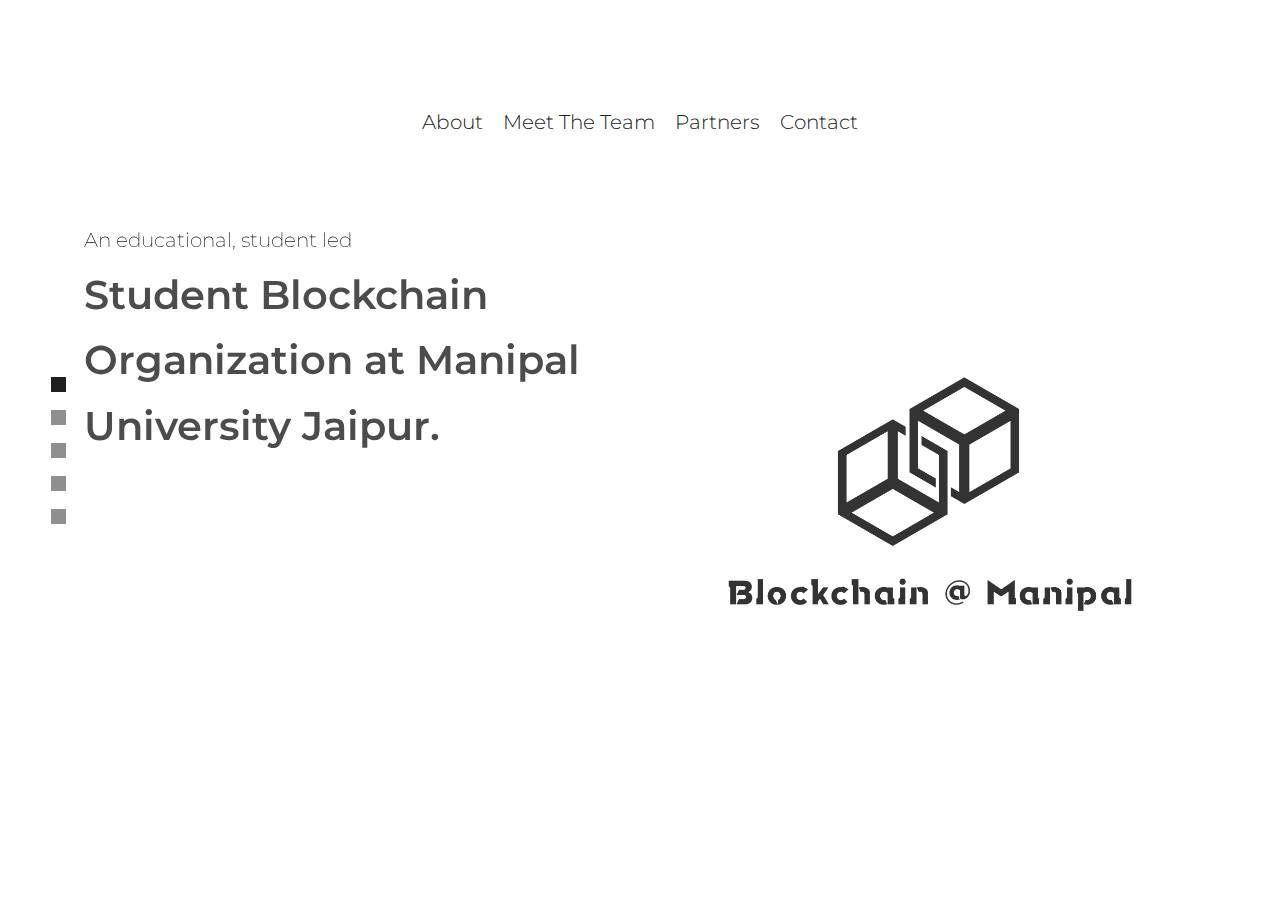
<file: index.html>
<!DOCTYPE html>
<html>
  <head>
    <meta charset="UTF-8" />
    <meta
      name="viewport"
      content="width=device-width, height=device-height, initial-scale=1.0, viewport-fit=cover"
    />
    <meta name="apple-mobile-web-app-capable" content="yes" />
    <meta
      name="google-site-verification"
      content="google63accf5d9381ff27.html"
    />

    <!-- Page Title  -->
    <title>
      Blockchain@Manipal, Student Blockchain Organization at Manipal University
      Jaipur
    </title>
    <link
      rel="stylesheet"
      href="https://cdn.jsdelivr.net/npm/bootstrap@4.5.3/dist/css/bootstrap.min.css"
      integrity="sha384-TX8t27EcRE3e/ihU7zmQxVncDAy5uIKz4rEkgIXeMed4M0jlfIDPvg6uqKI2xXr2"
      crossorigin="anonymous"
    />
    <link
      rel="stylesheet"
      href="https://cdnjs.cloudflare.com/ajax/libs/font-awesome/4.7.0/css/font-awesome.min.css"
    />
    <link
      rel="shortcut icon"
      type="image/png"
      href="assets/img/thumbnail.png"
    />
    <meta name="author" content="Hunter Goff" />
    <meta
      name="description"
      content=" Blockchain@MUJ , a student blockchain organization at Manipal University Jaipur, seeking to educate and network exceptionally talented students into the blockchain, cryptocurrency, and larger fintech industry."
    />
  </head>
  <body class="slides cards fast simplifiedMobile smoothScroll animated">
    <!-- SVG Library -->
    <svg xmlns="http://www.w3.org/2000/svg" style="display: none">
      <symbol id="logo" viewBox="0 0 106 31">
        <title>Slides Framework</title>
        <path
          d="M17.413 14.04c-.56-5.84-5.6-7-8.52-7-4.6 0-8.6 2.92-8.6 7.52 0 3 2.4 4.88 5.28 5.8 4.24 1.64 5.88 1.84 5.88 3.36 0 1.08-1.2 1.72-2.32 1.72-.28 0-2.24 0-2.52-2.04h-6.6c.6 5.84 5.68 7.36 9.04 7.36 4.92 0 9.04-2.88 9.04-7.76 0-4.8-4-5.92-7.76-6.96-1.76-.52-3.4-1.2-3.4-2.2 0-.6.48-1.48 1.88-1.48 1.96 0 2.04 1.2 2.08 1.68h6.52zm2.222 15.96h6.64v-29.6h-6.64v29.6zm9.662-24.56h6.64v-5.04h-6.64v5.04zm0 24.56h6.64v-22.2h-6.64v22.2zm32.782-29.6h-6.64v9.28c-.72-.72-2.6-2.64-6.52-2.64-5.64 0-11 4.28-11 11.8 0 6.68 4.4 11.88 11.12 11.88 4.48 0 6.08-2.2 6.72-3.12v2.4h6.32v-29.6zm-17.52 18.4c0-2.56 1.8-5.56 5.64-5.56 1.56 0 2.96.56 3.96 1.56 1 .96 1.64 2.32 1.64 3.92.08 1.64-.52 3.08-1.56 4.12s-2.52 1.68-4.12 1.68c-3.12 0-5.56-2.28-5.56-5.68v-.04zm42.502 2.4c.52-4.08-.32-7.64-3.12-10.64-2.08-2.2-5-3.52-8.4-3.52-6.76 0-11.64 5.72-11.64 11.92 0 6.6 5.4 11.76 11.76 11.76 2.28 0 4.48-.68 6.32-2 1.88-1.28 3.44-3.2 4.52-5.68h-6.8c-.8 1.16-1.92 2.08-4.04 2.08-2.6 0-4.84-1.56-5.12-3.92h16.52zm-16.44-5.04c.16-1.04 1.52-3.52 4.96-3.52s4.8 2.48 4.96 3.52h-9.92zm34.502-2.12c-.56-5.84-5.6-7-8.52-7-4.6 0-8.6 2.92-8.6 7.52 0 3 2.4 4.88 5.28 5.8 4.24 1.64 5.88 1.84 5.88 3.36 0 1.08-1.2 1.72-2.32 1.72-.28 0-2.24 0-2.52-2.04h-6.6c.6 5.84 5.68 7.36 9.04 7.36 4.92 0 9.04-2.88 9.04-7.76 0-4.8-4-5.92-7.76-6.96-1.76-.52-3.4-1.2-3.4-2.2 0-.6.48-1.48 1.88-1.48 1.96 0 2.04 1.2 2.08 1.68h6.52z"
        />
      </symbol>

      <symbol id="logo-icon" viewBox="0 0 50 41">
        <title>Slides Framework</title>
        <path
          d="M4,12h42c2.2,0,4,1.8,4,4v21c0,2.2-1.8,4-4,4H4c-2.2,0-4-1.8-4-4V16C0,13.8,1.8,12,4,12z"
        />
        <path
          opacity="0.6"
          d="M45.5,9h-41C3.7,9,3,8.3,3,7.5v0C3,6.7,3.7,6,4.5,6h41C46.3,6,47,6.7,47,7.5v0C47,8.3,46.3,9,45.5,9z"
        />
        <path
          opacity="0.4"
          d="M7.5,0h35C43.3,0,44,0.7,44,1.5v0C44,2.3,43.3,3,42.5,3h-35C6.7,3,6,2.3,6,1.5v0C6,0.7,6.7,0,7.5,0z"
        />
      </symbol>

      <symbol id="close" viewBox="0 0 30 30">
        <path
          d="M15 0c-8.3 0-15 6.7-15 15s6.7 15 15 15 15-6.7 15-15-6.7-15-15-15zm5.7 19.3c.4.4.4 1 0 1.4-.2.2-.4.3-.7.3s-.5-.1-.7-.3l-4.3-4.3-4.3 4.3c-.2.2-.4.3-.7.3s-.5-.1-.7-.3c-.4-.4-.4-1 0-1.4l4.3-4.3-4.3-4.3c-.4-.4-.4-1 0-1.4s1-.4 1.4 0l4.3 4.3 4.3-4.3c.4-.4 1-.4 1.4 0s.4 1 0 1.4l-4.3 4.3 4.3 4.3z"
        />
      </symbol>

      <symbol id="close-small" viewBox="0 0 11 11">
        <path
          d="M6.914 5.5l3.793-3.793c.391-.391.391-1.023 0-1.414s-1.023-.391-1.414 0l-3.793 3.793-3.793-3.793c-.391-.391-1.023-.391-1.414 0s-.391 1.023 0 1.414l3.793 3.793-3.793 3.793c-.391.391-.391 1.023 0 1.414.195.195.451.293.707.293s.512-.098.707-.293l3.793-3.793 3.793 3.793c.195.195.451.293.707.293s.512-.098.707-.293c.391-.391.391-1.023 0-1.414l-3.793-3.793z"
        />
      </symbol>

      <symbol id="arrow-left" viewBox="0 0 29 56">
        <path
          d="M28.7.3c.4.4.4 1 0 1.4l-26.3 26.3 26.3 26.3c.4.4.4 1 0 1.4-.4.4-1 .4-1.4 0l-27-27c-.4-.4-.4-1 0-1.4l27-27c.3-.3 1-.4 1.4 0z"
        />
      </symbol>

      <symbol id="arrow-right" viewBox="0 0 29 56">
        <path
          d="M.3 55.7c-.4-.4-.4-1 0-1.4l26.3-26.3-26.3-26.3c-.4-.4-.4-1 0-1.4.4-.4 1-.4 1.4 0l27 27c.4.4.4 1 0 1.4l-27 27c-.3.3-1 .4-1.4 0z"
        />
      </symbol>

      <symbol id="back" viewBox="0 0 20 20">
        <path
          d="M2.3 10.7l5 5c.4.4 1 .4 1.4 0s.4-1 0-1.4l-3.3-3.3h11.6c.6 0 1-.4 1-1s-.4-1-1-1h-11.6l3.3-3.3c.4-.4.4-1 0-1.4-.2-.2-.4-.3-.7-.3s-.5.1-.7.3l-5 5c-.2.2-.3.5-.3.7 0 .2.1.5.3.7z"
        />
      </symbol>

      <symbol id="menu" viewBox="0 0 18 18">
        <path
          d="M16 5h-14c-.6 0-1-.4-1-1 0-.5.4-1 1-1h14c.5 0 1 .4 1 1s-.4 1-1 1zm-14 5h14c.5 0 1-.4 1-1 0-.5-.4-1-1-1h-14c-.6 0-1 .4-1 1s.4 1 1 1zm14 3h-14c-.5 0-1 .4-1 1 0 .5.4 1 1 1h14c.5 0 1-.4 1-1s-.4-1-1-1z"
        />
      </symbol>

      <symbol id="share" viewBox="0 0 18 18">
        <path
          d="M16 8c-.6 0-1 .4-1 1v6h-12v-6c0-.6-.4-1-1-1s-1 .4-1 1v6c0 1.1.9 2 2 2h12c1.1 0 2-.9 2-2v-6c0-.6-.4-1-1-1zm-2.3-2.3c.4-.4.4-1 0-1.4l-4-4c-.4-.4-1-.4-1.4 0l-4 4c-.4.4-.4 1 0 1.4s1 .4 1.4 0l2.3-2.3v7.6c0 .6.4 1 1 1s1-.4 1-1v-7.6l2.3 2.3c.4.4 1 .4 1.4 0z"
        />
      </symbol>

      <symbol id="arrow-down" viewBox="0 0 24 24">
        <path
          d="M12 18c-.2 0-.5-.1-.7-.3l-11-10c-.4-.4-.4-1-.1-1.4.4-.4 1-.4 1.4-.1l10.4 9.4 10.3-9.4c.4-.4 1-.3 1.4.1.4.4.3 1-.1 1.4l-11 10c-.1.2-.4.3-.6.3z"
        />
      </symbol>

      <symbol id="arrow-up" viewBox="0 0 24 24">
        <path
          d="M11.9 5.9c.2 0 .5.1.7.3l11 10c.4.4.4 1 .1 1.4-.4.4-1 .4-1.4.1l-10.4-9.4-10.3 9.4c-.4.4-1 .3-1.4-.1-.4-.4-.3-1 .1-1.4l11-10c.1-.2.4-.3.6-.3z"
        />
      </symbol>

      <symbol id="arrow-top" viewBox="0 0 18 18">
        <path
          d="M15.7 7.3l-6-6c-.4-.4-1-.4-1.4 0l-6 6c-.4.4-.4 1 0 1.4.4.4 1 .4 1.4 0l4.3-4.3v11.6c0 .6.4 1 1 1s1-.4 1-1v-11.6l4.3 4.3c.2.2.4.3.7.3s.5-.1.7-.3c.4-.4.4-1 0-1.4z"
        />
      </symbol>

      <symbol id="play" viewBox="0 0 30 30">
        <path d="M7 30v-30l22 15z" />
      </symbol>

      <symbol id="chat" viewBox="0 0 18 18">
        <path
          d="M5,17c-0.2,0-0.3,0-0.4-0.1C4.2,16.7,4,16.4,4,16v-2H2c-1.1,0-2-0.9-2-2V3c0-1.1,0.9-2,2-2h14c1.1,0,2,0.9,2,2v9 c0,1.1-0.9,2-2,2H9.3l-3.7,2.8C5.4,16.9,5.2,17,5,17z M2,12h3.5C5.8,12,6,12.2,6,12.5V14l2.4-1.8C8.6,12.1,8.8,12,9,12h7V3H2V12z M13,7H5C4.4,7,4,6.6,4,6s0.4-1,1-1h8c0.6,0,1,0.4,1,1S13.6,7,13,7z M13,10H5c-0.6,0-1-0.4-1-1s0.4-1,1-1h8c0.6,0,1,0.4,1,1 S13.6,10,13,10z"
        />
      </symbol>

      <symbol id="mail" viewBox="0 0 18 18">
        <path
          d="M16 2h-14c-1.1 0-2 .9-2 2v10c0 1.1.9 2 2 2h14c1.1 0 2-.9 2-2v-10c0-1.1-.9-2-2-2zm0 2v.5l-7 4.3-7-4.4v-.4h14zm-14 10v-7.2l6.5 4c.1.1.3.2.5.2s.4-.1.5-.2l6.5-4v7.2h-14z"
        />
      </symbol>

      <symbol id="sound-on" viewBox="0 0 18 18">
        <path
          d="M8.5,0.1C8.1-0.1,7.7,0,7.4,0.2L3.7,3H2C0.9,3,0,3.9,0,5v6c0,1.1,0.9,2,2,2h1.7l3.7,2.8C7.6,15.9,7.8,16,8,16 c0.2,0,0.3,0,0.4-0.1C8.8,15.7,9,15.4,9,15V1C9,0.6,8.8,0.3,8.5,0.1z M7,13l-2.4-1.8C4.4,11.1,4.2,11,4,11l-2,0l0-6h2 c0.2,0,0.4-0.1,0.6-0.2L7,3V13z M11.7,9.9l0.7,1.9C13.9,11.2,15,9.7,15,8c0-1.7-1.1-3.2-2.7-3.8l-0.7,1.9C12.5,6.4,13,7.2,13,8C13,8.9,12.5,9.6,11.7,9.9z M12.2,1.1l-0.3,2C14.3,3.5,16,5.6,16,8s-1.8,4.5-4.2,4.9l0.3,2C15.6,14.3,18,11.4,18,8C18,4.6,15.6,1.7,12.2,1.1z"
        />
      </symbol>

      <symbol id="sound-off" viewBox="0 0 18 18">
        <path
          d="M15.9,8l1.8-1.8c0.4-0.4,0.4-1,0-1.4s-1-0.4-1.4,0l-1.8,1.8l-1.8-1.8c-0.4-0.4-1-0.4-1.4,0s-0.4,1,0,1.4L13.1,8l-1.8,1.8 c-0.4,0.4-0.4,1,0,1.4c0.2,0.2,0.5,0.3,0.7,0.3s0.5-0.1,0.7-0.3l1.8-1.8l1.8,1.8c0.2,0.2,0.5,0.3,0.7,0.3s0.5-0.1,0.7-0.3 c0.4-0.4,0.4-1,0-1.4L15.9,8z M8.5,0.1C8.1-0.1,7.7,0,7.4,0.2L3.7,3H2C0.9,3,0,3.9,0,5v6c0,1.1,0.9,2,2,2h1.7l3.7,2.8C7.6,15.9,7.8,16,8,16 c0.2,0,0.3,0,0.4-0.1C8.8,15.7,9,15.4,9,15V1C9,0.6,8.8,0.3,8.5,0.1z M7,13l-2.4-1.8C4.4,11.1,4.2,11,4,11l-2,0l0-6h2 c0.2,0,0.4-0.1,0.6-0.2L7,3V13z"
        />
      </symbol>

      <!-- social -->
      <symbol id="apple" viewBox="-1 1 24 24">
        <path
          d="M17.6 13.8c0-3 2.5-4.5 2.6-4.6-1.4-2.1-3.6-2.3-4.4-2.4-1.9-.2-3.6 1.1-4.6 1.1-.9 0-2.4-1.1-4-1-2 0-3.9 1.2-5 3-2.1 3.7-.5 9.1 1.5 12.1 1 1.5 2.2 3.1 3.8 3 1.5-.1 2.1-1 3.9-1s2.4 1 4 1 2.7-1.5 3.7-2.9c1.2-1.7 1.6-3.3 1.7-3.4-.1-.1-3.2-1.3-3.2-4.9zm-3.1-9c.8-1 1.4-2.4 1.2-3.8-1.2 0-2.7.8-3.5 1.8-.8.9-1.5 2.3-1.3 3.7 1.4.1 2.8-.7 3.6-1.7z"
        />
      </symbol>

      <symbol id="dribbble" viewBox="0 0 24 24">
        <path
          d="M12 0c-6.7 0-12 5.3-12 12s5.3 12 12 12 12-5.3 12-12-5.3-12-12-12zm7.9 5.7c1.3 1.7 2.1 3.9 2.3 6.1-.4-.1-2.4-.4-4.7-.4-.8 0-1.5 0-2.3.1 0-.1-.1-.3-.3-.5l-.7-1.5c3.7-1.4 5.3-3.4 5.7-3.8zm-7.9-3.8c2.5 0 4.9.9 6.7 2.5-.3.4-1.9 2.3-5.2 3.6-1.6-2.9-3.3-5.3-3.7-5.9.6-.1 1.4-.2 2.2-.2zm-4.4 1c.4.6 2.1 3 3.7 5.8-4.4 1.2-8.2 1.2-9.2 1.2h-.1c.8-3.1 2.9-5.6 5.6-7zm-5.7 9.1v-.3h.3c1.2 0 5.6-.1 10.1-1.5l.8 1.6c-.1 0-.3 0-.4.1-5.1 1.6-7.9 6-8.3 6.7-1.6-1.7-2.5-4.1-2.5-6.6zm10.1 10.1c-2.3 0-4.4-.8-6.1-2.1.3-.5 2.4-4.4 7.9-6.3 1.3 3.6 2 6.7 2.1 7.6-1.2.6-2.6.8-3.9.8zm5.7-1.8c-.1-.8-.7-3.6-2-7.1.7-.1 1.3-.1 2-.1 2.1 0 3.7.4 4.1.5-.3 2.8-1.8 5.2-4.1 6.7z"
        />
      </symbol>

      <symbol id="facebook" viewBox="0 0 24 24">
        <path
          d="M24 1.3v21.3c0 .7-.6 1.3-1.3 1.3h-6.1v-9.3h3.1l.5-3.6h-3.6v-2.2c0-1.1.3-1.8 1.8-1.8h1.9v-3.2c-.3 0-1.5-.1-2.8-.1-2.8 0-4.7 1.7-4.7 4.8v2.7h-3.1v3.6h3.1v9.2h-11.5c-.7 0-1.3-.6-1.3-1.3v-21.4c0-.7.6-1.3 1.3-1.3h21.3c.8 0 1.4.6 1.4 1.3z"
        />
      </symbol>

      <symbol id="facebook2" viewBox="0 0 512 512">
        <path
          d="M288 176v-64c0-17.664 14.336-32 32-32h32v-80h-64c-53.024 0-96 42.976-96 96v80h-64v80h64v256h96v-256h64l32-80h-96z"
        />
      </symbol>

      <symbol id="fb-like" viewBox="0 0 20 20">
        <path
          d="M0 8v12h5v-12h-5zm2.5 10.8c-.4 0-.8-.3-.8-.8 0-.4.3-.8.8-.8s.8.3.8.8c0 .4-.4.8-.8.8zm3.5-.8h9.5c1.1 0 1.7-1 1.7-1.7 0-.3-.4-1-.4-1 1.4-.3 1.7-1.2 1.7-1.7-.1-.5-.3-.9-.5-1 1-.4 1.5-1.1 1.4-1.9-.1-.8-1-1.5-1-1.5 1-.6.9-1.5.9-1.5-.3-1.3-1.5-1.7-1.7-1.7h-5.6s.3-.5.3-2.4-1.3-3.6-2.6-3.6c0 0-.7.1-1 .3v3.5l-2.7 4.4v9.8z"
        />
      </symbol>

      <symbol id="googlePlus" viewBox="0 1 24 24">
        <path
          d="M7.8 13.5h4.6c-.6 2-2.5 3.4-4.6 3.4-2.7 0-4.9-2.2-4.9-4.9s2.2-4.9 4.9-4.9c1.1 0 2.1.3 3 1l1.8-2.4c-1.4-1.1-3-1.6-4.8-1.6-4.3 0-7.9 3.5-7.9 7.9s3.5 7.9 7.9 7.9 7.9-3.5 7.9-7.9v-1.5h-7.9v3zM21.7 11v-2.2h-2v2.2h-2.2v2h2.2v2.2h2v-2.2h2.2v-2z"
        />
      </symbol>

      <symbol id="instagram" viewBox="0 0 24 24">
        <circle cx="10" cy="10" r="3.3" />
        <path
          d="M13,0H7C2.2,0,0,2.2,0,7v6c0,4.8,2.1,7,7,7h6c4.8,0,7-2.2,7-7V7C20,2.2,17.9,0,13,0z M10,15.1c-2.8,0-5.1-2.3-5.1-5.1 S7.2,4.9,10,4.9s5.1,2.3,5.1,5.1S12.8,15.1,10,15.1z M15.3,5.9c-0.7,0-1.2-0.5-1.2-1.2c0-0.7,0.5-1.2,1.2-1.2s1.2,0.5,1.2,1.2 C16.5,5.3,16,5.9,15.3,5.9z"
        />
      </symbol>

      <symbol id="behance" viewBox="0 0 511.958 511.958">
        <path
          d="M210.624 240.619c10.624-5.344 18.656-11.296 24.16-17.728 9.792-11.584 14.624-26.944 14.624-45.984 0-18.528-4.832-34.368-14.496-47.648-16.128-21.632-43.424-32.704-82.016-33.28h-152.896v312.096h142.56c16.064 0 30.944-1.376 44.704-4.192 13.76-2.848 25.664-8.064 35.744-15.68 8.96-6.624 16.448-14.848 22.4-24.544 9.408-14.656 14.112-31.264 14.112-49.76 0-17.92-4.128-33.184-12.32-45.728-8.288-12.544-20.448-21.728-36.576-27.552zm-147.552-90.432h68.864c15.136 0 27.616 1.632 37.408 4.864 11.328 4.704 16.992 14.272 16.992 28.864 0 13.088-4.32 22.24-12.864 27.392-8.608 5.152-19.776 7.744-33.472 7.744h-76.928v-68.864zm108.896 198.24c-7.616 3.68-18.336 5.504-32.064 5.504h-76.832v-83.232h77.888c13.568.096 24.128 1.888 31.68 5.248 13.44 6.08 20.128 17.216 20.128 33.504 0 19.2-6.912 32.128-20.8 38.976zM327.168 110.539h135.584v38.848h-135.584zM509.856 263.851c-2.816-18.08-9.024-33.984-18.688-47.712-10.592-15.552-24.032-26.944-40.384-34.144-16.288-7.232-34.624-10.848-55.04-10.816-34.272 0-62.112 10.72-83.648 32-21.472 21.344-32.224 52.032-32.224 92.032 0 42.656 11.872 73.472 35.744 92.384 23.776 18.944 51.232 28.384 82.4 28.384 37.728 0 67.072-11.232 88.032-33.632 13.408-14.144 20.992-28.064 22.656-41.728h-62.464c-3.616 6.752-7.808 12.032-12.608 15.872-8.704 7.04-20.032 10.56-33.92 10.56-13.216 0-24.416-2.912-33.76-8.704-15.424-9.28-23.488-25.536-24.512-48.672h170.464c.256-19.936-.384-35.264-2.048-45.824zm-166.88 5.984c2.24-15.008 7.68-26.912 16.32-35.712 8.64-8.768 20.864-13.184 36.512-13.216 14.432 0 26.496 4.128 36.32 12.416 9.696 8.352 15.168 20.48 16.288 36.512h-105.44z"
        />
      </symbol>

      <symbol id="medium" viewBox="0 0 130.8 104">
        <path
          d="M15.5 21.2c.2-1.6-.5-3.2-1.7-4.3l-12.1-14.7v-2.2h38l29.3 64.4 25.8-64.4h36.2v2.2l-10.5 10c-.9.7-1.3 1.8-1.2 2.9v73.7c0 1.1.3 2.2 1.2 2.9l10.2 10v2.2h-51.3v-2.2l10.6-10.2c1-1 1-1.3 1-2.9v-59.6l-29.4 74.7h-4l-34.2-74.7v50.3c0 2.2.4 4.2 1.9 5.7l13.7 16.8v2.2h-39v-2.2l13.8-16.7c1.5-1.5 1.8-3.3 1.8-5.7l-.1-58.2z"
        />
      </symbol>

      <symbol id="pinterest" viewBox="0 0 24 24">
        <path
          d="M5.9 13.9c1.2-2-.4-2.5-.6-4-1-6.1 7.1-10.2 11.4-6 2.9 2.9 1 12-3.7 11-4.6-.9 2.2-8.1-1.4-9.5-3-1.1-4.6 3.6-3.2 5.9-.8 4-2.5 7.7-1.8 12.7 2.3-1.7 3.1-4.8 3.7-8.1 1.2.7 1.8 1.4 3.3 1.5 5.5.4 8.6-5.4 7.8-10.7-.7-4.7-5.5-7.1-10.6-6.6-4.1.4-8.1 3.7-8.3 8.3-.1 2.8.7 4.9 3.4 5.5z"
        />
      </symbol>

      <symbol id="stumbleupon" viewBox="0 0 24 24">
        <path
          d="M13.3 9.6l1.6.8 2.5-.8v-1.4c0-3-2.4-5.4-5.4-5.4s-5.4 2.4-5.4 5.4v7.5c0 .7-.6 1.3-1.3 1.3s-1.3-.6-1.3-1.3v-3.2h-4v3.2c0 3 2.4 5.4 5.4 5.4s5.4-2.4 5.4-5.4v-7.5c0-.7.6-1.3 1.3-1.3s1.3.6 1.3 1.3l-.1 1.4zm6.6 2.9v3.2c0 .7-.6 1.3-1.3 1.3s-1.3-.6-1.3-1.3v-3.2l-2.5.8-1.6-.8v3.2c0 3 2.4 5.4 5.4 5.4s5.4-2.4 5.4-5.4v-3.2h-4.1z"
        />
      </symbol>

      <symbol id="twitter" viewBox="0 1 24 23">
        <path
          d="M21.5 7.6v.6c0 6.6-5 14.1-14 14.1-2.8 0-5.4-.8-7.6-2.2l1.2.1c2.3 0 4.4-.8 6.1-2.1-2.2 0-4-1.5-4.6-3.4.3.1.6.1.9.1.5 0 .9-.1 1.3-.2-2.1-.6-3.8-2.6-3.8-5 .7.4 1.4.6 2.2.6-1.3-.9-2.2-2.4-2.2-4.1 0-.9.2-1.8.7-2.5 2.4 3 6.1 5 10.2 5.2-.1-.4-.1-.7-.1-1.1 0-2.7 2.2-5 4.9-5 1.4 0 2.7.6 3.6 1.6 1-.3 2.1-.7 3-1.3-.4 1.2-1.1 2.1-2.2 2.7 1-.1 1.9-.4 2.8-.8-.6 1.1-1.4 2-2.4 2.7z"
        />
      </symbol>

      <symbol id="tumblr" viewBox="0 0 23 23">
        <path
          d="M12.573 4.94v-4.94h-3.188c-.072.183-.11.4-.11.622-.034.107-.072.184-.072.293-.328 1.829-1.28 3.11-2.892 3.807-.476.218-.914.253-1.39.218v3.987h2.342c.039 5.603.039 8.493.039 8.64v.332c.294 2.449 1.573 3.914 3.843 4.463.914.257 1.901.366 2.892.366 1.279-.036 2.525-.256 3.771-.659v-4.685c-.731.22-1.395.402-1.977.583-1.135.333-2.087.113-2.857-.619-.073-.11-.183-.257-.221-.403-.106-.586-.178-1.206-.178-1.795v-6.222h5.083v-3.988h-5.085z"
        />
      </symbol>

      <symbol id="xing" viewBox="0 0 24 24">
        <path
          d="M3.647 4.74c-.208 0-.384.073-.472.216-.091.148-.077.338.02.531l2.34 4.051v.02l-3.678 6.49c-.096.191-.091.383 0 .531.088.142.244.236.452.236h3.461c.518 0 .767-.349.944-.669l3.737-6.608-2.38-4.15c-.172-.307-.433-.649-.964-.649h-3.46zm14.542-4.74c-.517 0-.741.326-.927.659l-7.702 13.658 4.918 9.023c.172.307.437.659.967.659h3.457c.208 0 .371-.079.459-.221.092-.148.09-.343-.007-.535l-4.88-8.915v-.023l7.664-13.551c.096-.191.098-.386.007-.534-.088-.142-.252-.221-.46-.221h-3.496z"
        />
      </symbol>

      <symbol id="whatsapp" viewBox="0 0 512 512">
        <path
          d="M256.064 0h-.128c-141.152 0-255.936 114.816-255.936 256 0 56 18.048 107.904 48.736 150.048l-31.904 95.104 98.4-31.456c40.48 26.816 88.768 42.304 140.832 42.304 141.152 0 255.936-114.848 255.936-256s-114.784-256-255.936-256zm148.96 361.504c-6.176 17.44-30.688 31.904-50.24 36.128-13.376 2.848-30.848 5.12-89.664-19.264-75.232-31.168-123.68-107.616-127.456-112.576-3.616-4.96-30.4-40.48-30.4-77.216s18.656-54.624 26.176-62.304c6.176-6.304 16.384-9.184 26.176-9.184 3.168 0 6.016.16 8.576.288 7.52.32 11.296.768 16.256 12.64 6.176 14.88 21.216 51.616 23.008 55.392 1.824 3.776 3.648 8.896 1.088 13.856-2.4 5.12-4.512 7.392-8.288 11.744-3.776 4.352-7.36 7.68-11.136 12.352-3.456 4.064-7.36 8.416-3.008 15.936 4.352 7.36 19.392 31.904 41.536 51.616 28.576 25.44 51.744 33.568 60.032 37.024 6.176 2.56 13.536 1.952 18.048-2.848 5.728-6.176 12.8-16.416 20-26.496 5.12-7.232 11.584-8.128 18.368-5.568 6.912 2.4 43.488 20.48 51.008 24.224 7.52 3.776 12.48 5.568 14.304 8.736 1.792 3.168 1.792 18.048-4.384 35.52z"
        />
      </symbol>

      <symbol id="youtube" viewBox="0 0 24 24">
        <path
          d="M23.6 6.3c-.3-1.2-1.4-2.2-2.6-2.3-3-.3-6-.3-9-.3s-6 0-9 .3c-1.2.1-2.3 1.1-2.6 2.3-.4 1.8-.4 3.8-.4 5.7 0 1.9 0 3.9.4 5.7.3 1.2 1.4 2.2 2.6 2.3 3 .3 6 .3 9 .3s6 0 9-.3c1.3-.1 2.3-1.1 2.6-2.4.4-1.7.4-3.7.4-5.6 0-1.9 0-3.9-.4-5.7zm-14.1 9v-6.6l6.5 3.3-6.5 3.3z"
        />
      </symbol>
    </svg>

    <!-- Navigation -->
    <nav class="side square left">
      <div class="navigation">
        <ul></ul>
      </div>
    </nav>

    <!-- Slide 1 (#16) -->
    <section class="slide whiteSlide">
      <div class="content">
        <div class="container">
          <div class="wrap-top">
            <!--Navbar-->
            <div class="align-navbar nav-bar">
              <ul style="float: right">
                <li class="align-navbar" id="nav-link">
                  <a class="nav-opt hideTab" href="#about">About</a>
                </li>
                <li class="align-navbar" id="nav-link">
                  <a class="nav-opt hideTab" href="#team">Meet The Team</a>
                </li>
                <li class="align-navbar" id="nav-link">
                  <a class="nav-opt hideTab" href="#partners">Partners</a>
                </li>
                <li class="align-navbar" id="nav-link">
                  <a class="nav-opt hideTab" href="#contact">Contact</a>
                </li>
              </ul>
            </div>
            <!--Info-->
            <div class="fix-12-12">
              <ul class="flex reverse">
                <li class="col-6-12 left">
                  <h4 class="ae-1 fromBottom" style="font-size: 20px">
                    An educational, student led
                  </h4>
                  <p class="ae-2 fromBottom" style="font-size: 40px">
                    <span class="opacity-8"
                      ><b
                        >Student Blockchain Organization at Manipal University
                        Jaipur.</b
                      ></span
                    >
                  </p>
                </li>
                <li class="col-6-12 cell-16">
                  <ul class="grid">
                    <li class="toRight">
                      <img
                        class="ae-1 fromBottom wide"
                        src="assets/svg/blockchain.png"
                        alt="Blockchain@Manipal Logo"
                      />
                    </li>
                  </ul>
                </li>
              </ul>
            </div>
          </div>
        </div>
      </div>
    </section>

    <!-- Slide 2 (#24) -->
    <section id="about" class="slide fade-6 kenBurns">
      <div class="content">
        <div class="container">
          <div class="wrap">
            <div class="fix-12-12">
              <h1 class="update-header ae-1">What We Do.</h1>
              <p class="update-font ae-2">
                Blockchain@Manipal takes blockchain's economic, political, and
                computer science fundamentals beyond the classroom. We provide a
                platform focused on education and development. Our goal is to
                foster a core community of passionate individuals eager to
                explore the fundamentals and applications of blockchain.
              </p>
            </div>
          </div>
        </div>
      </div>
      <div
        class="background"
        style="background-image: url(assets/img/medium.jpg)"
      ></div>
    </section>

    <!-- Slide 3 (#68) -->
    <section id="team" class="slide whiteSlide">
      <div class="content">
        <div class="container">
          <div class="wrap-top">
            <div class="fix-11-12 toCenter">
              <h1 class="update-header ae-1">Executive Board</h1>
              <div class="row main">
                <!-- President -->
                <div class="col-md-3 profile1 text-center">
                  <div class="img-box">
                    <img
                      src="./assets/img/new_headshots/president.png"
                      class="img-responsive"
                    />
                    <ul>
                      <a
                        href="https://www.linkedin.com/in/aditya~gaur"
                        target="_blank"
                        rel="noreferrer noopener"
                      >
                        <li><i class="fa fa-linkedin"></i></li
                      ></a>
                    </ul>
                  </div>
                  <p class="team-heading">Aditya Gaur</p>
                  <h3 class="team-sub">President</h3>
                </div>
                <!-- Vice President -->
                <div class="col-md-3 profile1 text-center">
                  <div class="img-box">
                    <img
                      src="./assets/img/new_headshots/vice-president.png"
                      class="img-responsive"
                    />
                    <ul>
                      <a
                        href="https://www.linkedin.com/in/sarthak-chandel-6b3089192/"
                        target="_blank"
                        rel="noreferrer noopener"
                      >
                        <li><i class="fa fa-linkedin"></i></li
                      ></a>
                    </ul>
                  </div>
                  <p class="team-heading">Parv Paliwal</p>
                  <h3 class="team-sub">Vice President</h3>
                </div>
                <!-- Director Of Operations  -->
                <div class="col-md-3 profile1 text-center">
                  <div class="img-box">
                    <img
                      src="./assets/img/new_headshots/directorofop.jpg"
                      class="img-responsive"
                    />
                    <ul>
                      <a
                        href="https://www.linkedin.com/in/shivam-singh-772704189/"
                        target="_blank"
                        rel="noreferrer noopener"
                      >
                        <li><i class="fa fa-linkedin"></i></li
                      ></a>
                    </ul>
                  </div>
                  <p class="team-heading">Shivam Singh</p>
                  <h3 class="team-sub">Director of Operations</h3>
                </div>
                <!-- Project Director -->
                <div class="col-md-3 profile1 text-center">
                  <div class="img-box">
                    <img
                      src="./assets/img/new_headshots/project.png"
                      class="img-responsive"
                    />
                    <ul>
                      <a
                        href="https://www.linkedin.com/in/harsh-vikramaditya-singh-sisodia-9a299a1a3/"
                        target="_blank"
                        rel="noreferrer noopener"
                      >
                        <li><i class="fa fa-linkedin"></i></li
                      ></a>
                    </ul>
                  </div>
                  <p class="team-heading">Harsh Vikram Singh</p>
                  <h3 class="team-sub">Project Director</h3>
                </div>
                <!-- Design Director -->
                <div class="col-md-3 profile1 text-center">
                  <div class="img-box">
                    <img
                      src="./assets/img/new_headshots/Technical-Lead.png"
                      class="img-responsive"
                    />
                    <ul>
                      <a
                        href="https://www.linkedin.com/in/abhijay-tyagi-2263201a0/"
                        target="_blank"
                        rel="noreferrer noopener"
                      >
                        <li><i class="fa fa-linkedin"></i></li
                      ></a>
                    </ul>
                  </div>
                  <p class="team-heading">Abhijay Tyagi</p>
                  <h3 class="team-sub">Technical Lead</h3>
                </div>
                <!-- Webmaster-->
                <div class="col-md-3 profile1 text-center">
                  <div class="img-box">
                    <img
                      src="./assets/img/new_headshots/webmaster.jpeg"
                      class="img-responsive"
                    />
                    <ul>
                      <a
                        href="https://www.linkedin.com/in/yash-garg-megabyte/"
                        target="_blank"
                        rel="noreferrer noopener"
                      >
                        <li><i class="fa fa-linkedin"></i></li
                      ></a>
                    </ul>
                  </div>
                  <p class="team-heading">Yash Garg</p>
                  <h3 class="team-sub">Webmaster</h3>
                </div>

                <!-- Membership Chair -->
                <div class="col-md-3 profile1 text-center">
                  <div class="img-box">
                    <img
                      src="./assets/img/new_headshots/membershipchair.jpeg"
                      class="img-responsive"
                    />
                    <ul>
                      <a
                        href="https://www.linkedin.com/in/arjun-goyal-4a8a47192"
                        target="_blank"
                        rel="noreferrer noopener"
                      >
                        <li><i class="fa fa-linkedin"></i></li
                      ></a>
                    </ul>
                  </div>
                  <p class="team-heading">Arjun Goyal</p>
                  <h3 class="team-sub">Membership Chair</h3>
                </div>
                <!-- Deputy Member Chair -->
                <div class="col-md-3 profile1 text-center">
                  <div class="img-box">
                    <img
                      src="./assets/img/new_headshots/dtmemberchair.jpeg"
                      class="img-responsive"
                    />
                    <ul>
                      <a
                        href="https://www.linkedin.com/in/guneet-singh-78b437221"
                        target="_blank"
                        rel="noreferrer noopener"
                      >
                        <li><i class="fa fa-linkedin"></i></li
                      ></a>
                    </ul>
                  </div>
                  <p class="team-heading">Guneet Singh</p>
                  <h3 class="team-sub">Deputy Member Chair</h3>
                </div>
                <!-- Social Media Manager -->
                <div class="col-md-3 profile1 text-center">
                  <div class="img-box">
                    <img
                      src="./assets/img/new_headshots/socialmediamanager.jpg"
                      class="img-responsive"
                    />
                    <ul>
                      <a
                        href="https://www.linkedin.com/in/rimjhim-moitra-98324b176/"
                        target="_blank"
                        rel="noreferrer noopener"
                      >
                        <li><i class="fa fa-linkedin"></i></li
                      ></a>
                    </ul>
                  </div>
                  <p class="team-heading">Rimjhim Moitra</p>
                  <h3 class="team-sub">Social Media Manager</h3>
                </div>
                <!-- Deputy Director of Operations -->
                <div class="col-md-3 profile1 text-center">
                  <div class="img-box">
                    <img
                      src="./assets/img/new_headshots/dtdirectorofop.jpeg"
                      class="img-responsive"
                    />
                    <ul>
                      <a
                        href="https://www.linkedin.com/in/aashrit/"
                        target="_blank"
                        rel="noreferrer noopener"
                      >
                        <li><i class="fa fa-linkedin"></i></li
                      ></a>
                    </ul>
                  </div>
                  <p class="team-heading">Aashrit Garg</p>
                  <h3 class="team-sub">Deputy Director of Operations</h3>
                </div>
                <!-- Promotions Director  -->
                <div class="col-md-3 profile1 text-center">
                  <div class="img-box">
                    <img
                      src="./assets/img/new_headshots/promotionsdirector.jpeg"
                      class="img-responsive"
                    />
                    <ul>
                      <a
                        href="https://www.linkedin.com/in/ayush-sharma-6163b1187/"
                        target="_blank"
                        rel="noreferrer noopener"
                      >
                        <li><i class="fa fa-linkedin"></i></li
                      ></a>
                    </ul>
                  </div>
                  <p class="team-heading">Ayush Sharma</p>
                  <h3 class="team-sub">Promotions Director</h3>
                </div>
                <!-- Curriculum Development -->
                <div class="col-md-3 profile1 text-center">
                  <div class="img-box">
                    <img
                      src="./assets/img/new_headshots/design.jpeg"
                      class="img-responsive"
                    />
                    <ul>
                      <a
                        href="https://www.linkedin.com/in/jeet-dhokiya/"
                        target="_blank"
                        rel="noreferrer noopener"
                      >
                        <li><i class="fa fa-linkedin"></i></li
                      ></a>
                    </ul>
                  </div>
                  <p class="team-heading">Jeet Dhokiya</p>
                  <h3 class="team-sub">Design Director</h3>
                </div>
              </div>
            </div>
          </div>
        </div>
      </div>
    </section>

    <!-- Slide 4 (#24) -->
    <section id="partners" class="slide fade-6 kenBurns">
      <div class="content">
        <div class="container">
          <div class="wrap">
            <div class="fix-10-12">
              <h1 class="update-header big ae-1 fromCenter">Partners</h1>
              <div class="partners">
                <!-- replace above line with this to revert to 1x2 grid
                 <div class="ae-3 grid-wrapper partners"> -->

                <!-- <div class="grid-cell partner-frame">
                  <span class="vert-center-helper"></span>
                  <a
                    href="https://www.blockchainedu.org/"
                    target="_blank"
                    rel="noreferrer noopener"
                  >
                    <img
                      class="partner-logo"
                      src="/assets/img/partners/best_ben.png"
                      alt="BEN"
                    />
                  </a>
                </div>

                <div class="grid-cell partner-frame">
                  <span class="vert-center-helper"></span>
                  <a
                    href="https://www.encode.club/"
                    target="_blank"
                    rel="noreferrer noopener"
                    ><img class="partner-logo" src="/assets/img/partners/partner_encode.png" alt="Encode" />
                  </a>
                </div> -->
                <div id="temporary">Working on it...</div>
              </div>
            </div>
          </div>
        </div>
      </div>
      <div
        class="background"
        style="background-image: url(assets/img/background/bascom.png)"
      ></div>
    </section>

    <!-- Slide 5 (#56) -->
    <section id="contact" class="slide whiteSlide">
      <div class="content">
        <div class="container">
          <div class="wrap">
            <div class="fix-10-12">
              <h1 class="update-header ae-1">An Ongoing Process.</h1>
              <p class="ae-2">
                <span class="opacity-8"
                  >In order to create this organization, we began with students
                  who were seeking the opportunity to innovate, lead, and
                  thrive, both within school and the years thereafter.</span
                >
              </p>
              <ul class="grid equal fixedSpaces margin-top-3">
                <li class="col-4-12 ae-3">
                  <div class="fix-6-12 equalElement">
                    <h6 class="uppercase margin-top-3 margin-bottom-2">
                      Advisors
                    </h6>
                    <p class="tiny">
                      <a
                        class="opacity-8"
                        href="https://jaipur.manipal.edu/foe/schools-faculty/faculty-list/N-S-Yadav.html/"
                        >Dr. Narendra Singh</a
                      ><a class="opacity-8" href=""></a>
                    </p>
                  </div>
                </li>
                <li class="col-4-12 ae-5">
                  <div class="fix-3-12 equalElement">
                    <h6 class="uppercase margin-top-3 margin-bottom-2">
                      Stay in touch
                    </h6>
                    <ul class="social-circles">
                      <li>
                        <a
                          href="https://www.linkedin.com/company/blockchain-manipal/"
                          target="_blank"
                          rel="noreferrer noopener"
                          ><svg
                            xmlns="http://www.w3.org/2000/svg"
                            width="1"
                            height="1"
                            viewBox="0 0 16 16"
                          >
                            <path
                              d="M0 1.146C0 .513.526 0 1.175 0h13.65C15.474 0 16 .513 16 1.146v13.708c0 .633-.526 1.146-1.175 1.146H1.175C.526 16 0 15.487 0 14.854V1.146zm4.943 12.248V6.169H2.542v7.225h2.401zm-1.2-8.212c.837 0 1.358-.554 1.358-1.248-.015-.709-.52-1.248-1.342-1.248-.822 0-1.359.54-1.359 1.248 0 .694.521 1.248 1.327 1.248h.016zm4.908 8.212V9.359c0-.216.016-.432.08-.586.173-.431.568-.878 1.232-.878.869 0 1.216.662 1.216 1.634v3.865h2.401V9.25c0-2.22-1.184-3.252-2.764-3.252-1.274 0-1.845.7-2.165 1.193v.025h-.016a5.54 5.54 0 0 1 .016-.025V6.169h-2.4c.03.678 0 7.225 0 7.225h2.4z"
                            />
                          </svg>
                        </a>
                      </li>
                      <li>
                        <a
                          href="https://www.instagram.com/blockchain_manipal/"
                          target="_blank"
                          rel="noreferrer noopener"
                        >
                          <svg
                            xmlns="http://www.w3.org/2000/svg"
                            class="hot-fix"
                            width="40"
                            height="40"
                            viewBox="0 0 24 24"
                          >
                            <path
                              d="M16.98 0a6.9 6.9 0 0 1 5.08 1.98A6.94 6.94 0 0 1 24 7.02v9.96c0 2.08-.68 3.87-1.98 5.13A7.14 7.14 0 0 1 16.94 24H7.06a7.06 7.06 0 0 1-5.03-1.89A6.96 6.96 0 0 1 0 16.94V7.02C0 2.8 2.8 0 7.02 0h9.96zm.05 2.23H7.06c-1.45 0-2.7.43-3.53 1.25a4.82 4.82 0 0 0-1.3 3.54v9.92c0 1.5.43 2.7 1.3 3.58a5 5 0 0 0 3.53 1.25h9.88a5 5 0 0 0 3.53-1.25 4.73 4.73 0 0 0 1.4-3.54V7.02a5 5 0 0 0-1.3-3.49 4.82 4.82 0 0 0-3.54-1.3zM12 5.76c3.39 0 6.2 2.8 6.2 6.2a6.2 6.2 0 0 1-12.4 0 6.2 6.2 0 0 1 6.2-6.2zm0 2.22a3.99 3.99 0 0 0-3.97 3.97A3.99 3.99 0 0 0 12 15.92a3.99 3.99 0 0 0 3.97-3.97A3.99 3.99 0 0 0 12 7.98zm6.44-3.77a1.4 1.4 0 1 1 0 2.8 1.4 1.4 0 0 1 0-2.8z"
                            />
                          </svg>
                        </a>
                      </li>
                      <li>
                        <a href="mailto:blockchain.manipal@gmail.com"
                          ><svg
                            xmlns="http://www.w3.org/2000/svg"
                            viewBox="0 0 16 16"
                          >
                            <path
                              d="M.05 3.555A2 2 0 0 1 2 2h12a2 2 0 0 1 1.95 1.555L8 8.414.05 3.555zM0 4.697v7.104l5.803-3.558L0 4.697zM6.761 8.83l-6.57 4.027A2 2 0 0 0 2 14h12a2 2 0 0 0 1.808-1.144l-6.57-4.027L8 9.586l-1.239-.757zm3.436-.586L16 11.801V4.697l-5.803 3.546z"
                            />
                          </svg>
                        </a>
                      </li>
                    </ul>
                  </div>
                </li>
                <li class="col-4-12 ae-5">
                  <div class="fix-3-12 equalElement">
                    <h6 class="uppercase margin-top-3 margin-bottom-2">
                      Next Event
                    </h6>
                    <p>
                      Curriculum Meeting on Microsoft Teams at 5PM on 25/01/2022
                    </p>
                  </div>
                </li>
              </ul>
            </div>
          </div>
        </div>
      </div>
    </section>

    <!-- Loading Progress Bar -->
    <div class="progress-bar blue"></div>

    <!-- Custom Styles -->
    <link href="css/custom.css" rel="stylesheet" type="text/css" />

    <!-- Compressed Styles -->
    <link href="css/slides.css" rel="stylesheet" type="text/css" />

    <!-- jQuery 3.3.1 -->
    <script src="https://ajax.googleapis.com/ajax/libs/jquery/3.3.1/jquery.min.js"></script>

    <!-- Compressed Scripts -->
    <script src="js/slides.min.js" type="text/javascript"></script>

    <!-- Custom Scripts -->
    <!-- <script src="js/custom.js" type="text/javascript"></script> -->

    <!-- Fonts and Material Icons -->
    <link
      rel="stylesheet"
      as="font"
      href="https://fonts.googleapis.com/css?family=Montserrat:100,300,400,500,600,800|Montserrat:200|Montserrat:400|Material+Icons"
    />
    <style type="text/css">
      .slides,
      .slides p {
        font-family: "Montserrat", sans-serif;
        font-weight: 300;
      }
      .slides h1,
      .slides h2,
      .slides h3,
      .slides h4,
      .slides h5,
      .slides h6 {
        font-family: "Montserrat", sans-serif;
        font-weight: 200;
      }
      .slides .button,
      .slides .slides-form {
        font-family: "Montserrat", sans-serif;
        font-weight: 400;
      }
    </style>
  </body>
</html>
</file>
<file: css/custom.css>
@charset "UTF-8";
@import url("https://fonts.googleapis.com/css2?family=Montserrat&display=swap");

.profile1 {
  margin-top: 25px;
}

.profile1 .img-box {
  opacity: 1px;
  display: block;
  position: relative;
}

.team-heading {
  font-family: "Montserrat", sans-serif;
  font-size: 20px;
  font-weight: bolder !important;
  margin-top: 1px;
  margin-bottom: 1px;
}

.team-subtitle {
  font-size: 10px !important;
  font-weight: 600 !important;
  margin-top: 1px !important;
}

/* .img-box::after {
  content: "";
  opacity: 0;
  background-color: rgba(0, 0, 0, 0.6);
  position: absolute;
  right: 0;
  left: 0;
  top: 0;
  bottom: 0;
} */

.img-box ul {
  margin: 0;
  padding: 40px 0;
  position: absolute;
  z-index: 1;
  bottom: 0;
  display: block;
  left: 50%;
  transform: translateX(-50%);
  opacity: 0;
}

.img-box ul li {
  width: 30px;
  height: 30px;
  border: 1px solid #fff;
  border-radius: 30%;
  margin: 3px;
  margin-bottom: 3px;
  padding: 7px;
  display: inline-block;
}

.img-box a {
  color: #fff;
}

.img-box:hover:after {
  opacity: 1;
}

.img-box:hover ul {
  opacity: 1;
}

.img-box a:hover li {
  color: #007bff;
  border: 1px solid #007bff;
}

.img-box after,
.img-box ul,
.img-box ul li {
  transition: all 0.5s ease-in-out 0s;
}

.social.instagram.hunter {
  max-width: 250px !important;
  max-height: 400px !important;
}

.update-font {
  font-weight: 300 !important;
}

.update-header {
  font-weight: 300 !important;
}

.align-navbar {
  display: inline-block !important;
}

@media (max-width: 960px) and (min-width: 501px) {
  .align-navbar {
    display: inline-block !important;
    width: 50%;
  } /* Show 2 logos per row on medium devices (tablets, phones in landscape) */
}

@media (max-width: 500px) {
  .align-navbar {
    display: inline-block !important;
    width: 100%;
  } /* On small screens, show one logo per row */
}

.main {
  border: 0.3px solid black;
  color: black;
  background: white;
}
#temporary{
  font-family: "Montserrat", sans-serif;
  font-size:30px;
  font-weight: bolder !important;
  margin-top: 1px;
  margin-bottom: 1px;
}
</file>
<file: css/slides.css>
@charset "UTF-8";
/*  
                                           
   _____ _       _              _____  _____ _____ 
  / ___/| (•)   | |           / ____// ____/ ____/  v 4.0.4
 | (___ | |_  __| | ___ ____ | |    | (___| (___  
  \___ \| | |/ _` |/ _ / __/ | |     \___ \ ___ \ 
  ____) | | | (_| |  __\__ \ | |____ ____) |___) |
 /_____/|_|_|\__,_|\___/___/  \_____/_____/_____/                               
                                            
                                            
This file contains styles required for the proper functionality and display
of your Slides Project.

https://designmodo.com/slides/ 

*/
/* CSS RESET */
html,
body,
div,
span,
applet,
object,
iframe,
h1,
h2,
h3,
h4,
h5,
h6,
p,
hr,
blockquote,
pre,
a,
abbr,
acronym,
address,
big,
cite,
code,
del,
dfn,
em,
img,
ins,
kbd,
q,
s,
samp,
small,
strike,
strong,
sub,
sup,
tt,
var,
b,
u,
i,
center,
dl,
dt,
dd,
ol,
ul,
li,
fieldset,
form,
label,
legend,
table,
caption,
tbody,
tfoot,
thead,
tr,
th,
td,
article,
aside,
canvas,
details,
embed,
figure,
figcaption,
footer,
header,
hgroup,
menu,
nav,
output,
ruby,
section,
summary,
time,
mark,
audio,
video {
  border: 0;
  vertical-align: baseline;
  margin: 0;
  padding: 0;
}

article,
aside,
details,
figcaption,
figure,
footer,
header,
hgroup,
menu,
nav,
section {
  display: block;
}

ol,
ul,
li {
  list-style: none;
}

blockquote,
q {
  quotes: none;
}

blockquote:before,
blockquote:after,
q:before,
q:after {
  content: none;
}

table {
  border-collapse: collapse;
  border-spacing: 0;
}

b,
strong {
  font-weight: 600;
}

html {
  position: static !important;
  top: 0 !important;
  box-sizing: border-box;
}

*,
*:before,
*:after {
  box-sizing: inherit;
}

/***
 *      __  __              
 *     |  \/  |     ( )      
 *     | \  / | __ _ _ _ __  
 *     | |\/| |/ _` | | '_ \ 
 *     | |  | | (_| | | | | |
 *     |_|  |_|\__,_|_|_| |_|
 *                           
 *                           
 */
html {
  margin: 0;
  padding: 0;
  overflow: hidden;
  -webkit-backface-visibility: hidden;
  backface-visibility: hidden;
}

body {
  position: absolute;
  width: 100%;
  height: 100%;
}

html,
body {
  max-width: 100%;
  overflow-x: hidden;
  -webkit-tap-highlight-color: transparent;
}

html.scrollable,
html.scrollable body {
  overflow-y: auto;
  -webkit-overflow-scrolling: touch;
}

img {
  max-width: 100%;
  display: inline-block;
}
img.round {
  border-radius: 999px;
}
img.rounded {
  border-radius: 6px;
}

.slides {
  color: #fff;
  fill: #fff;
  font-family: "Roboto", sans-serif;
  -webkit-hyphens: none;
  -ms-hyphens: none;
  hyphens: none;
  background: #111;
  -webkit-font-smoothing: antialiased;
}

.slides.bodyWhite {
  background: #fff;
}

.slides.desktopSwipe {
  cursor: -webkit-grab;
}

.slides.desktopSwipe:active {
  cursor: -webkit-grabbing;
}

.slides.desktopSwipe .slide .container .wrap {
  cursor: inherit;
}

/* typography */
a {
  cursor: pointer;
  color: inherit;
  text-decoration: none;
  transition: 0.35s;
}
a.underline {
  text-decoration: underline;
}
a:hover {
  transition: 0.15s;
  opacity: 0.8;
}

h1,
.h1 {
  font-size: 42px;
  line-height: 1.285;
  font-weight: 300;
  margin-bottom: 20px;
  letter-spacing: -0.036em;
}
h1.big,
.h1.big {
  font-size: 58px;
  line-height: 1;
  font-weight: 100;
}
h1.huge,
.h1.huge {
  font-size: 64px;
  line-height: 1.218751;
  letter-spacing: -0.04em;
  margin-bottom: 40px;
  font-weight: 100;
}
h1.small,
.h1.small {
  font-size: 46px;
}
h1.micro,
.h1.micro {
  font-size: 34px;
}

h2,
.h2 {
  font-size: 35px;
  line-height: 1.17;
  margin-bottom: 15px;
  font-weight: 400;
}
h2.uppercase,
.h2.uppercase {
  letter-spacing: 0.2em !important;
}
h2.small,
.h2.small {
  font-size: 28px;
}
h2.micro,
.h2.micro {
  font-size: 19px;
}
h2.huge,
.h2.huge {
  font-size: 42px;
}

h3,
.h3 {
  font-size: 20px;
  margin-bottom: 12px;
  font-weight: 400;
}
h3.large,
.h3.large {
  font-size: 32px;
}
h3.big,
.h3.big {
  font-size: 24px;
}
h3.small,
.h3.small {
  font-size: 20px;
}
h3.micro,
.h3.micro {
  font-size: 16px;
}
h3 + h1,
h3 + .h1,
.h3 + h1,
.h3 + .h1 {
  margin-top: 30px;
}

h4,
.h4 {
  font-size: 18px;
  margin-bottom: 10px;
}

h5,
.h5 {
  font-size: 16px;
}

h6,
.h6 {
  font-size: 14px;
}

p,
.p,
blockquote {
  font-size: 22px;
  line-height: 1.6363636364;
  margin-bottom: 30px;
  font-weight: 300;
}
p.hero,
.p.hero,
blockquote.hero {
  font-size: 28px;
  line-height: 1.5;
  margin-bottom: 25px;
}
p.large,
.p.large,
blockquote.large {
  font-size: 32px;
  line-height: 1.4;
}
p.small,
.p.small,
blockquote.small {
  font-size: 18px;
  line-height: 1.36;
  margin-bottom: 20px;
}
p.tiny,
.p.tiny,
blockquote.tiny {
  font-size: 30px;
  line-height: 1.625;
  margin-bottom: 12px;
  font-weight: 400;
}
p.micro,
.p.micro,
blockquote.micro {
  font-size: 14px;
  line-height: 1.5714;
  margin-bottom: 20px;
  margin-top: 2px;
}

blockquote {
  padding-left: 2em;
  border-left: 2px solid;
}

small {
  font-size: 17px;
  line-height: 1.3;
}
small .small {
  font-size: 14px;
  line-height: 1.28;
}

/* bullets */
.list.circle li {
  list-style-type: circle;
}
.list.disc li {
  list-style-type: disc;
}
.list.square li {
  list-style-type: square;
}

@media (max-width: 1023px) {
  h1,
  .h1,
  h1.huge,
  .h1.huge,
  h1.big,
  .h1.big {
    font-size: 40px;
    margin-bottom: 20px;
  }

  p.hero {
    font-size: 22px;
  }

  h1.small,
  .h1.small {
    font-size: 32px;
  }

  .mobileCrop {
    margin: 0 !important;
  }

  .mobileCropBottom {
    margin-bottom: 0 !important;
  }

  .mobileCropTop {
    margin-top: 0 !important;
  }

  .mobileCropLeft {
    margin-left: 0 !important;
  }

  .mobileCropRight {
    margin-right: 0 !important;
  }
}
@media (max-width: 319px) {
  h1.huge,
  .h1.huge,
  h1.big,
  .h1.big {
    font-size: 32px;
  }
}
/* buttons */
.button {
  display: inline-block;
  border-radius: 4px;
  padding: 16px 24px 17px;
  color: #fff;
  border: none;
  outline: none;
  text-decoration: none;
  background: #202020;
  font-size: 16px;
  font-weight: 500;
  text-align: center;
  vertical-align: top;
  cursor: pointer;
  overflow: hidden;
  -webkit-backface-visibility: hidden;
  backface-visibility: hidden;
  letter-spacing: normal !important;
  position: relative;
  white-space: nowrap;
  -webkit-transform: translate3d(0, 0, 0);
  transform: translate3d(0, 0, 0);
  box-shadow: 0 1px 4px rgba(0, 0, 0, 0.1), 0 2px 4px rgba(0, 0, 0, 0.1);
  -webkit-appearance: none;
  margin-bottom: 10px;
  transition: 0.3s;
  -webkit-user-select: none !important;
  -moz-user-select: none !important;
  -ms-user-select: none !important;
  user-select: none !important;
}
.slide .button,
.popup .button {
  margin-left: 5px;
  margin-right: 5px;
}
.slide .button.small,
.popup .button.small {
  margin-left: 4px;
  margin-right: 4px;
}
.button.wide {
  margin-left: 0 !important;
  margin-right: 0 !important;
}
.button .material-icons {
  vertical-align: bottom;
  margin-top: -5px;
  margin-bottom: -2px;
  margin-right: 8px;
  -webkit-user-select: none !important;
  -moz-user-select: none !important;
  -ms-user-select: none !important;
  user-select: none !important;
}
.button .material-icons.small {
  font-size: 18px;
  margin: 0px 6px 0px 0px;
}
.button .material-icons.right {
  margin-left: 11px;
  margin-right: 0px;
}
.button svg {
  width: 22px;
  height: 22px;
  margin-top: -3px;
  top: 2px;
  vertical-align: bottom;
  margin-right: 14px;
  pointer-events: none !important;
  position: relative;
}
.button svg * {
  pointer-events: none !important;
}
.button svg.right {
  margin-right: 0;
  margin-left: 14px;
}
.button.actionButton {
  display: inline-block;
  height: 42px;
  width: 42px;
  padding: 12px;
  border-radius: 25px;
  z-index: 999;
  background: rgba(0, 0, 0, 0.3);
  line-height: 1;
  box-shadow: 0 0 0 1px rgba(255, 255, 255, 0.05);
  cursor: pointer;
  -ms-touch-action: manipulation;
  touch-action: manipulation;
  vertical-align: top;
}
.button.actionButton svg {
  width: 18px;
  height: 18px;
}
.button.actionButton .material-icons {
  margin: 0;
  position: relative;
  left: -3px;
  top: -3px;
  font-size: 24px;
}
.button.actionButton.big {
  width: 50px;
  height: 50px;
  padding: 16px;
}
.button.actionButton.big .material-icons {
  font-size: 24px;
}
.button.actionButton.big svg {
  width: 22px;
  height: 22px;
  left: -2px;
  top: 0px;
}
.button.actionButton.stroke {
  box-shadow: none;
  padding: 10px;
}
.button.actionButton:hover:not(:active) {
  -webkit-transform: translateY(0) !important;
  transform: translateY(0) !important;
}
.button.actionButton.rounded {
  border-radius: 6px;
}
.button.actionButton svg,
.slide.whiteSlide .button.actionButton svg {
  fill: #fff;
}
.button.actionButton.sound [class*="sound-"] {
  position: absolute;
  opacity: 0;
  transition: 0.5s;
  left: 13px;
  top: 16px;
}
.button.actionButton.sound.stroke [class*="sound-"] {
  left: 11px;
  top: 14px;
}
.button.actionButton.sound.playing .sound-on,
.button.actionButton.sound:not(.playing) .sound-off {
  opacity: 1;
}
.button.actionButton.transparent {
  background-color: transparent;
}
.button:hover {
  box-shadow: 0 6px 7px 0 rgba(0, 0, 0, 0.15), 0 0px 5px 0px rgba(0, 0, 0, 0.1);
  opacity: 1;
  -webkit-transform: translateY(-2px) !important;
  transform: translateY(-2px) !important;
  transition: 0.35s !important;
}
.button:hover:after {
  opacity: 0.5;
}
.button:active {
  box-shadow: 0 3px 6px 0 rgba(0, 0, 0, 0.1), 0 0px 10px 0 rgba(0, 0, 0, 0.1),
    0 1px 4px -1px rgba(0, 0, 0, 0.1);
  -webkit-transform: translateY(0px) !important;
  transform: translateY(0px) !important;
  transition: 0.35s !important;
}
.button:active:after {
  opacity: 1;
}
.button.uppercase {
  font-size: 15px;
  font-weight: 700;
  padding-top: 17px;
  padding-bottom: 17px;
}
.button.lowercase {
  text-transform: lowercase;
  letter-spacing: 0em;
  font-weight: 300;
}
.button.round {
  border-radius: 99px;
  padding-left: 28px;
  padding-right: 28px;
}
.button.rounded {
  border-radius: 6px;
}
.button.rectangular {
  border-radius: 1px;
}
.button.square {
  border-radius: 0px;
}
.button.stroke {
  color: #202020;
  border: 2px solid;
  background-color: transparent !important;
  padding: 14px 22px 15px;
}
.slide.whiteSlide .button.stroke {
  color: #202020;
}
.button.stroke.round {
  padding-left: 26px;
  padding-right: 26px;
}
.button.stroke.uppercase {
  padding-top: 15px;
  padding-bottom: 15px;
}
.button.stroke.uppercase svg {
  margin-bottom: -2px;
}
.button.stroke.uppercase.small {
  padding: 11px 15px;
}
.button.stroke.small {
  border: 1px solid;
  padding-top: 9px;
  padding-bottom: 9px;
}
@media (min-width: 768px) {
  .button.stroke.big {
    padding: 19px 30px;
  }
  .button.stroke.big.uppercase {
    padding-top: 21px;
    padding-bottom: 21px;
  }
}
.button.stroke:not(.flat):hover {
  box-shadow: inset 0 -100px 0 rgba(41, 41, 41, 0.05),
    0 4px 6px 0 rgba(0, 0, 0, 0.1), 0 1px 10px 0 rgba(0, 0, 0, 0.1),
    0 2px 4px -1px rgba(0, 0, 0, 0.1);
}
.button.flat:not(:hover) {
  box-shadow: none;
}
.button:not(.stroke) svg {
  fill: #fff;
}
.button.small {
  font-size: 15px;
  font-weight: 500;
  padding: 10px 16px 10px;
}
.button.small .material-icons {
  vertical-align: bottom;
  position: relative;
  font-size: 20px;
  margin-right: 8px;
  bottom: 1px;
}
.button.small .material-icons.right {
  margin-left: 8px;
  margin-right: 0px;
}
.button.small svg {
  width: 18px;
  height: 18px;
  margin-right: 10px;
  top: 0px;
}
.button.small svg.right {
  margin-right: 0;
  margin-left: 10px;
}
.button.small.round {
  padding-left: 18px;
  padding-right: 18px;
}
.button.small.rounded {
  border-radius: 6px;
}
.button.small.uppercase {
  font-size: 12px;
  padding: 12px 16px;
  letter-spacing: 0.125em;
}
.button.small.uppercase.round {
  padding-left: 19px;
  padding-right: 19px;
}
@media (min-width: 768px) {
  .button.big {
    font-size: 20px;
    padding: 21px 32px 21px;
  }
  .button.big.round {
    padding-left: 36px;
    padding-right: 36px;
  }
  .button.big.rounded {
    border-radius: 7px;
  }
  .button.big.uppercase {
    font-size: 17px;
    padding: 23px 32px;
  }
  .button.big.uppercase.round {
    padding-left: 36px;
    padding-right: 36px;
  }
  .button.big .material-icons {
    vertical-align: bottom;
    margin-right: 16px;
    font-size: 30px;
  }
  .button.big .material-icons.right {
    margin-left: 16px;
    margin-right: 0px;
  }
  .button.big svg {
    width: 27px;
    height: 27px;
    margin-right: 16px;
    top: 1px;
  }
  .button.big svg.right {
    margin-right: 0;
    margin-left: 16px;
  }
}
.button.empty {
  padding: 0 !important;
  background-color: transparent !important;
  font-size: 0 !important;
  margin: 0;
  box-shadow: none;
}
.button.hollow {
  padding: 0 !important;
  background-color: transparent !important;
  font-size: 0 !important;
  box-shadow: none !important;
}
.button.hollow svg {
  margin: 0;
}
.button.shade {
  position: relative;
}
.button.shade:after {
  content: "";
  position: absolute;
  top: 0;
  left: 0;
  width: 100%;
  height: 100%;
  background: #292929;
  opacity: 0;
  transition: 0.25s;
}
.button.shade:hover:after {
  opacity: 0.15;
}
.button.shade:active:after {
  opacity: 0.2;
}
.button.play {
  width: 90px;
  height: 90px;
  border-radius: 50%;
  padding: 27px;
  margin-left: 0px;
  margin-right: 0px;
}
.button.play svg {
  fill: #fff;
  width: 35px;
  height: 36px;
  margin: 0;
}
.button.play.small {
  width: 60px;
  height: 60px;
  border-radius: 50%;
  padding: 20px 19px;
}
.button.play.small svg {
  fill: #fff;
  width: 23px;
  height: 23px;
}
.button.play:hover {
  -webkit-transform: scale(1.05);
  transform: scale(1.05);
}
.button.gradient {
  position: relative;
}
.button.gradient:before {
  content: "";
  position: absolute;
  top: 0;
  left: 0;
  width: 100%;
  height: 100%;
  background: linear-gradient(to bottom, #fff 0%, #000 100%);
  z-index: -1;
  opacity: 0.1;
}

.slide.whiteSlide .button.white:hover {
  box-shadow: 0 4px 6px 0 rgba(0, 0, 0, 0.1), 0 1px 10px 0 rgba(0, 0, 0, 0.1);
}
.slide.whiteSlide .button.white:hover:after {
  opacity: 0.3;
}

.roundButton {
  border-radius: 50px;
  height: 50px;
  width: 50px;
  padding: 14px;
  margin: 5px;
}
.roundButton svg {
  bottom: 2px;
}

@media (max-width: 319px) {
  .button.uppercase,
  .uppercase {
    letter-spacing: 0.07em;
  }
}
h1.uppercase,
.h1.uppercase,
h2.uppercase,
.h2.uppercase,
h3.uppercase,
.h3.uppercase,
h4.uppercase,
.h4.uppercase,
h5.uppercase,
h5.uppercase,
p.uppercase,
.p.uppercase,
.button.uppercase {
  letter-spacing: 0.125em !important;
  text-indent: 0.1em !important;
  font-weight: 700 !important;
}

/* stuff */
.material-icons {
  font-family: "Material Icons";
  font-weight: normal;
  font-style: normal;
  font-size: 24px;
  /* Preferred icon size */
  display: inline-block;
  line-height: 1;
  text-transform: none;
  letter-spacing: normal;
  word-wrap: normal;
  white-space: nowrap;
  direction: ltr;
  -webkit-font-smoothing: antialiased;
  text-rendering: optimizeLegibility;
  -moz-osx-font-smoothing: grayscale;
  -webkit-font-feature-settings: "liga";
  font-feature-settings: "liga";
}
.material-icons.md-18 {
  font-size: 18px;
}
.material-icons.md-24 {
  font-size: 24px;
}
.material-icons.md-36 {
  font-size: 36px;
}
.material-icons.md-48 {
  font-size: 48px;
}

.slide.whiteSlide svg {
  fill: #202020;
}

.svgContainer,
.embedContainer {
  position: relative;
  width: 100%;
  height: 0;
  padding: 0;
}

.svgContainer svg.scale,
.embedContainer .scale {
  position: absolute;
  height: 100%;
  width: 100%;
  left: 0;
  top: 0;
}

.dots {
  font-size: 0;
}

.dot {
  padding: 7px;
  display: inline-block;
}
.dot:after {
  content: "";
  display: inline-block;
  width: 6px;
  height: 6px;
  background: #fff;
  border-radius: 50%;
  opacity: 0.5;
  transition: 0.25s;
}
.dot.big .dot:after {
  width: 14px;
  height: 14px;
}

.slide.whiteSlide .dot:after {
  background: #202020;
}

.dot:hover:after {
  -webkit-transform: scale(1.33333);
  transform: scale(1.33333);
  opacity: 1;
}

.dot:active:after,
.dot.selected:after {
  opacity: 1;
  -webkit-transform: scale(1.675);
  transform: scale(1.675);
}

.tabs {
  color: #fff;
  max-width: 260px;
  border-radius: 5px;
}
.tabs li {
  padding: 16px 20px;
  letter-spacing: 2.5px;
  font-size: 12px;
  transition: 0.15s;
  margin-top: -1px;
  border: 1px solid rgba(255, 255, 255, 0.3);
}
.tabs li:not(:last-child) {
  border-bottom: 0;
}
.tabs li:first-child {
  border-radius: 4px 4px 0 0;
}
.tabs li:last-child {
  border-radius: 0 0 4px 4px;
}
.tabs li.selected {
  background: #fff;
  color: #202020;
}

.slide.whiteSlide .tabs li {
  border-color: #e5e5e5;
  color: #202020;
}
.slide.whiteSlide .tabs li.selected {
  background: #202020;
  border-color: #202020;
  color: #fff;
}

.links li {
  font-size: 17px;
  letter-spacing: 0;
  padding: 4px 0;
}

/* forms */
.slides-form {
  font-size: 0;
  margin-top: -5px;
  font-family: inherit;
}
.slides-form textarea {
  max-height: 200px;
  max-width: 100%;
  min-height: 130px;
}
.slides-form textarea.d {
  border-radius: 15px !important;
}
.slides-form label,
.slides-form .label {
  display: block;
  font-size: 14px;
  margin-top: 12px;
  margin-bottom: 2px;
}
.slides-form label.uppercase,
.slides-form .label.uppercase {
  font-size: 14px;
}
.slides-form input[type="text"],
.slides-form input[type="name"],
.slides-form input[type="email"],
.slides-form input[type="password"],
.slides-form input[type="tel"],
.slides-form input[type="number"],
.slides-form textarea,
.slides-form select {
  font-family: inherit;
  background-color: #fff;
  position: relative;
  background: #fff;
  padding: 15px 16px 16px;
  border: none;
  font-size: 16px;
  color: #242424;
  outline: none;
  border-radius: 4px;
  width: 100%;
  -webkit-appearance: none;
  -moz-appearance: none;
  appearance: none;
  border: 1px solid rgba(0, 0, 0, 0.1);
  transition: 0.15s;
}
.slides-form input[type="text"].flat,
.slides-form input[type="text"]:focus,
.slides-form input[type="name"].flat,
.slides-form input[type="name"]:focus,
.slides-form input[type="email"].flat,
.slides-form input[type="email"]:focus,
.slides-form input[type="password"].flat,
.slides-form input[type="password"]:focus,
.slides-form input[type="tel"].flat,
.slides-form input[type="tel"]:focus,
.slides-form input[type="number"].flat,
.slides-form input[type="number"]:focus,
.slides-form textarea.flat,
.slides-form textarea:focus,
.slides-form select.flat,
.slides-form select:focus {
  border-color: rgba(0, 0, 0, 0.2);
}
.slides-form input[type="text"]:hover,
.slides-form input[type="name"]:hover,
.slides-form input[type="email"]:hover,
.slides-form input[type="password"]:hover,
.slides-form input[type="tel"]:hover,
.slides-form input[type="number"]:hover,
.slides-form textarea:hover,
.slides-form select:hover {
  border-color: rgba(0, 0, 0, 0.2);
}
.slides-form input[type="text"]:focus,
.slides-form input[type="name"]:focus,
.slides-form input[type="email"]:focus,
.slides-form input[type="password"]:focus,
.slides-form input[type="tel"]:focus,
.slides-form input[type="number"]:focus,
.slides-form textarea:focus,
.slides-form select:focus {
  border-color: #2196f3;
  z-index: 10;
}
.slides-form input[type="text"]:focus::-webkit-input-placeholder,
.slides-form input[type="name"]:focus::-webkit-input-placeholder,
.slides-form input[type="email"]:focus::-webkit-input-placeholder,
.slides-form input[type="password"]:focus::-webkit-input-placeholder,
.slides-form input[type="tel"]:focus::-webkit-input-placeholder,
.slides-form input[type="number"]:focus::-webkit-input-placeholder,
.slides-form textarea:focus::-webkit-input-placeholder,
.slides-form select:focus::-webkit-input-placeholder {
  color: #242424;
  font-weight: 400;
  opacity: 0;
}
.slides-form input[type="text"]:focus:-moz-placeholder,
.slides-form input[type="name"]:focus:-moz-placeholder,
.slides-form input[type="email"]:focus:-moz-placeholder,
.slides-form input[type="password"]:focus:-moz-placeholder,
.slides-form input[type="tel"]:focus:-moz-placeholder,
.slides-form input[type="number"]:focus:-moz-placeholder,
.slides-form textarea:focus:-moz-placeholder,
.slides-form select:focus:-moz-placeholder {
  color: #242424;
  font-weight: 400;
  opacity: 0;
}
.slides-form input[type="text"]:focus::-moz-placeholder,
.slides-form input[type="name"]:focus::-moz-placeholder,
.slides-form input[type="email"]:focus::-moz-placeholder,
.slides-form input[type="password"]:focus::-moz-placeholder,
.slides-form input[type="tel"]:focus::-moz-placeholder,
.slides-form input[type="number"]:focus::-moz-placeholder,
.slides-form textarea:focus::-moz-placeholder,
.slides-form select:focus::-moz-placeholder {
  color: #242424;
  font-weight: 400;
  opacity: 0;
}
.slides-form input[type="text"]:focus:-ms-input-placeholder,
.slides-form input[type="name"]:focus:-ms-input-placeholder,
.slides-form input[type="email"]:focus:-ms-input-placeholder,
.slides-form input[type="password"]:focus:-ms-input-placeholder,
.slides-form input[type="tel"]:focus:-ms-input-placeholder,
.slides-form input[type="number"]:focus:-ms-input-placeholder,
.slides-form textarea:focus:-ms-input-placeholder,
.slides-form select:focus:-ms-input-placeholder {
  color: #242424;
  font-weight: 400;
  opacity: 0;
}
.slides-form input[type="text"].round,
.slides-form input[type="name"].round,
.slides-form input[type="email"].round,
.slides-form input[type="password"].round,
.slides-form input[type="tel"].round,
.slides-form input[type="number"].round,
.slides-form textarea.round,
.slides-form select.round {
  border-radius: 50px;
  padding-left: 22px;
  padding-right: 22px;
}
.slides-form input[type="text"].rounded,
.slides-form input[type="name"].rounded,
.slides-form input[type="email"].rounded,
.slides-form input[type="password"].rounded,
.slides-form input[type="tel"].rounded,
.slides-form input[type="number"].rounded,
.slides-form textarea.rounded,
.slides-form select.rounded {
  border-radius: 6px;
}
.slides-form input[type="text"]:after,
.slides-form input[type="name"]:after,
.slides-form input[type="email"]:after,
.slides-form input[type="password"]:after,
.slides-form input[type="tel"]:after,
.slides-form input[type="number"]:after,
.slides-form textarea:after,
.slides-form select:after {
  content: "";
  position: absolute;
  top: 0;
  left: 0;
  right: 0;
  bottom: 0;
  background: #fff;
}
@media (min-width: 768px) {
  .slides-form input[type="text"],
  .slides-form input[type="name"],
  .slides-form input[type="email"],
  .slides-form input[type="password"],
  .slides-form input[type="tel"],
  .slides-form input[type="number"],
  .slides-form textarea,
  .slides-form select {
    max-width: 300px;
  }
}
.slides-form input[type="text"]::-webkit-input-placeholder,
.slides-form input[type="name"]::-webkit-input-placeholder,
.slides-form input[type="email"]::-webkit-input-placeholder,
.slides-form input[type="password"]::-webkit-input-placeholder,
.slides-form input[type="tel"]::-webkit-input-placeholder,
.slides-form input[type="number"]::-webkit-input-placeholder,
.slides-form textarea::-webkit-input-placeholder,
.slides-form select::-webkit-input-placeholder {
  color: #242424;
  font-weight: 400;
  opacity: 0.5;
}
.slides-form input[type="text"]:-moz-placeholder,
.slides-form input[type="name"]:-moz-placeholder,
.slides-form input[type="email"]:-moz-placeholder,
.slides-form input[type="password"]:-moz-placeholder,
.slides-form input[type="tel"]:-moz-placeholder,
.slides-form input[type="number"]:-moz-placeholder,
.slides-form textarea:-moz-placeholder,
.slides-form select:-moz-placeholder {
  color: #242424;
  font-weight: 400;
  opacity: 0.5;
}
.slides-form input[type="text"]::-moz-placeholder,
.slides-form input[type="name"]::-moz-placeholder,
.slides-form input[type="email"]::-moz-placeholder,
.slides-form input[type="password"]::-moz-placeholder,
.slides-form input[type="tel"]::-moz-placeholder,
.slides-form input[type="number"]::-moz-placeholder,
.slides-form textarea::-moz-placeholder,
.slides-form select::-moz-placeholder {
  color: #242424;
  font-weight: 400;
  opacity: 0.5;
}
.slides-form input[type="text"]:-ms-input-placeholder,
.slides-form input[type="name"]:-ms-input-placeholder,
.slides-form input[type="email"]:-ms-input-placeholder,
.slides-form input[type="password"]:-ms-input-placeholder,
.slides-form input[type="tel"]:-ms-input-placeholder,
.slides-form input[type="number"]:-ms-input-placeholder,
.slides-form textarea:-ms-input-placeholder,
.slides-form select:-ms-input-placeholder {
  color: #242424;
  font-weight: 400;
  opacity: 0.5;
}
.slides-form textarea {
  font-weight: 400;
}
.slides-form textarea.round {
  border-radius: 25px;
}
.slides-form select {
  background-image: url('data:image/svg+xml;charset=UTF-8,<svg xmlns="http://www.w3.org/2000/svg" width="37" height="7"><path fill="#303030" d="M14.022 0l5.978 6 6-6z"	/></svg>');
  background-repeat: no-repeat;
  background-position: right;
  -webkit-appearance: none;
  -moz-appearance: none;
  appearance: none;
}
.slides-form input[type="text"],
.slides-form input[type="name"],
.slides-form input[type="email"],
.slides-form input[type="password"],
.slides-form input[type="tel"],
.slides-form input[type="number"],
.slides-form input[type="submit"],
.slides-form button[type="submit"],
.slides-form select,
.slides-form textarea {
  margin: 5px;
}
@media (max-width: 768px) {
  .slides-form input[type="text"],
  .slides-form input[type="name"],
  .slides-form input[type="email"],
  .slides-form input[type="password"],
  .slides-form input[type="tel"],
  .slides-form input[type="number"],
  .slides-form input[type="submit"],
  .slides-form button[type="submit"],
  .slides-form select,
  .slides-form textarea {
    margin-left: auto !important;
    margin-right: auto !important;
    width: 100%;
    display: block !important;
  }
}
.slides-form input[type="text"].wide,
.slides-form input[type="name"].wide,
.slides-form input[type="email"].wide,
.slides-form input[type="password"].wide,
.slides-form input[type="tel"].wide,
.slides-form input[type="submit"].wide,
.slides-form input[type="number"].wide,
.slides-form button[type="submit"].wide,
.slides-form select.wide,
.slides-form textarea.wide,
.slides-form label.wide {
  max-width: 100%;
  width: 100%;
  margin-left: 0 !important;
  margin-right: 0 !important;
}
@media (min-width: 769px) {
  .slides-form input.pair {
    width: 50% !important;
    max-width: 50% !important;
    border-top-right-radius: 0px !important;
    border-bottom-right-radius: 0px !important;
    margin-left: 0;
    margin-right: 0;
  }
  .slides-form input.pair + .pair {
    border-top-left-radius: 0px !important;
    border-bottom-left-radius: 0px !important;
    border-top-right-radius: 4px !important;
    border-bottom-right-radius: 4px !important;
    width: calc(50% + 1px) !important;
    max-width: calc(50% + 1px) !important;
    margin-left: -1px;
  }
}
.slides-form.center input,
.slides-form.center textarea {
  text-align: center;
}

/***
 *       _____ _       _          
 *      / ___/| ( )   | |         
 *     | (___ | |_  __| | ________
 *      \___ \| | |/ _` |/ , / __/
 *      ____) | | | (_| |  __\__ \
 *     /_____/|_|_|\__,_|\___/___/
 *                                
 *                                
 */
.slide {
  position: fixed;
  width: 100%;
  height: 100%;
  background: #202020;
  color: #fff;
  z-index: 10;
  overflow: hidden;
}
.slide.active {
  -webkit-transform-style: preserve-3d;
  transform-style: preserve-3d;
  -webkit-backface-visibility: hidden;
  backface-visibility: hidden;
}
.mobile .slide {
  visibility: hidden;
}
.mobile .slide.active {
  visibility: visible;
}
.slide.whiteSlide {
  color: #202020;
  background: #fff;
}

.content {
  overflow: hidden;
  position: absolute;
  -webkit-backface-visibility: hidden;
  backface-visibility: hidden;
  top: 0;
  left: 0;
  width: 100%;
  height: 100%;
  z-index: 100;
  -webkit-overflow-scrolling: touch;
}
.content.scrollBar {
  overflow-y: auto;
}
.windows .defaultScroll .content {
  overflow: auto;
  overflow-x: hidden;
}
.mobile .content {
  overflow: auto;
  overflow-x: hidden;
  -webkit-overflow-scrolling: touch;
}

/* Background Fade */
.fade .content {
  background: rgba(0, 0, 0, 0.6);
}

/*default*/
.fade-1 .content {
  background: rgba(0, 0, 0, 0.1);
}

.fade-2 .content {
  background: rgba(0, 0, 0, 0.2);
}

.fade-3 .content {
  background: rgba(0, 0, 0, 0.3);
}

.fade-4 .content {
  background: rgba(0, 0, 0, 0.4);
}

.fade-5 .content {
  background: rgba(0, 0, 0, 0.5);
}

.fade-6 .content {
  background: rgba(0, 0, 0, 0.6);
}

.fade-7 .content {
  background: rgba(0, 0, 0, 0.7);
}

.fade-8 .content {
  background: rgba(0, 0, 0, 0.8);
}

.fade-9 .content {
  background: rgba(0, 0, 0, 0.9);
}

.whiteSlide[class*="fade"] .content {
  background: rgba(255, 255, 255, 0.85);
}

.container {
  display: table;
  table-layout: fixed;
  position: relative;
  width: 100%;
  height: 100%;
}
.container .wrap {
  display: table-cell;
  text-align: center;
  vertical-align: middle;
  overflow: hidden;
}

.container .wrap-top {
  display: table-cell;
  text-align: center;
  vertical-align: top;
  overflow: hidden;
  padding: 80px calc(5% + 15px);
}

.container .wrap:not(.noSpaces),
.container .wrap.spaceWrap,
.container .wrap .spaceWrap {
  padding: 120px calc(8% + 15px);
}
.container .wrap .overflowHidden {
  overflow: hidden;
}
.container .wrap * {
  -webkit-user-select: text;
  -moz-user-select: text;
  -ms-user-select: text;
  user-select: text;
}

.slide .background,
.popup .background {
  position: absolute;
  top: 0;
  left: 0;
  width: 100%;
  height: 100%;
  background-position: center;
  background-size: cover;
  -webkit-backface-visibility: hidden;
  backface-visibility: hidden;
}

.slide .background iframe,
.popup .background iframe {
  border: 0;
  position: absolute;
  top: 0;
  left: 0;
}

.slide:not(.youtube) .background iframe,
.popup:not(.youtube) .background iframe {
  width: 100%;
  height: 100%;
}

.fix-1-12 {
  max-width: 93px !important;
}

.fix-2-12 {
  max-width: 186px !important;
}

.fix-3-12 {
  max-width: 279px !important;
}

.fix-4-12 {
  max-width: 371px !important;
}

.fix-5-12 {
  max-width: 464px !important;
}

.fix-6-12 {
  max-width: 557px !important;
}

.fix-7-12 {
  max-width: 650px !important;
}

.fix-8-12 {
  max-width: 743px !important;
}

.fix-9-12 {
  max-width: 836px !important;
}

.fix-10-12 {
  max-width: 928px !important;
}

.fix-11-12 {
  max-width: 1021px !important;
}

.fix-12-12 {
  max-width: 1114px !important;
}

[class*="fix-"] {
  width: 100% !important;
  margin-left: auto !important;
  margin-right: auto !important;
  float: none;
}

.toLeft,
.toLeft[class*="fix-"] {
  margin-left: 0 !important;
  margin-right: auto !important;
}

.toRight,
.toRight[class*="fix-"] {
  margin-right: 0 !important;
  margin-left: auto !important;
  float: right;
}

.toCenter {
  margin-left: auto !important;
  margin-right: auto !important;
}

.popupTrigger,
.dropdownTrigger,
.sidebarTrigger {
  cursor: pointer;
}

.shiftImage {
  margin-top: -15%;
  margin-bottom: -100%;
}

.shiftImageVertical {
  margin-right: -100%;
  max-width: none;
}

.slide.video .background {
  overflow: hidden;
}

.slide.video .background video {
  position: absolute;
  top: 50%;
  left: 50%;
  min-width: 100%;
  min-height: 100%;
  width: auto;
  height: auto;
  z-index: -100;
  -webkit-transform: translateX(-50%) translateY(-50%);
  transform: translateX(-50%) translateY(-50%);
  background-size: cover;
}

.slide.video .background video::-webkit-media-controls {
  display: none !important;
}

.slide.video .background video::-webkit-media-controls-panel {
  display: none !important;
  -webkit-appearance: none;
}

.slide.video .background video::-webkit-media-controls-start-playback-button {
  display: none !important;
  -webkit-appearance: none;
}

html:not(.mobile) .slide.video .background[style] {
  background: none !important;
}

.mobile .slide.video .background[style] video {
  display: none;
}

.videoThumbnail {
  cursor: pointer;
  position: relative;
  font-size: 0;
  overflow: hidden;
  line-height: 0;
}
.videoThumbnail.rounded {
  border-radius: 6px;
}
.videoThumbnail:before {
  content: "";
  position: absolute;
  top: 0;
  left: 0;
  height: 100%;
  width: 100%;
  background: url("../assets/svg/video-icon.svg") no-repeat;
  background-position: center center;
  transition: 0.5s;
}
.videoThumbnail:not(.noTint):hover:after {
  background-color: rgba(0, 0, 0, 0.15);
}
.videoThumbnail:hover:before {
  -webkit-transform: scale(1.1);
  transform: scale(1.1);
  transition: 0.25s;
}
.videoThumbnail:active:before {
  opacity: 0.8;
}
.videoThumbnail.small {
  max-width: 200px;
  display: block;
}
.videoThumbnail.small:before {
  background-size: 44px;
}

.shadow,
.button.empty.shadow:hover {
  box-shadow: 0 10px 40px rgba(0, 0, 0, 0.2);
}

.pad {
  border-radius: 6px;
  padding: 10%;
  color: #202020;
  background: #fff;
  overflow: hidden;
  box-shadow: 0 1px 4px rgba(0, 0, 0, 0.1), 0 2px 4px rgba(0, 0, 0, 0.1);
}
.pad.shadow {
  box-shadow: 0 10px 40px rgba(0, 0, 0, 0.2);
}
.pad.shadow.stroke {
  background: transparent;
  transition: 0.15s;
  color: #fff;
}
.pad.shadow.stroke:hover {
  background: #fff;
  color: #202020;
  transition: 0.15s;
}
.pad.shadowHover {
  transition: 0.5s;
}
.pad.shadowHover:hover {
  box-shadow: 0 10px 40px rgba(0, 0, 0, 0.2);
}
.pad small {
  font-size: 15px;
  line-height: 1.45;
  margin: 15px 0;
}
@media (max-width: 767px) {
  .pad.collapse {
    background: inherit;
    color: inherit;
    border: none;
    padding: 0 !important;
    overflow: inherit;
    border-radius: 0;
    box-shadow: none;
    transition: 0s !important;
  }
  .pad.shadow {
    box-shadow: none;
  }
}

.resizing .equalElement {
  transition: 0s !important;
}

.hr {
  position: relative;
  height: 1px;
  width: 100%;
}

/* smaller than tablet landscape */
@media (max-width: 1023px) {
  .shiftImage {
    margin-top: 0 !important;
    margin-bottom: 0 !important;
  }

  .shiftImageVertical {
    margin-right: 0 !important;
    max-width: 100% !important;
  }
}
/* desktop and bigger */
@media (min-width: 1024px) {
  .hideForDesktop {
    display: none !important;
  }
}
/* tablet landscape and smaller */
@media (min-width: 1024px) {
  .showForDesktop {
    display: block !important;
  }
}
/* tablet landscape and smaller */
@media (max-width: 1024px) {
  .hideForTablet {
    display: none !important;
  }
}
/* tablet landscape and smaller */
@media (max-width: 1024px) {
  .showForTablet {
    display: block !important;
  }

  .showForTabletInline {
    display: inline !important;
  }
}
@media (max-width: 767px) {
  .hideForPhablet {
    display: none !important;
  }
}
/* tablet portrait and smaller */
@media (max-width: 768px) {
  .showForPhablet {
    display: block !important;
  }

  .showForPhabletInline {
    display: inline !important;
  }
}
/* phone portrait and smaller */
@media (max-width: 435px) {
  .hideForPhone {
    display: none !important;
  }
}
@media (max-width: 435px) {
  .showForPhone {
    display: block !important;
  }

  .showForPhoneInline {
    display: inline !important;
  }
}
/* show and hide for Mobile */
html.mobile .hideForMobile {
  display: none !important;
}

html.mobile .showForMobile {
  display: block !important;
}

html.mobile .showForMobileInline {
  display: inline !important;
}

.helpBubble {
  cursor: pointer;
}
.helpBubble:after {
  content: "?";
  font-size: 14px;
  width: 17px;
  height: 17px;
  line-height: 1.2;
  background: #202020;
  opacity: 0.3;
  color: #fff;
  border-radius: 50%;
  display: inline-block;
  margin-left: 4px;
  font-weight: 700;
  transition: 0.25s;
}
.helpBubble .helpMessage {
  background: rgba(255, 255, 255, 0.98);
  color: #202020;
  font-size: 16px;
  line-height: 1.625;
  position: absolute;
  z-index: 10;
  box-shadow: 0 1px 8px rgba(0, 0, 0, 0.07), 0 6px 8px rgba(0, 0, 0, 0.05);
  padding: 17px;
  text-align: left;
  bottom: 50%;
  margin-bottom: 5px;
  -webkit-transform: translateY(10px) scale(0.95);
  transform: translateY(10px) scale(0.95);
  transition: 0.25s;
  opacity: 0;
  pointer-events: none;
  color: rgba(48, 48, 48, 0.7);
}
.helpBubble .helpMessage strong {
  color: #303030;
}
.helpBubble:hover .helpMessage {
  pointer-events: all;
  -webkit-transform: translateY(0) scale(1);
  transform: translateY(0) scale(1);
  opacity: 1;
}
.helpBubble:hover:after {
  opacity: 1;
}

/***
 *      _____                 _     
 *     |  __ \               | |    
 *     | |__) __ _ _ __   ___| |____ 
 *     |  ___/ _` | '_ \ / _ | / __/
 *     | |  | (_| | | | |  __| \__ \
 *     |_|   \__,_|_| |_|\___|_/___/
 *                                  
 *                                  
 */
.panel {
  position: fixed;
  left: 0;
  width: 100%;
  padding: 10px 30px;
  z-index: 200;
  text-align: center;
  font-size: 16px;
  pointer-events: none;
  -webkit-backface-visibility: hidden;
  backface-visibility: hidden;
  -webkit-user-select: none;
  -moz-user-select: none;
  -ms-user-select: none;
  user-select: none;
  -webkit-transform: translate3d(0, 0, 0);
  transform: translate3d(0, 0, 0);
}
.panel.top {
  top: 0;
}
.panel.bottom {
  bottom: 0;
}
.panel.white {
  background: rgba(255, 255, 255, 0.975) !important;
  box-shadow: 0 1px 1px rgba(0, 0, 0, 0.07);
}
.panel.black {
  background-color: rgba(0, 0, 0, 0.8) !important;
  box-shadow: 0 1px 1px rgba(0, 0, 0, 0.07);
}
.animated .panel.top,
.animateOnEvent .panel.top,
.hidePanel-top .panel.top.hideOnScroll,
.slides:not(.firstSlide) .panel.top.firstSlideOnly,
.slides:not(.lastSlide) .panel.top.lastSlideOnly,
.slides:not(.firstSlide):not(.lastSlide) .panel.top.firstAndLastSlidesOnly,
.slides.lastSlide .panel.top.exceptLastSlide,
.slides.firstSlide .panel.top.exceptFirstSlide {
  -webkit-transform: translate3d(0, -100%, 0);
  transform: translate3d(0, -100%, 0);
  opacity: 0;
}
.animated .panel.bottom,
.animateOnEvent .panel.bottom,
.hidePanel-bottom .panel.bottom.hideOnScroll,
.slides:not(.lastSlide) .panel.bottom.lastSlideOnly,
.slides:not(.firstSlide) .panel.bottom.firstSlideOnly,
.slides:not(.firstSlide):not(.lastSlide) .panel.bottom.firstAndLastSlidesOnly,
.slides.lastSlide .panel.bottom.exceptLastSlide,
.slides.firstSlide .panel.bottom.exceptFirstSlide {
  -webkit-transform: translate3d(0, 100%, 0);
  transform: translate3d(0, 100%, 0);
  opacity: 0;
}
.page-loaded .animated .panel,
.page-loaded .animateOnEvent .panel {
  transition: opacity 0.5s, padding 0.5s, -webkit-transform 0.5s;
  transition: transform 0.5s, opacity 0.5s, padding 0.5s;
  transition: transform 0.5s, opacity 0.5s, padding 0.5s, -webkit-transform 0.5s;
  -webkit-transform: translate3d(0, 0, 0);
  transform: translate3d(0, 0, 0);
  opacity: 1;
}
.slides.whiteSlide .panel {
  color: #202020;
}
.scroll .panel.hideOnScroll,
.mobile .simplifiedMobile .panel.hideOnScroll {
  position: fixed;
}
.scroll .panel.hideOnScroll.top.hide,
.mobile .simplifiedMobile .panel.hideOnScroll.top.hide {
  -webkit-transform: translateY(-100%) !important;
  transform: translateY(-100%) !important;
  opacity: 0;
}
.scroll .panel.hideOnScroll.bottom.hide,
.mobile .simplifiedMobile .panel.hideOnScroll.bottom.hide {
  -webkit-transform: translateY(100%) !important;
  transform: translateY(100%) !important;
  opacity: 0;
}
.panel .sections {
  display: table;
  width: 100%;
  font-size: 0;
}
.panel .sections > div {
  display: table-cell;
  vertical-align: middle;
  text-align: center;
  width: 33.33333%;
  white-space: nowrap;
  font-size: 16px;
  height: 50px;
}
.panel .sections > div.auto {
  width: 0.1%;
}
.panel .sections > div * {
  pointer-events: all;
}
.panel .sections > div.left {
  text-align: left;
}
.panel .sections > div.left ul.crop {
  padding-left: 0;
}
.panel .sections > div.left ul.crop li:first-child {
  margin-left: 0;
}
.panel .sections > div.left.space {
  padding-right: 20px;
}
.panel .sections > div.right {
  text-align: right;
}
.panel .sections > div.right ul.crop {
  padding-right: 0;
}
.panel .sections > div.right ul.crop li:last-child {
  margin-right: 0;
}
.panel .sections > div.right.space {
  padding-left: 20px;
}
.panel .sections > div.center.space {
  padding: 0 20px;
}
.panel .sections.hidden {
  display: none;
}
.panel .sections .menu {
  white-space: nowrap;
  display: inline-block;
  padding: 0 12px;
  font-size: 0;
}
.panel .sections .menu svg {
  width: 20px;
  height: 20px;
  vertical-align: bottom;
}
.panel .sections .menu li {
  font-size: 16px;
  font-weight: 400;
  display: inline-block;
  margin: 0 10px;
}
.panel .sections .menu li a {
  padding: 0 7px;
  opacity: 0.8;
}
.panel .sections .menu li a:hover {
  opacity: 1;
}
.panel .sections .menu.uppercase li {
  font-size: 12px;
  margin: 0 10px;
  letter-spacing: 0.125em;
  font-weight: 600 !important;
}
.panel .sections .menu.uppercase li svg {
  position: relative;
  top: 2px;
}
.panel .hidden,
.panel .hidden * {
  display: none;
}
.panel svg {
  fill: #fff;
  width: 18px;
  height: 18px;
  vertical-align: bottom;
}
.slides.whiteSlide .panel svg {
  fill: #202020;
}
.panel a:not(.button):hover {
  opacity: 0.75;
  transition: 0.15s;
}
.panel .button {
  margin: 0;
}
.panel .button + .button {
  margin-left: 10px;
}
.panel .button:not(.actionButton) {
  font-size: 15px;
  vertical-align: middle;
  padding: 12px 17px;
}
.panel .button:not(.actionButton):hover:not(:active) {
  -webkit-transform: translateY(0) !important;
  transform: translateY(0) !important;
  box-shadow: 0 0 0 1px rgba(255, 255, 255, 0.05),
    0 4px 6px 0 rgba(0, 0, 0, 0.1), 0 1px 10px 0 rgba(0, 0, 0, 0.1);
}
.panel .nextSlide,
.panel .prevSlide {
  width: 24px;
  height: 24px;
  position: relative;
  top: 5px;
}
.slides.whiteSlide .panel .actionButton svg {
  fill: #fff;
}
.panel .prevSlide,
.panel .nextSlide {
  transition: 0.25s;
}
.firstSlide .panel .prevSlide,
.lastSlide .panel .nextSlide {
  opacity: 0;
  pointer-events: none;
  cursor: default;
}
.firstSlide .panel.bottom .nextSlide svg {
  -webkit-animation: animateArrow 4s infinite;
  animation: animateArrow 4s infinite;
}
.panel .panelIcon {
  position: relative;
  top: 5px;
}

@-webkit-keyframes animateArrow {
  80%,
  100% {
    -webkit-transform: translateY(0px);
    transform: translateY(0px);
  }
  90% {
    -webkit-transform: translateY(10px);
    transform: translateY(10px);
  }
}

@keyframes animateArrow {
  80%,
  100% {
    -webkit-transform: translateY(0px);
    transform: translateY(0px);
  }
  90% {
    -webkit-transform: translateY(10px);
    transform: translateY(10px);
  }
}
.nextSlide,
.prevSlide {
  cursor: pointer;
}
.nextSlide:hover,
.prevSlide:hover {
  transition: 0.15s;
}
.nextSlide:active,
.prevSlide:active {
  opacity: 0.75;
}
.firstSlide.lastSlide .nextSlide,
.firstSlide.lastSlide .prevSlide {
  opacity: 0;
}

/* Progress Bar */
.progress-bar {
  position: fixed;
  top: 0;
  left: 0;
  height: 4px;
  width: 0%;
  transition: width 1s, opacity 1s;
  z-index: 1000;
  opacity: 1;
}
.progress-bar.loaded {
  width: 100%;
  opacity: 0;
  transition: width 0s, opacity 0.25s 1s;
}

/***
 *       _____       _      
 *      / ___/( )   | |     
 *     | (___  _  __| | ___ 
 *      \___ \| |/ _` |/ _ \
 *      ____) | | (_| |  __/
 *     /_____/|_|\__,_|\___/
 *                          
 *                          
 */
.side {
  position: fixed;
  right: 0;
  top: 0;
  bottom: 0;
  height: 100%;
  z-index: 100;
  padding: 70px 4%;
  pointer-events: none;
  opacity: 0;
  transition: opacity 0.5s;
  -webkit-transform: translate3d(0, 0, 0);
  transform: translate3d(0, 0, 0);
  /* compact navigation */
  /* for nav in panel */
}
@media (min-width: 1380px) {
  .side {
    padding-left: 55px;
    padding-right: 55px;
  }
}
.page-loaded .side {
  opacity: 1;
}
.side.large {
  padding: calc(5.56% + 50px) 5%;
}
.side.left {
  left: 0;
  right: inherit;
}
.side.right {
  right: 0;
  left: inherit;
}
.side.compact {
  padding: 30px 4%;
}
.side.compact .navigation li {
  width: 15px;
  height: 7px;
  margin: 0;
  box-shadow: none;
  border-radius: 0;
  background: #fff;
  opacity: 0.2;
  padding: 1px;
  cursor: pointer;
}
.side.compact .navigation li.selected,
.side.compact .navigation li:hover {
  opacity: 1;
}
.side.compact .navigation li:after {
  display: none;
}
.side.compact .navigation li:before {
  margin: 0 8px !important;
  top: -10px;
}
.whiteSlide .side.compact .navigation li {
  background: #202020;
}
.side.compact:not(.square) .navigation li:first-child {
  border-radius: 10px 10px 0 0;
}
.side.compact:not(.square) .navigation li:last-child {
  border-radius: 0 0 10px 10px;
}
.panel .side {
  position: relative;
  display: inline;
  height: auto;
  padding: 0;
}
.slides.whiteSlide .side svg:not([fill]) {
  fill: #202020;
}

.navigation {
  display: table;
  height: 100%;
  /* sizes */
  /* navigation styles */
  /* stroke */
  /* square */
  /* diamond */
  /* line */
  /* nav colors for white slide */
}
.navigation ul {
  display: table-cell;
  vertical-align: middle;
}
.navigation * {
  pointer-events: all;
}
.navigation li {
  fill: #fff;
  display: block;
  background: transparent;
  padding: 9px;
  margin: 0 -9px;
  cursor: pointer;
  position: relative;
}
.navigation li:after {
  content: "";
  display: block;
  width: 15px;
  height: 15px;
  border-radius: 7px;
  opacity: 0.5;
  background: #fff;
  box-shadow: 0 0 1px #303030;
  transition: 0.25s;
}
.navigation li.selected:after {
  opacity: 1;
}
.navigation li:hover:after {
  opacity: 1;
}
.medium .navigation li:after {
  width: 10px;
  height: 10px;
  border-radius: 5px;
}
.small .navigation li:after {
  width: 6px;
  height: 6px;
  border-radius: 4px;
}
.navigation li[data-title]:before {
  content: attr(data-title);
  position: absolute;
  right: 100%;
  top: 1px;
  background: rgba(0, 0, 0, 0.7);
  color: #fff;
  font-size: 14px;
  min-width: 50px;
  border-radius: 6px;
  padding: 7px 12px;
  font-weight: 500;
  display: inline-block;
  text-align: center;
  white-space: nowrap;
  box-shadow: 0 0 0 1px rgba(255, 255, 255, 0.1);
  pointer-events: none;
  visibility: hidden;
}
.navigation li:hover:before {
  visibility: visible;
}
.left .navigation li:before {
  left: 100%;
  right: auto;
}
.panel.bottom .navigation li:before {
  -webkit-transform: translateY(-100%) translateX(-50%);
  transform: translateY(-100%) translateX(-50%);
  left: 14px;
  top: -2px;
}
.stroke .navigation li:after {
  border-color: #fff;
  border-style: solid;
  border-width: 2px;
  background-color: transparent;
}
.stroke.small .navigation li:after {
  border-width: 1px;
}
.stroke .navigation li.selected:after {
  background: #fff;
}
.stroke .navigation li:hover:after {
  background: #fff;
}
.square .navigation li:after {
  border-radius: 0;
}
.square.small .navigation li:after {
  border-radius: 0;
}
.diamond .navigation li:after {
  border-radius: 0px;
  -webkit-transform: rotate(45deg) scale(0.72);
  transform: rotate(45deg) scale(0.72);
}
.diamond.medium .navigation li:after {
  -webkit-transform: rotate(45deg) scale(0.88);
  transform: rotate(45deg) scale(0.88);
}
.diamond.small .navigation li:after {
  -webkit-transform: rotate(45deg) scale(1);
  transform: rotate(45deg) scale(1);
}
.line .navigation li {
  margin: 0 -9px;
  padding: 5px 9px;
  text-align: right;
  font-size: 0;
}
.line .navigation li:after {
  height: 3px;
  display: inline-block;
  text-align: right;
  background: #fff;
  border: none;
}
.line .navigation li:before {
  margin-top: -10px;
}
.line .navigation li.selected:after {
  width: 25px;
}
.line.left .navigation li {
  text-align: left;
}
.line.medium .navigation li {
  margin: 0 -5px;
  padding: 4px 8px;
}
.line.medium .navigation li.selected:after {
  width: 19px;
}
.line.small .navigation li {
  margin: 0;
  padding: 4px 6px;
}
.line.small .navigation li.selected:after {
  width: 13px;
}
.pole .navigation li {
  margin: 0 1px 0 2px;
  padding: 2px 9px;
  text-align: right;
  font-size: 0;
}
.pole .navigation li:after {
  height: 20px;
  width: 4px;
  display: inline-block;
  transition: 0.5s;
  text-align: right;
  background: #fff;
  border-radius: 1px;
  border: none;
}
.pole .navigation li:before {
  margin-top: -3px;
}
.pole .navigation li.selected:after {
  height: 60px;
}
.pole .navigation li.selected:before {
  margin-top: 19px;
}
.pole.medium .navigation li {
  margin: 0 2px;
}
.pole.medium .navigation li:after {
  height: 15px;
  width: 3px;
}
.pole.medium .navigation li:before {
  margin-top: -5px;
}
.pole.medium .navigation li.selected:after {
  height: 45px;
}
.pole.medium .navigation li.selected:before {
  margin-top: 10px;
}
.pole.small .navigation li {
  margin: 0 2px;
}
.pole.small .navigation li:after {
  height: 10px;
  width: 3px;
}
.pole.small .navigation li:before {
  margin-top: -7px;
}
.pole.small .navigation li.selected:after {
  height: 30px;
}
.pole.small .navigation li.selected:before {
  margin-top: 2px;
}
.slides.whiteSlide .navigation li:after {
  background: #202020;
  box-shadow: 0 0 1px #fff;
}
.slides.whiteSlide .stroke .navigation li:after {
  border-color: #202020;
  background: transparent;
}
.slides.whiteSlide .stroke .navigation li:hover:after {
  background: #303030;
}
.slides.whiteSlide .stroke .navigation li.selected:after {
  border-color: #303030;
  background: #202020;
}
.panel .navigation,
.panel .navigation ul {
  display: inline;
}
.panel .navigation li {
  display: inline-block;
  margin: -9px 0;
}
.panel .side.small .navigation li {
  margin: 0;
}
.navigation .sideArrow {
  width: 31px;
  height: 72px;
  margin: 0px -9px;
}
@media (max-width: 766px) {
  .navigation .sideArrow {
    width: 17px;
    height: 40px;
  }
}

/* End of Side */
/***
 *       _____ _                    
 *      / ___/| |                   
 *     | (___ | |__   __ _ _ __ ___ 
 *      \___ \| '_ \ / _` | '__/ _ \
 *      ____) | | | | (_| | | |  __/
 *     /_____/|_| |_|\__,_|_|  \___/
 *                                  
 *                                  
 */
.dropdown {
  position: fixed;
  z-index: 300;
  color: #202020;
  width: 160px;
  background: #fff;
  box-shadow: 0 6px 11px 0 rgba(0, 0, 0, 0.15), 0 14px 28px rgba(0, 0, 0, 0.1),
    0 0 0 1px rgba(0, 0, 0, 0.05);
  margin-bottom: 50px;
  border-radius: 6px;
  text-align: center;
  cursor: default;
  -webkit-transform: translateY(0) scale(0.9);
  transform: translateY(0) scale(0.9);
  -webkit-transform-origin: top;
  transform-origin: top;
  transition: opacity 0.35s, box-shadow 0.35s, -webkit-transform 0.35s;
  transition: transform 0.35s, opacity 0.35s, box-shadow 0.35s;
  transition: transform 0.35s, opacity 0.35s, box-shadow 0.35s,
    -webkit-transform 0.35s;
  /* share */
}
.dropdown:not(.show) {
  pointer-events: none;
  opacity: 0;
}
.dropdown.rectangular {
  border-radius: 0;
}
.dropdown .title {
  font-size: 17px;
  font-weight: 500;
  margin: 0;
  text-align: center;
  opacity: 0.8;
}
.dropdown a {
  font-size: 15px;
  opacity: 0.6;
}
.dropdown a:hover {
  opacity: 0.8;
}
.dropdown:not(.noArrow):after,
.dropdown:not(.noArrow):before {
  content: "";
  bottom: 100%;
  left: 22px;
  border: solid transparent;
  height: 0;
  width: 0;
  position: absolute;
  pointer-events: none;
  border-color: rgba(255, 255, 255, 0);
  border-bottom-color: #fff;
  border-width: 7px;
  margin-left: -7px;
}
.dropdown:not(.noArrow):before {
  border-bottom-color: rgba(0, 0, 0, 0.1);
  border-width: 8px;
  margin-left: -8px;
}
.dropdown.show {
  visibility: visible;
  opacity: 1;
  -webkit-transform: translateY(20px);
  transform: translateY(20px);
}
.dropdown.show.hide {
  opacity: 0;
  -webkit-transform: translateY(40px);
  transform: translateY(40px);
  box-shadow: 0 0 0 0 rgba(0, 0, 0, 0.15), 0 0 0 rgba(0, 0, 0, 0.1),
    0 0 0 1px rgba(0, 0, 0, 0.05);
  pointer-events: none;
}
.dropdown .hideDropdown {
  opacity: 0;
  pointer-events: none;
}
.dropdown.bottom {
  -webkit-transform-origin: bottom;
  transform-origin: bottom;
}
.dropdown.bottom.show {
  -webkit-transform: translateY(-20px);
  transform: translateY(-20px);
}
.dropdown.bottom.show.hide {
  -webkit-transform: translateY(-40px);
  transform: translateY(-40px);
}
.dropdown.bottom:after,
.dropdown.bottom:before {
  top: 100%;
  bottom: initial;
  border-bottom-color: rgba(255, 255, 255, 0);
  border-top-color: #fff;
}
.dropdown.bottom:before {
  border-top-color: rgba(0, 0, 0, 0.06);
}
.dropdown.right:after,
.dropdown.right:before {
  right: 18px;
  left: auto;
}
.dropdown.right:before {
  right: 17px;
}
.dropdown.center:after,
.dropdown.center:before {
  left: 50%;
}
.dropdown.share li {
  float: left;
  text-align: center;
  display: block;
  width: 80px;
  height: 50px;
  padding: 14px 0;
  color: #fff;
  position: relative;
  cursor: pointer;
  opacity: 0.9;
  transition: 0.15s;
}
.dropdown.share li:hover {
  opacity: 1;
}
.dropdown.share li:after {
  content: " ";
  position: absolute;
  top: 0;
  left: 0;
  right: 0;
  bottom: 0;
  opacity: 0;
  background: rgba(0, 0, 0, 0.1);
  transition: 0.25s;
}
.dropdown.share li:active:after {
  opacity: 1;
  transition: 0.1s;
}
.dropdown.share li svg {
  width: 20px;
  height: 20px;
  fill: #fff;
}
.dropdown.share li.mail {
  width: 100%;
  height: auto;
  color: #202020;
  opacity: 0.6;
  font-size: 15px;
  padding: 20px 0;
  border-bottom-left-radius: 6px;
  border-bottom-right-radius: 6px;
}
.dropdown.share li.mail:hover {
  opacity: 0.8;
}
.scroll .dropdown {
  position: absolute;
  top: 0;
}

/***
 *       _____       _      _                
 *      / ___/( )   | |    | |               
 *     | (___  _  __| | ___| |__   __ _ _ ___
 *      \___ \| |/ _` |/ _ | '_ \ / _` | '__/
 *      ____) | | (_| |  __| |_) | (_| | |   
 *     /_____/|_|\__,_|\___|_.__/ \__,_|_|   
 *                                           
 *                                           
 */
.sidebar {
  position: fixed;
  top: 0;
  right: 0;
  width: 320px;
  max-width: 90%;
  height: 100%;
  color: #fff;
  z-index: 500;
  background: #0e0e0e;
  transition: visibility 0s, -webkit-transform 0.5s;
  transition: transform 0.5s, visibility 0s;
  transition: transform 0.5s, visibility 0s, -webkit-transform 0.5s;
  -webkit-transform: translateX(100%);
  transform: translateX(100%);
  overflow-y: auto;
  -webkit-overflow-scrolling: touch;
  /* ELEMENTS */
  /* menu items */
  /* social */
}
.sidebarShown .sidebar.visible {
  -webkit-transform: translateX(0%);
  transform: translateX(0%);
  opacity: 1;
}
.sidebar .content {
  padding: 40px;
  overflow-y: auto;
  position: relative;
}
.sidebar.small .content {
  padding: 30px;
}
.sidebar .wrap {
  padding: 0;
}
.sidebar.left {
  right: inherit;
  left: 0;
  -webkit-transform: translateX(-100%);
  transform: translateX(-100%);
}
.sidebar.top {
  top: 0;
  width: 100%;
  max-width: 100%;
  height: auto;
  -webkit-transform: translateY(-100%);
  transform: translateY(-100%);
}
.sidebar.bottom {
  bottom: 0;
  top: inherit;
  width: 100%;
  max-width: 100%;
  height: auto;
  -webkit-transform: translateY(100%);
  transform: translateY(100%);
}
.sidebar .logo {
  padding: 0;
  font-size: 0;
  margin-bottom: 35px;
}
.sidebar .close {
  position: absolute;
  top: 0;
  right: 0;
  cursor: pointer;
  padding: 14px;
  font-size: 0;
  opacity: 0.5;
  z-index: 101;
  transition: 0.25s;
}
.sidebar .close:hover {
  opacity: 1;
}
.sidebar .close svg {
  width: 24px;
  height: 24px;
  fill: #fff;
}
.sidebar .close:active svg {
  -webkit-transform: scale(0.92);
  transform: scale(0.92);
}
.sidebar ul.mainMenu,
.sidebar ul.subMenu,
.sidebar ul.social {
  line-height: 1.9;
  margin-bottom: 30px;
  display: block;
}
.sidebar .mainMenu li {
  font-size: 20px;
  line-height: 48px;
}
.sidebar .mainMenu.small li {
  font-size: 18px;
  line-height: 46px;
}
.sidebar .subMenu li {
  font-weight: 400;
  text-transform: none;
  letter-spacing: 0px;
  font-size: 18px;
  line-height: 36px;
}
.sidebar .subMenu.small li {
  font-size: 16px;
  line-height: 34px;
}
.sidebar .social {
  margin-top: 40px;
}
.sidebar .social li {
  display: inline-block;
  margin-right: 20px;
}
.sidebar .social li:last-child {
  margin-right: 0;
}
.sidebar .social li a {
  font-size: 0;
  padding: 0;
}
.sidebar .social li a svg {
  width: 20px;
  height: 20px;
}
.sidebar .social.small li {
  margin-right: 12px;
}
.sidebar .social.small li a svg {
  width: 15px;
  height: 15px;
}
.sidebar .social.big li {
  margin-right: 12px;
}
.sidebar .social.big li a svg {
  width: 22px;
  height: 22px;
}
.sidebar.small .social {
  margin-top: 30px;
}
.sidebar .big li {
  font-size: 32px;
  line-height: 64px;
}
.sidebar .social.medium li a svg {
  width: 18px;
  height: 18px;
}
.sidebar .social.medium li {
  margin-right: 14px;
}

.sidebarShown .slide.selected .content {
  overflow: hidden;
}

/* SIDEBAR ANIMATION */
.page-loaded.sidebarShown .slide.selected {
  -webkit-transform: scale(0.95) !important;
  transform: scale(0.95) !important;
  pointer-events: none;
  opacity: 0.5 !important;
}

.sidebarShown .panel.top {
  opacity: 0;
}

.sidebarShown .panel.bottom {
  opacity: 0.5;
  -webkit-transform: scale(0.95) translateY(-10%);
  transform: scale(0.95) translateY(-10%);
}

.page-loaded.sidebarShown .panel,
.page-loaded.sidebarShown .slide.selected,
.page-loaded.sidebarShown .slide.selected:after,
.sidebar {
  transition: opacity 0.5s, -webkit-transform 0.5s !important;
  transition: transform 0.5s, opacity 0.5s !important;
  transition: transform 0.5s, opacity 0.5s, -webkit-transform 0.5s !important;
}

/***
 *      _____                        
 *     |  __ \                       
 *     | |__) __  _ __  _   _ _ __  
 *     |  ___/ _ \| '_ \| | | | '_ \ 
 *     | |  | (_) | |_) | |_| | |_) |
 *     |_|   \___/| .__/ \__,_| .__/ 
 *                | |         | |    
 *                |_|         |_|    
 */
/* POPUP */
.popup {
  position: fixed;
  top: 0;
  right: 0;
  width: 100%;
  height: 100%;
  color: #fff;
  z-index: 1000;
  transition: opacity 0.5s, -webkit-transform 0.5s;
  transition: transform 0.5s, opacity 0.5s;
  transition: transform 0.5s, opacity 0.5s, -webkit-transform 0.5s;
  overflow-y: auto;
  display: none;
  -webkit-transform: translate3d(0, 0, 0);
  transform: translate3d(0, 0, 0);
}
.popup:not([class*="fade"]) {
  background: rgba(17, 17, 17, 0.9);
}
.popupShown .popup.visible {
  display: block;
  -webkit-animation: popupFadeIn 0.75s;
  animation: popupFadeIn 0.75s;
}
.popup.hidePopup {
  opacity: 0;
  pointer-events: none;
}
.popup .content {
  overflow-y: auto;
}
.popup .close:not(.button) {
  position: fixed;
  top: 0;
  right: 0;
  cursor: pointer;
  padding: 14px;
  font-size: 0;
  opacity: 0.5;
  z-index: 200;
  transition: 0.25s;
  margin: 0;
  -webkit-transform: translate3d(0, 0, 0);
  transform: translate3d(0, 0, 0);
}
.popup .close:not(.button).left {
  right: inherit;
  left: 0;
}
.popup .close:not(.button):hover {
  opacity: 1;
}
.popup .close:not(.button) svg {
  width: 30px;
  height: 30px;
  fill: #fff;
}
.popup .close.button {
  position: fixed;
  z-index: 200;
  margin: 15px;
}
.popup.white .close svg {
  fill: #202020;
}
.popup .wrap {
  padding: 18px 58px;
}
.popup .wrap.spaces {
  padding: 58px;
}
.popup.fullscreen .wrap {
  padding: 0;
}
.popup.fullscreen .embedVideo {
  height: 100vh;
  padding-bottom: 0;
}

@-webkit-keyframes popupFadeIn {
  from {
    opacity: 0;
  }
}

@keyframes popupFadeIn {
  from {
    opacity: 0;
  }
}
.popupShown,
.popupShown body,
.sidebarShown,
.sidebarShown body {
  overflow-y: hidden !important;
}

/* embed video container for slides and popups */
.embedVideo {
  position: relative;
  padding-bottom: 56.25%;
  /* 16x9 */
  height: 0;
  overflow: hidden;
  max-width: 100%;
}

.embedVideo iframe,
.embedVideo object,
.embedVideo embed,
.embedVideo video {
  position: absolute;
  top: 0;
  left: 0;
  width: 100%;
  height: 100%;
}

.embedVideo.size-16x10 {
  padding-bottom: 62.5%;
}

.embedVideo.size-4x3 {
  padding-bottom: 75%;
}

.embedVideo.size-1x1,
.embedVideo.size-square {
  padding-bottom: 100%;
}

/***
 *      ______                       _____                            
 *     |___  /                      |_   _|                           
 *        / / ___   ___  _ __ ___     | |  _ __ ___   __ _  __ _  ___ 
 *       / / / _ \ / _ \| '_ ` _ \    | | | '_ ` _ \ / _` |/ _` |/ _ \
 *      / /_| (_) | (_) | | | | | |  _| |_| | | | | | (_| | (_| |  __/
 *     /_____\___/ \___/|_| |_| |_| |_____|_| |_| |_|\__,_|\__, |\___/
 *                                                          __/ |     
 *                                                         |___/      
 */
.zoom-img,
.zoom-img-wrap {
  position: relative;
  transition: all 0.5s;
  transition-timing-function: cubic-bezier(0.2, 0, 0.3, 1) !important;
  z-index: 100;
}
.zoom-img img.zoom-img,
.zoom-img-wrap img.zoom-img {
  margin: 0 !important;
}

.zoom-overlay {
  background: #111111;
  position: fixed;
  top: -9999px;
  left: -9999px;
  right: -9999px;
  bottom: -9999px;
  pointer-events: none;
  opacity: 0;
  transition: opacity 0.5s;
  z-index: 99;
}

.zoom-overlay-open .zoom-overlay {
  opacity: 0.9;
}

.zoom-overlay-open .side,
.zoom-overlay-open .panel {
  opacity: 0;
  transition-delay: 0s;
  transition: 0.25s;
}

.zoom-overlay-open,
.zoom-overlay-transitioning {
  cursor: default;
}

.zoom-img-parent {
  position: relative;
  z-index: 1000;
}

/***
 *       _____ _ _     _           
 *      / ___/| (_)   | |          
 *     | (___ | |_  __| | ___ _ __ 
 *      \___ \| | |/ _` |/ _ \ '__/
 *      ____) | | | (_| |  __/ |   
 *     /_____/|_|_|\__,_|\___/_|   
 *                                 
 *                                 
 */
.slider {
  position: relative;
}
.slider.clickable {
  cursor: pointer;
}
.slider > li {
  display: none;
  top: 0;
  left: 0;
  opacity: 0;
  transition: opacity 0.5s;
  pointer-events: none;
}
.slider > li.selected {
  display: block;
  opacity: 1;
  transition: opacity 0.5s;
  pointer-events: all;
}
.slider.rounded > li > img {
  border-radius: 6px;
  overflow: hidden;
}
.slider.autoHeight {
  transition: 0.5s;
}
.slider.autoHeight > li {
  display: block;
  position: absolute;
}

.controller li {
  cursor: pointer;
}
.controller li.selected {
  cursor: default;
  pointer-events: none;
}

.tooltip[data-tooltip-title] {
  position: relative;
}
.tooltip[data-tooltip-title]:before {
  content: attr(data-tooltip-title);
  position: absolute;
  background: rgba(40, 40, 40, 0.6);
  color: #fff;
  font-size: 12px;
  border-radius: 50px;
  padding: 6px 15px;
  visibility: hidden;
  white-space: nowrap;
  letter-spacing: 0.04em;
  box-shadow: 0 0 0 1px rgba(255, 255, 255, 0.07);
  -webkit-transform: translateY(100%) translateX(-50%);
  transform: translateY(100%) translateX(-50%);
  left: 50%;
  top: 0;
}
.tooltip[data-tooltip-title]:hover:before {
  visibility: visible;
  -webkit-animation: fadeIn 0.35s backwards;
  animation: fadeIn 0.35s backwards;
}
.tooltip[data-tooltip-title].top:before {
  bottom: 0;
  top: auto;
  -webkit-transform: translateY(-100%) translateX(-50%);
  transform: translateY(-100%) translateX(-50%);
}

/*                   \                           /
    .           ,                              o
     *                 ¤     ~            ..
        ______  __  __          _       *
       |  ___/ / _// _|   *    | |        
       | |___ | |_| |_ ___  ___| |_ ____
    .  |  __/ |  _|  _/ _ \/ __| __/ __/
   ¯   | |____| | | ||  __| (__| |_\__ \    ¨
  ´    |_____/|_| |_| \___|\___/\__/___/   '
                                 ¸         §
   ¸.*         ¤        *         .           .
                      .            °            /
.*/
/* DEFAULT */
.slide.before {
  -webkit-transform: translate3d(0, -50%, 0);
  transform: translate3d(0, -50%, 0);
}

.slide:first-child,
.slide.after {
  -webkit-transform: translate3d(0, 50%, 0);
  transform: translate3d(0, 50%, 0);
  will-change: transform;
}

.slide.before,
.slide.after {
  opacity: 0;
}

.slide.selected {
  -webkit-transform: translate3d(0, 0, 0) !important;
  transform: translate3d(0, 0, 0) !important;
  z-index: 11;
}
.scroll .slide.selected {
  z-index: 10;
}

.page-loaded .slide.selected {
  opacity: 1 !important;
}

/* horizontal */
.horizontal .slide,
.horizontal .slide.before {
  -webkit-transform: translate3D(-50%, 0, 0);
  transform: translate3D(-50%, 0, 0);
}

.horizontal .slide.after {
  -webkit-transform: translate3D(50%, 0, 0);
  transform: translate3D(50%, 0, 0);
}

/* FILM */
.film .slide.before {
  -webkit-transform: translate3D(0, -100%, 0);
  transform: translate3D(0, -100%, 0);
}

.film .slide.after {
  -webkit-transform: translate3D(0, 100%, 0);
  transform: translate3D(0, 100%, 0);
}

/* Horizontal */
.film.horizontal .slide.before {
  -webkit-transform: translate3D(-100%, 0, 0);
  transform: translate3D(-100%, 0, 0);
}

.film.horizontal .slide,
.film.horizontal .slide.after {
  -webkit-transform: translate3D(100%, 0, 0);
  transform: translate3D(100%, 0, 0);
}

/* CHAIN */
.chain .slide.before {
  -webkit-transform: translate3D(0, -100%, 0);
  transform: translate3D(0, -100%, 0);
  opacity: 1;
}

.chain .slide.after {
  -webkit-transform: translate3D(0, 100%, 0);
  transform: translate3D(0, 100%, 0);
  opacity: 1;
}

/* Horizontal */
.chain.horizontal .slide.before {
  -webkit-transform: translate3D(-100%, 0, 0);
  transform: translate3D(-100%, 0, 0);
  opacity: 1;
}

.chain.horizontal .slide,
.chain.horizontal .slide.after {
  -webkit-transform: translate3D(100%, 0, 0);
  transform: translate3D(100%, 0, 0);
  opacity: 1;
}

/* ZEN */
.zen .slide.before {
  -webkit-transform: translateY(-100%) scale(0.8);
  transform: translateY(-100%) scale(0.8);
}

.zen .slide,
.zen .slide.after {
  -webkit-transform: translateY(100%) scale(0.8);
  transform: translateY(100%) scale(0.8);
}

/* Horizontal */
.zen.horizontal .slide.before {
  -webkit-transform: translateX(-100%) scale(0.8);
  transform: translateX(-100%) scale(0.8);
}

.zen.horizontal .slide,
.zen.horizontal .slide.after {
  -webkit-transform: translateX(100%) scale(0.8);
  transform: translateX(100%) scale(0.8);
}

/* STACK */
.stack .slide,
.stack .slide.after {
  -webkit-transform: translateY(100%);
  transform: translateY(100%);
}

.stack .slide.after {
  opacity: initial;
}

.stack .slide.selected,
.stack .slide.after.active {
  z-index: 11 !important;
}

.stack .slide.before {
  -webkit-transform: scale(0.9);
  transform: scale(0.9);
}

/* Horizontal */
.stack.horizontal .slide,
.stack.horizontal .slide.after {
  -webkit-transform: translateX(100%);
  transform: translateX(100%);
}

.stack.horizontal .slide.before {
  -webkit-transform: scale(0.9);
  transform: scale(0.9);
}

/* CARDS */
.cards .slide,
.cards .slide.after {
  -webkit-transform: translateY(10%);
  transform: translateY(10%);
  opacity: initial;
}

.cards .slide.after {
  z-index: 8 !important;
  opacity: 0;
}

.cards .slide.selected {
  z-index: 9 !important;
}

.cards .slide.before {
  -webkit-transform: translateY(-100%);
  transform: translateY(-100%);
  z-index: 7;
}

.cards .slide.active.before {
  z-index: 10 !important;
}

/* Horizontal */
.cards.horizontal .slide,
.cards.horizontal .slide.after {
  -webkit-transform: translateX(10%);
  transform: translateX(10%);
}

.cards.horizontal .slide.before {
  -webkit-transform: translateX(-100%);
  transform: translateX(-100%);
}

/* ZOOM CHANGE */
.zoom .slide.before {
  -webkit-transform: scale(1.4);
  transform: scale(1.4);
}

.zoom .slide,
.zoom .slide.after {
  -webkit-transform: scale(0.8);
  transform: scale(0.8);
  opacity: 0;
}

/* VERTIGO */
.vertigo .slide.before {
  -webkit-transform: scale(1.4) rotate(-2deg);
  transform: scale(1.4) rotate(-2deg);
}

.vertigo .slide,
.vertigo .slide.after {
  -webkit-transform: scale(0.8) rotate(2deg);
  transform: scale(0.8) rotate(2deg);
  opacity: 0;
}

/* PLAIN CHANGE */
.plain .slide.before {
  -webkit-transform: scale(1);
  transform: scale(1);
}

.plain .slide,
.plain .slide.after {
  -webkit-transform: scale(1);
  transform: scale(1);
}

.plain .slide.after:after,
.plain .slide.before:after {
  opacity: 1;
  background: #111;
}

/* SPEED */
.page-loaded .fast .slide.active,
.page-loaded .fast .slide.selected {
  transition: opacity 0.7s, -webkit-transform 0.7s;
  transition: transform 0.7s, opacity 0.7s;
  transition: transform 0.7s, opacity 0.7s, -webkit-transform 0.7s;
}

.page-loaded .slide.selected,
.page-loaded .slide.active {
  transition: opacity 1s, -webkit-transform 1s;
  transition: transform 1s, opacity 1s;
  transition: transform 1s, opacity 1s, -webkit-transform 1s;
}

.page-loaded .slow .slide.active,
.page-loaded .slow .slide.selected {
  transition: opacity 1.4s, -webkit-transform 1.4s;
  transition: transform 1.4s, opacity 1.4s;
  transition: transform 1.4s, opacity 1.4s, -webkit-transform 1.4s;
}

.page-loaded .slide.selected.entry,
.page-loaded .slide.active.entry {
  transition: opacity 1s, -webkit-transform 0s;
  transition: transform 0s, opacity 1s;
  transition: transform 0s, opacity 1s, -webkit-transform 0s;
}

/* panels */
.slides.animated .panel,
.slides.animateOnEvent .panel {
  transition: opacity, -webkit-transform;
  transition: transform, opacity;
  transition: transform, opacity, -webkit-transform;
  transition-duration: 0.8s;
}

.slides.animated.fast .panel,
.slides.animateOnEvent.fast .panel {
  transition-duration: 0.6s;
}

.slides.animated.slow .panel,
.slides.animateOnEvent .panel {
  transition-duration: 1s;
}

/* EASING */
.smooth .active,
.smooth .selected,
.smooth .panel,
.smooth .sidebar,
.smooth .rolling-element {
  transition-timing-function: cubic-bezier(0.55, 0.05, 0.35, 0.95) !important;
}

.bounce .active,
.bounce .selected,
.bounce .panel,
.bounce .sidebar,
.bounce .rolling-element {
  transition-timing-function: cubic-bezier(0.45, 1.15, 0.5, 1) !important;
}

/***
 *                                       _           _   ______ _                           _       
 *         /\         ( )               | |         | | |  ___/| |                         | |      
 *        /  \   _ __  _ _ __ ___   __ _| |_ ___  __| | | |___ | | ___ _ __ ___   ___ _ __ | |_ ___ 
 *       / /\ \ | '_ \| | '_ ` _ \ / _` | __/ _ \/ _` | |  __/ | |/ _ \ '_ ` _ \ / _ \ '_ \| __/ __/
 *      / ____ \| | | | | | | | | | (_| | ||  __/ (_| | | |____| |  __/ | | | | |  __/ | | | |_\__ \
 *     /_/    \_\_| |_|_|_| |_| |_|\__,_|\__\___/\__,_| |_____/|_|\___/_| |_| |_|\___/_| |_|\__|___/
 *                                                                                                  
 *                                                                                                  
 */
.animated [class*="ae-"] {
  -webkit-backface-visibility: hidden;
  backface-visibility: hidden;
  -webkit-transform: translate3d(0, 0, 0);
  transform: translate3d(0, 0, 0);
  transition-timing-function: cubic-bezier(0.25, 0.1, 0.2, 1);
}

/* Speed */
.animated.fast .animate [class*="ae-"]:not(.done),
.animated.fast.animate [class*="ae-"]:not(.done),
.animated.animate .fast [class*="ae-"]:not(.done),
.animated.animate [class*="ae-"].fast:not(.done) {
  transition-duration: 700ms;
}

.animated .animate [class*="ae-"]:not(.done),
.animated.animate [class*="ae-"]:not(.done) {
  transition-duration: 800ms;
}

.animated.slow .animate [class*="ae-"]:not(.done),
.animated.slow.animate [class*="ae-"]:not(.done),
.animated.animate .slow [class*="ae-"]:not(.done),
.animated.animate [class*="ae-"].slow:not(.done) {
  transition-duration: 1000ms;
}

/* Delays */
.animated .animate .ae-1:not(.done),
.animated.animate .ae-1:not(.done) {
  transition-delay: 10ms;
}

.animated .animate .ae-2:not(.done),
.animated.animate .ae-2:not(.done) {
  transition-delay: 160ms;
}

.animated .animate .ae-3:not(.done),
.animated.animate .ae-3:not(.done) {
  transition-delay: 310ms;
}

.animated .animate .ae-4:not(.done),
.animated.animate .ae-4:not(.done) {
  transition-delay: 460ms;
}

.animated .animate .ae-5:not(.done),
.animated.animate .ae-5:not(.done) {
  transition-delay: 610ms;
}

.animated .animate .ae-6:not(.done),
.animated.animate .ae-6:not(.done) {
  transition-delay: 760ms;
}

.animated .animate .ae-7:not(.done),
.animated.animate .ae-7:not(.done) {
  transition-delay: 910ms;
}

.animated .animate .ae-8:not(.done),
.animated.animate .ae-8:not(.done) {
  transition-delay: 1060ms;
}

.animated .animate .ae-9:not(.done),
.animated.animate .ae-9:not(.done) {
  transition-delay: 1210ms;
}

.animated .animate .ae-10:not(.done),
.animated.animate .ae-10:not(.done) {
  transition-delay: 1360ms;
}

.animated.fast .animate .ae-1:not(.done),
.animated.fast.animate .ae-1:not(.done),
.animated.animate .ae-1.fast:not(.done),
.animated.animate .fast .ae-1:not(.done) {
  transition-delay: 10ms;
}

.animated.fast .animate .ae-2:not(.done),
.animated.fast.animate .ae-2:not(.done),
.animated.animate .ae-2.fast:not(.done),
.animated.animate .fast .ae-2:not(.done) {
  transition-delay: 110ms;
}

.animated.fast .animate .ae-3:not(.done),
.animated.fast.animate .ae-3:not(.done),
.animated.animate .ae-3.fast:not(.done),
.animated.animate .fast .ae-3:not(.done) {
  transition-delay: 210ms;
}

.animated.fast .animate .ae-4:not(.done),
.animated.fast.animate .ae-4:not(.done),
.animated.animate .ae-4.fast:not(.done),
.animated.animate .fast .ae-4:not(.done) {
  transition-delay: 310ms;
}

.animated.fast .animate .ae-5:not(.done),
.animated.fast.animate .ae-5:not(.done),
.animated.animate .ae-5.fast:not(.done),
.animated.animate .fast .ae-5:not(.done) {
  transition-delay: 410ms;
}

.animated.fast .animate .ae-6:not(.done),
.animated.fast.animate .ae-6:not(.done),
.animated.animate .ae-6.fast:not(.done),
.animated.animate .fast .ae-6:not(.done) {
  transition-delay: 510ms;
}

.animated.fast .animate .ae-7:not(.done),
.animated.fast.animate .ae-7:not(.done),
.animated.animate .ae-7.fast:not(.done),
.animated.animate .fast .ae-7:not(.done) {
  transition-delay: 610ms;
}

.animated.fast .animate .ae-8:not(.done),
.animated.fast.animate .ae-8:not(.done),
.animated.animate .ae-8.fast:not(.done),
.animated.animate .fast .ae-8:not(.done) {
  transition-delay: 710ms;
}

.animated.fast .animate .ae-9:not(.done),
.animated.fast.animate .ae-9:not(.done),
.animated.animate .ae-9.fast:not(.done),
.animated.animate .fast .ae-9:not(.done) {
  transition-delay: 810ms;
}

.animated.fast .animate .ae-10:not(.done),
.animated.fast.animate .ae-10:not(.done),
.animated.animate .ae-10.fast:not(.done),
.animated.animate .fast .ae-10:not(.done) {
  transition-delay: 910ms;
}

.animated.slow .animate .ae-1:not(.done),
.animated.slow.animate .ae-1:not(.done),
.animated.animate .ae-1.slow:not(.done),
.animated.animate .slow .ae-1:not(.done) {
  transition-delay: 10ms;
}

.animated.slow .animate .ae-2:not(.done),
.animated.slow.animate .ae-2:not(.done),
.animated.animate .ae-2.slow:not(.done),
.animated.animate .slow .ae-2:not(.done) {
  transition-delay: 210ms;
}

.animated.slow .animate .ae-3:not(.done),
.animated.slow.animate .ae-3:not(.done),
.animated.animate .ae-3.slow:not(.done),
.animated.animate .slow .ae-3:not(.done) {
  transition-delay: 410ms;
}

.animated.slow .animate .ae-4:not(.done),
.animated.slow.animate .ae-4:not(.done),
.animated.animate .ae-4.slow:not(.done),
.animated.animate .slow .ae-4:not(.done) {
  transition-delay: 610ms;
}

.animated.slow .animate .ae-5:not(.done),
.animated.slow.animate .ae-5:not(.done),
.animated.animate .ae-5.slow:not(.done),
.animated.animate .slow .ae-5:not(.done) {
  transition-delay: 810ms;
}

.animated.slow .animate .ae-6:not(.done),
.animated.slow.animate .ae-6:not(.done),
.animated.animate .ae-6.slow:not(.done),
.animated.animate .slow .ae-6:not(.done) {
  transition-delay: 1010ms;
}

.animated.slow .animate .ae-7:not(.done),
.animated.slow.animate .ae-7:not(.done),
.animated.animate .ae-7.slow:not(.done),
.animated.animate .slow .ae-7:not(.done) {
  transition-delay: 1210ms;
}

.animated.slow .animate .ae-8:not(.done),
.animated.slow.animate .ae-8:not(.done),
.animated.animate .ae-8.slow:not(.done),
.animated.animate .slow .ae-8:not(.done) {
  transition-delay: 1410ms;
}

.animated.slow .animate .ae-9:not(.done),
.animated.slow.animate .ae-9:not(.done),
.animated.animate .ae-9.slow:not(.done),
.animated.animate .slow .ae-9:not(.done) {
  transition-delay: 1610ms;
}

.animated.slow .animate .ae-10:not(.done),
.animated.slow.animate .ae-10:not(.done),
.animated.animate .ae-10.slow:not(.done),
.animated.animate .slow .ae-10:not(.done) {
  transition-delay: 1810ms;
}

/* Directions */
.animated [class*="ae-"]:not(.done),
.animated .fromBottom [class*="ae-"]:not(.done),
.animated.fromBottom [class*="ae-"]:not(.done),
.slides.animated [class*="ae-"].fromBottom:not(.done) {
  visibility: hidden;
  -webkit-transform: translate3d(0, 50px, 0);
  transform: translate3d(0, 50px, 0);
  opacity: 0;
}

.animated .fromTop [class*="ae-"]:not(.done),
.animated.fromTop [class*="ae-"]:not(.done),
.slides.animated [class*="ae-"].fromTop:not(.done) {
  -webkit-transform: translate3d(0, -50px, 0);
  transform: translate3d(0, -50px, 0);
}

.animated .fromLeft [class*="ae-"]:not(.done),
.animated.fromLeft [class*="ae-"]:not(.done),
.slides.animated [class*="ae-"].fromLeft:not(.done) {
  -webkit-transform: translate3d(-50px, 0, 0);
  transform: translate3d(-50px, 0, 0);
}

.animated .fromRight [class*="ae-"]:not(.done),
.animated.fromRight [class*="ae-"]:not(.done),
.slides.animated [class*="ae-"].fromRight:not(.done) {
  -webkit-transform: translate3d(50px, 0, 0);
  transform: translate3d(50px, 0, 0);
}

.animated .fromCenter [class*="ae-"]:not(.done),
.animated.fromCenter [class*="ae-"]:not(.done),
.slides.animated [class*="ae-"].fromCenter:not(.done) {
  -webkit-transform: scale(0.9) translate3d(0, 0, 0);
  transform: scale(0.9) translate3d(0, 0, 0);
}

.animated .fromAbove [class*="ae-"]:not(.done),
.animated.fromAbove [class*="ae-"]:not(.done),
.slides.animated [class*="ae-"].fromAbove:not(.done) {
  -webkit-transform: scale(1.1) translate3d(0, 0, 0);
  transform: scale(1.1) translate3d(0, 0, 0);
}

.animated .fromBottomLeft [class*="ae-"]:not(.done),
.animated.fromBottomLeft [class*="ae-"]:not(.done),
.slides.animated [class*="ae-"].fromBottomLeft:not(.done) {
  -webkit-transform: translate3d(-50px, 50px, 0);
  transform: translate3d(-50px, 50px, 0);
}

.animated .fromTopLeft [class*="ae-"]:not(.done),
.animated.fromTopLeft [class*="ae-"]:not(.done),
.slides.animated [class*="ae-"].fromTopLeft:not(.done) {
  -webkit-transform: translate3d(-50px, -50px, 0);
  transform: translate3d(-50px, -50px, 0);
}

.animated .fromBottomRight [class*="ae-"]:not(.done),
.animated.fromBottomRight [class*="ae-"]:not(.done),
.slides.animated [class*="ae-"].fromBottomRight:not(.done) {
  -webkit-transform: translate3d(50px, 50px, 0);
  transform: translate3d(50px, 50px, 0);
}

.animated .fromTopRight [class*="ae-"]:not(.done),
.animated.fromTopRight [class*="ae-"]:not(.done),
.slides.animated [class*="ae-"].fromTopRight:not(.done) {
  -webkit-transform: translate3d(50px, -50px, 0);
  transform: translate3d(50px, -50px, 0);
}

.animated .fadeIn [class*="ae-"]:not(.done),
.animated.fadeIn [class*="ae-"]:not(.done),
.slides.animated [class*="ae-"].fadeIn:not(.done) {
  -webkit-transform: scale(1) translate3d(0, 0, 0);
  transform: scale(1) translate3d(0, 0, 0);
}

.animated .fromBlur [class*="ae-"]:not(.done),
.animated.fromBlur [class*="ae-"]:not(.done),
.slides.animated [class*="ae-"].fromBlur:not(.done) {
  -webkit-transform: scale(1) translate3d(0, 0, 0);
  transform: scale(1) translate3d(0, 0, 0);
  -webkit-filter: blur(10px);
  filter: blur(10px);
}

/* Final Step */
.slides.animated .animate.active [class*="ae-"]:not(.done),
.slides .animated.animate.active [class*="ae-"]:not(.done) {
  opacity: 1;
  -webkit-backface-visibility: hidden;
  backface-visibility: hidden;
  visibility: visible;
  -webkit-transform: translate3d(0, 0, 0);
  transform: translate3d(0, 0, 0);
  -webkit-filter: none;
  filter: none;
}

/* Animated on scroll */
.animateOnEvent {
  -webkit-backface-visibility: hidden;
  backface-visibility: hidden;
}

/* hide elements */
.animateOnEvent [class*="ae-"]:not(.done):not(.do) {
  opacity: 0;
  visibility: hidden;
}

/* Speed */
.animateOnEvent [class*="ae-"].do {
  -webkit-animation-fill-mode: backwards;
  animation-fill-mode: backwards;
  -webkit-animation-duration: 800ms;
  animation-duration: 800ms;
  visibility: visible;
}

.animateOnEvent.fast [class*="ae-"].do,
.animateOnEvent .fast [class*="ae-"].do,
.animateOnEvent [class*="ae-"].do.fast {
  -webkit-animation-duration: 700ms;
  animation-duration: 700ms;
}

.animateOnEvent.slow [class*="ae-"].do,
.animateOnEvent .slow [class*="ae-"].do,
.animateOnEvent [class*="ae-"].do.slow {
  -webkit-animation-duration: 1000ms;
  animation-duration: 1000ms;
}

/* Directions */
.animateOnEvent [class*="ae-"].do {
  -webkit-animation-name: fromBottom;
  animation-name: fromBottom;
}

/* generate directions */
.animateOnEvent.fromBottom [class*="ae-"].do,
.animateOnEvent .fromBottom [class*="ae-"].do,
.animateOnEvent [class*="ae-"].do.fromBottom {
  -webkit-animation-name: fromBottom;
  animation-name: fromBottom;
}

.animateOnEvent.fromTop [class*="ae-"].do,
.animateOnEvent .fromTop [class*="ae-"].do,
.animateOnEvent [class*="ae-"].do.fromTop {
  -webkit-animation-name: fromTop;
  animation-name: fromTop;
}

.animateOnEvent.fromLeft [class*="ae-"].do,
.animateOnEvent .fromLeft [class*="ae-"].do,
.animateOnEvent [class*="ae-"].do.fromLeft {
  -webkit-animation-name: fromLeft;
  animation-name: fromLeft;
}

.animateOnEvent.fromRight [class*="ae-"].do,
.animateOnEvent .fromRight [class*="ae-"].do,
.animateOnEvent [class*="ae-"].do.fromRight {
  -webkit-animation-name: fromRight;
  animation-name: fromRight;
}

.animateOnEvent.fromCenter [class*="ae-"].do,
.animateOnEvent .fromCenter [class*="ae-"].do,
.animateOnEvent [class*="ae-"].do.fromCenter {
  -webkit-animation-name: fromCenter;
  animation-name: fromCenter;
}

.animateOnEvent.fromAbove [class*="ae-"].do,
.animateOnEvent .fromAbove [class*="ae-"].do,
.animateOnEvent [class*="ae-"].do.fromAbove {
  -webkit-animation-name: fromAbove;
  animation-name: fromAbove;
}

.animateOnEvent.fromBottomLeft [class*="ae-"].do,
.animateOnEvent .fromBottomLeft [class*="ae-"].do,
.animateOnEvent [class*="ae-"].do.fromBottomLeft {
  -webkit-animation-name: fromBottomLeft;
  animation-name: fromBottomLeft;
}

.animateOnEvent.fromTopLeft [class*="ae-"].do,
.animateOnEvent .fromTopLeft [class*="ae-"].do,
.animateOnEvent [class*="ae-"].do.fromTopLeft {
  -webkit-animation-name: fromTopLeft;
  animation-name: fromTopLeft;
}

.animateOnEvent.fromBottomRight [class*="ae-"].do,
.animateOnEvent .fromBottomRight [class*="ae-"].do,
.animateOnEvent [class*="ae-"].do.fromBottomRight {
  -webkit-animation-name: fromBottomRight;
  animation-name: fromBottomRight;
}

.animateOnEvent.fromTopRight [class*="ae-"].do,
.animateOnEvent .fromTopRight [class*="ae-"].do,
.animateOnEvent [class*="ae-"].do.fromTopRight {
  -webkit-animation-name: fromTopRight;
  animation-name: fromTopRight;
}

.animateOnEvent.fadeIn [class*="ae-"].do,
.animateOnEvent .fadeIn [class*="ae-"].do,
.animateOnEvent [class*="ae-"].do.fadeIn {
  -webkit-animation-name: fadeIn;
  animation-name: fadeIn;
}

.animateOnEvent.fromBlur [class*="ae-"].do,
.animateOnEvent .fromBlur [class*="ae-"].do,
.animateOnEvent [class*="ae-"].do.fromBlur {
  -webkit-animation-name: fromBlur;
  animation-name: fromBlur;
}

@-webkit-keyframes fromBottom {
  from {
    -webkit-transform: translate3d(0, 50px, 0);
    transform: translate3d(0, 50px, 0);
    opacity: 0;
  }
}

@keyframes fromBottom {
  from {
    -webkit-transform: translate3d(0, 50px, 0);
    transform: translate3d(0, 50px, 0);
    opacity: 0;
  }
}
@-webkit-keyframes fromTop {
  from {
    -webkit-transform: translate3d(0, -50px, 0);
    transform: translate3d(0, -50px, 0);
    opacity: 0;
  }
}
@keyframes fromTop {
  from {
    -webkit-transform: translate3d(0, -50px, 0);
    transform: translate3d(0, -50px, 0);
    opacity: 0;
  }
}
@-webkit-keyframes fromLeft {
  from {
    -webkit-transform: translate3d(-25px, 0, 0);
    transform: translate3d(-25px, 0, 0);
    opacity: 0;
  }
}
@keyframes fromLeft {
  from {
    -webkit-transform: translate3d(-25px, 0, 0);
    transform: translate3d(-25px, 0, 0);
    opacity: 0;
  }
}
@-webkit-keyframes fromRight {
  from {
    -webkit-transform: translate3d(25px, 0, 0);
    transform: translate3d(25px, 0, 0);
    opacity: 0;
  }
}
@keyframes fromRight {
  from {
    -webkit-transform: translate3d(25px, 0, 0);
    transform: translate3d(25px, 0, 0);
    opacity: 0;
  }
}
@-webkit-keyframes fromCenter {
  from {
    -webkit-transform: scale(0.9) translate3d(0, 0, 0);
    transform: scale(0.9) translate3d(0, 0, 0);
    opacity: 0;
  }
}
@keyframes fromCenter {
  from {
    -webkit-transform: scale(0.9) translate3d(0, 0, 0);
    transform: scale(0.9) translate3d(0, 0, 0);
    opacity: 0;
  }
}
@-webkit-keyframes fromAbove {
  from {
    -webkit-transform: scale(1.1) translate3d(0, 0, 0);
    transform: scale(1.1) translate3d(0, 0, 0);
    opacity: 0;
  }
}
@keyframes fromAbove {
  from {
    -webkit-transform: scale(1.1) translate3d(0, 0, 0);
    transform: scale(1.1) translate3d(0, 0, 0);
    opacity: 0;
  }
}
@-webkit-keyframes fromBottomLeft {
  from {
    -webkit-transform: translate3d(-50px, 50px, 0);
    transform: translate3d(-50px, 50px, 0);
    opacity: 0;
  }
}
@keyframes fromBottomLeft {
  from {
    -webkit-transform: translate3d(-50px, 50px, 0);
    transform: translate3d(-50px, 50px, 0);
    opacity: 0;
  }
}
@-webkit-keyframes fromTopLeft {
  from {
    -webkit-transform: translate3d(-50px, -50px, 0);
    transform: translate3d(-50px, -50px, 0);
    opacity: 0;
  }
}
@keyframes fromTopLeft {
  from {
    -webkit-transform: translate3d(-50px, -50px, 0);
    transform: translate3d(-50px, -50px, 0);
    opacity: 0;
  }
}
@-webkit-keyframes fromBottomRight {
  from {
    -webkit-transform: translate3d(50px, 50px, 0);
    transform: translate3d(50px, 50px, 0);
    opacity: 0;
  }
}
@keyframes fromBottomRight {
  from {
    -webkit-transform: translate3d(50px, 50px, 0);
    transform: translate3d(50px, 50px, 0);
    opacity: 0;
  }
}
@-webkit-keyframes fromTopRight {
  from {
    -webkit-transform: translate3d(50px, -50px, 0);
    transform: translate3d(50px, -50px, 0);
    opacity: 0;
  }
}
@keyframes fromTopRight {
  from {
    -webkit-transform: translate3d(50px, -50px, 0);
    transform: translate3d(50px, -50px, 0);
    opacity: 0;
  }
}
@-webkit-keyframes fadeIn {
  from {
    -webkit-transform: scale(1) translate3d(0, 0, 0);
    transform: scale(1) translate3d(0, 0, 0);
    opacity: 0;
  }
}
@keyframes fadeIn {
  from {
    -webkit-transform: scale(1) translate3d(0, 0, 0);
    transform: scale(1) translate3d(0, 0, 0);
    opacity: 0;
  }
}
@-webkit-keyframes fromBlur {
  from {
    -webkit-transform: scale(1) translate3d(0, 0, 0);
    transform: scale(1) translate3d(0, 0, 0);
    -webkit-filter: blur(10px);
    filter: blur(10px);
    opacity: 0;
  }
}
@keyframes fromBlur {
  from {
    -webkit-transform: scale(1) translate3d(0, 0, 0);
    transform: scale(1) translate3d(0, 0, 0);
    -webkit-filter: blur(10px);
    filter: blur(10px);
    opacity: 0;
  }
}
/* Delays */
.animateOnEvent .ae-1 {
  -webkit-animation-delay: 10ms;
  animation-delay: 10ms;
}

.animateOnEvent .ae-2 {
  -webkit-animation-delay: 160ms;
  animation-delay: 160ms;
}

.animateOnEvent .ae-3 {
  -webkit-animation-delay: 310ms;
  animation-delay: 310ms;
}

.animateOnEvent .ae-4 {
  -webkit-animation-delay: 460ms;
  animation-delay: 460ms;
}

.animateOnEvent .ae-5 {
  -webkit-animation-delay: 610ms;
  animation-delay: 610ms;
}

.animateOnEvent .ae-6 {
  -webkit-animation-delay: 760ms;
  animation-delay: 760ms;
}

.animateOnEvent .ae-7 {
  -webkit-animation-delay: 910ms;
  animation-delay: 910ms;
}

.animateOnEvent .ae-8 {
  -webkit-animation-delay: 1060ms;
  animation-delay: 1060ms;
}

.animateOnEvent .ae-9 {
  -webkit-animation-delay: 1210ms;
  animation-delay: 1210ms;
}

.animateOnEvent .ae-10 {
  -webkit-animation-delay: 1360ms;
  animation-delay: 1360ms;
}

.animateOnEvent.fast .ae-1,
.animateOnEvent .ae-1,
.animateOnEvent .fast .ae-1.fast,
.animateOnEvent .ae-1.fast {
  -webkit-animation-delay: 10ms;
  animation-delay: 10ms;
}

.animateOnEvent.fast .ae-2,
.animateOnEvent .ae-2,
.animateOnEvent .fast .ae-2.fast,
.animateOnEvent .ae-2.fast {
  -webkit-animation-delay: 110ms;
  animation-delay: 110ms;
}

.animateOnEvent.fast .ae-3,
.animateOnEvent .ae-3,
.animateOnEvent .fast .ae-3.fast,
.animateOnEvent .ae-3.fast {
  -webkit-animation-delay: 210ms;
  animation-delay: 210ms;
}

.animateOnEvent.fast .ae-4,
.animateOnEvent .ae-4,
.animateOnEvent .fast .ae-4.fast,
.animateOnEvent .ae-4.fast {
  -webkit-animation-delay: 310ms;
  animation-delay: 310ms;
}

.animateOnEvent.fast .ae-5,
.animateOnEvent .ae-5,
.animateOnEvent .fast .ae-5.fast,
.animateOnEvent .ae-5.fast {
  -webkit-animation-delay: 410ms;
  animation-delay: 410ms;
}

.animateOnEvent.fast .ae-6,
.animateOnEvent .ae-6,
.animateOnEvent .fast .ae-6.fast,
.animateOnEvent .ae-6.fast {
  -webkit-animation-delay: 510ms;
  animation-delay: 510ms;
}

.animateOnEvent.fast .ae-7,
.animateOnEvent .ae-7,
.animateOnEvent .fast .ae-7.fast,
.animateOnEvent .ae-7.fast {
  -webkit-animation-delay: 610ms;
  animation-delay: 610ms;
}

.animateOnEvent.fast .ae-8,
.animateOnEvent .ae-8,
.animateOnEvent .fast .ae-8.fast,
.animateOnEvent .ae-8.fast {
  -webkit-animation-delay: 710ms;
  animation-delay: 710ms;
}

.animateOnEvent.fast .ae-9,
.animateOnEvent .ae-9,
.animateOnEvent .fast .ae-9.fast,
.animateOnEvent .ae-9.fast {
  -webkit-animation-delay: 810ms;
  animation-delay: 810ms;
}

.animateOnEvent.fast .ae-10,
.animateOnEvent .ae-10,
.animateOnEvent .fast .ae-10.fast,
.animateOnEvent .ae-10.fast {
  -webkit-animation-delay: 910ms;
  animation-delay: 910ms;
}

.animateOnEvent.slow .ae-1,
.animateOnEvent .slow .ae-1,
.animateOnEvent .ae-1.slow {
  -webkit-animation-delay: 10ms;
  animation-delay: 10ms;
}

.animateOnEvent.slow .ae-2,
.animateOnEvent .slow .ae-2,
.animateOnEvent .ae-2.slow {
  -webkit-animation-delay: 210ms;
  animation-delay: 210ms;
}

.animateOnEvent.slow .ae-3,
.animateOnEvent .slow .ae-3,
.animateOnEvent .ae-3.slow {
  -webkit-animation-delay: 410ms;
  animation-delay: 410ms;
}

.animateOnEvent.slow .ae-4,
.animateOnEvent .slow .ae-4,
.animateOnEvent .ae-4.slow {
  -webkit-animation-delay: 610ms;
  animation-delay: 610ms;
}

.animateOnEvent.slow .ae-5,
.animateOnEvent .slow .ae-5,
.animateOnEvent .ae-5.slow {
  -webkit-animation-delay: 810ms;
  animation-delay: 810ms;
}

.animateOnEvent.slow .ae-6,
.animateOnEvent .slow .ae-6,
.animateOnEvent .ae-6.slow {
  -webkit-animation-delay: 1010ms;
  animation-delay: 1010ms;
}

.animateOnEvent.slow .ae-7,
.animateOnEvent .slow .ae-7,
.animateOnEvent .ae-7.slow {
  -webkit-animation-delay: 1210ms;
  animation-delay: 1210ms;
}

.animateOnEvent.slow .ae-8,
.animateOnEvent .slow .ae-8,
.animateOnEvent .ae-8.slow {
  -webkit-animation-delay: 1410ms;
  animation-delay: 1410ms;
}

.animateOnEvent.slow .ae-9,
.animateOnEvent .slow .ae-9,
.animateOnEvent .ae-9.slow {
  -webkit-animation-delay: 1610ms;
  animation-delay: 1610ms;
}

.animateOnEvent.slow .ae-10,
.animateOnEvent .slow .ae-10,
.animateOnEvent .ae-10.slow {
  -webkit-animation-delay: 1810ms;
  animation-delay: 1810ms;
}

.slides:not(.scroll) .rolling-element {
  transition: 1s;
  -webkit-transform: translate3d(0, 0, 0);
  transform: translate3d(0, 0, 0);
  will-change: transform;
}
.slides:not(.scroll).fast .rolling-element {
  transition-duration: 0.7s;
}
.slides:not(.scroll).slow .rolling-element {
  transition-duration: 1.4s;
}
.slides:not(.scroll) .slide.before .rolling-element {
  -webkit-transform: translateY(100%);
  transform: translateY(100%);
}
.slides:not(.scroll) .slide.before .rolling-element.pct-10 {
  -webkit-transform: translateY(10%);
  transform: translateY(10%);
}
.slides:not(.scroll) .slide.before .rolling-element.pct-20 {
  -webkit-transform: translateY(20%);
  transform: translateY(20%);
}
.slides:not(.scroll) .slide.before .rolling-element.pct-30 {
  -webkit-transform: translateY(30%);
  transform: translateY(30%);
}
.slides:not(.scroll) .slide.before .rolling-element.pct-40 {
  -webkit-transform: translateY(40%);
  transform: translateY(40%);
}
.slides:not(.scroll) .slide.before .rolling-element.pct-50 {
  -webkit-transform: translateY(50%);
  transform: translateY(50%);
}
.slides:not(.scroll) .slide.before .rolling-element.pct-60 {
  -webkit-transform: translateY(60%);
  transform: translateY(60%);
}
.slides:not(.scroll) .slide.before .rolling-element.pct-70 {
  -webkit-transform: translateY(70%);
  transform: translateY(70%);
}
.slides:not(.scroll) .slide.before .rolling-element.pct-80 {
  -webkit-transform: translateY(80%);
  transform: translateY(80%);
}
.slides:not(.scroll) .slide.before .rolling-element.pct-90 {
  -webkit-transform: translateY(90%);
  transform: translateY(90%);
}
.slides:not(.scroll) .slide.before .rolling-element.inverse {
  -webkit-transform: translateY(-100%);
  transform: translateY(-100%);
}
.slides:not(.scroll) .slide.before .rolling-element.inverse.pct-10 {
  -webkit-transform: translateY(-10%);
  transform: translateY(-10%);
}
.slides:not(.scroll) .slide.before .rolling-element.inverse.pct-20 {
  -webkit-transform: translateY(-20%);
  transform: translateY(-20%);
}
.slides:not(.scroll) .slide.before .rolling-element.inverse.pct-30 {
  -webkit-transform: translateY(-30%);
  transform: translateY(-30%);
}
.slides:not(.scroll) .slide.before .rolling-element.inverse.pct-40 {
  -webkit-transform: translateY(-40%);
  transform: translateY(-40%);
}
.slides:not(.scroll) .slide.before .rolling-element.inverse.pct-50 {
  -webkit-transform: translateY(-50%);
  transform: translateY(-50%);
}
.slides:not(.scroll) .slide.before .rolling-element.inverse.pct-60 {
  -webkit-transform: translateY(-60%);
  transform: translateY(-60%);
}
.slides:not(.scroll) .slide.before .rolling-element.inverse.pct-70 {
  -webkit-transform: translateY(-70%);
  transform: translateY(-70%);
}
.slides:not(.scroll) .slide.before .rolling-element.inverse.pct-80 {
  -webkit-transform: translateY(-80%);
  transform: translateY(-80%);
}
.slides:not(.scroll) .slide.before .rolling-element.inverse.pct-90 {
  -webkit-transform: translateY(-90%);
  transform: translateY(-90%);
}
.slides:not(.scroll) .slide.after .rolling-element {
  -webkit-transform: translateY(-100%);
  transform: translateY(-100%);
}
.slides:not(.scroll) .slide.after .rolling-element.pct-10 {
  -webkit-transform: translateY(-10%);
  transform: translateY(-10%);
}
.slides:not(.scroll) .slide.after .rolling-element.pct-20 {
  -webkit-transform: translateY(-20%);
  transform: translateY(-20%);
}
.slides:not(.scroll) .slide.after .rolling-element.pct-30 {
  -webkit-transform: translateY(-30%);
  transform: translateY(-30%);
}
.slides:not(.scroll) .slide.after .rolling-element.pct-40 {
  -webkit-transform: translateY(-40%);
  transform: translateY(-40%);
}
.slides:not(.scroll) .slide.after .rolling-element.pct-50 {
  -webkit-transform: translateY(-50%);
  transform: translateY(-50%);
}
.slides:not(.scroll) .slide.after .rolling-element.pct-60 {
  -webkit-transform: translateY(-60%);
  transform: translateY(-60%);
}
.slides:not(.scroll) .slide.after .rolling-element.pct-70 {
  -webkit-transform: translateY(-70%);
  transform: translateY(-70%);
}
.slides:not(.scroll) .slide.after .rolling-element.pct-80 {
  -webkit-transform: translateY(-80%);
  transform: translateY(-80%);
}
.slides:not(.scroll) .slide.after .rolling-element.pct-90 {
  -webkit-transform: translateY(-90%);
  transform: translateY(-90%);
}
.slides:not(.scroll) .slide.after .rolling-element.inverse {
  -webkit-transform: translateY(100%);
  transform: translateY(100%);
}
.slides:not(.scroll) .slide.after .rolling-element.inverse.pct-10 {
  -webkit-transform: translateY(10%);
  transform: translateY(10%);
}
.slides:not(.scroll) .slide.after .rolling-element.inverse.pct-20 {
  -webkit-transform: translateY(20%);
  transform: translateY(20%);
}
.slides:not(.scroll) .slide.after .rolling-element.inverse.pct-30 {
  -webkit-transform: translateY(30%);
  transform: translateY(30%);
}
.slides:not(.scroll) .slide.after .rolling-element.inverse.pct-40 {
  -webkit-transform: translateY(40%);
  transform: translateY(40%);
}
.slides:not(.scroll) .slide.after .rolling-element.inverse.pct-50 {
  -webkit-transform: translateY(50%);
  transform: translateY(50%);
}
.slides:not(.scroll) .slide.after .rolling-element.inverse.pct-60 {
  -webkit-transform: translateY(60%);
  transform: translateY(60%);
}
.slides:not(.scroll) .slide.after .rolling-element.inverse.pct-70 {
  -webkit-transform: translateY(70%);
  transform: translateY(70%);
}
.slides:not(.scroll) .slide.after .rolling-element.inverse.pct-80 {
  -webkit-transform: translateY(80%);
  transform: translateY(80%);
}
.slides:not(.scroll) .slide.after .rolling-element.inverse.pct-90 {
  -webkit-transform: translateY(90%);
  transform: translateY(90%);
}

/***
 *      ____             _                                   _    ______  __  __          _       
 *     |  _ \           | |                                 | |  |  ____|/ _|/ _|        | |      
 *     | |_) | __ _  ___| | ____ _ _ __ ___  _   _ _ __   __| |  | |__  | |_| |_ ___  ___| |_ ___ 
 *     |  _ < / _` |/ __| |/ / _` | '__/ _ \| | | | '_ \ / _` |  |  __| |  _|  _/ _ \/ __| __/ __|
 *     | |_) | (_| | (__|   < (_| | | | (_) | |_| | | | | (_| |  | |____| | | ||  __/ (__| |_\__ \
 *     |____/ \__,_|\___|_|\_\__, |_|  \___/ \__,_|_| |_|\__,_|  |______|_| |_| \___|\___|\__|___/
 *                            __/ |                                                               
 *                           |___/                                                                
 */
/* KEN BURNS */
.slides.animated .kenBurns .background,
.slides.animated .kenBurns.zoomin .background,
.slides.animateOnEvent .kenBurns .background,
.slides.animateOnEvent .kenBurns.zoomin .background {
  -webkit-transform: scale(1.08) rotate(-0.02deg);
  transform: scale(1.08) rotate(-0.02deg);
  opacity: 0.2;
  z-index: 1;
}

.slides.animated .kenBurns:not(.video) .background,
.slides.animated .kenBurns.zoomin:not(.video) .background,
.slides.animateOnEvent .kenBurns:not(.video) .background,
.slides.animateOnEvent .kenBurns.zoomin:not(.video) .background {
  transition: opacity 1s ease, -webkit-transform 5s cubic-bezier(0.3, 0, 0.7, 1);
  transition: transform 5s cubic-bezier(0.3, 0, 0.7, 1), opacity 1s ease;
  transition: transform 5s cubic-bezier(0.3, 0, 0.7, 1), opacity 1s ease,
    -webkit-transform 5s cubic-bezier(0.3, 0, 0.7, 1);
}

.animated .active.kenBurns:not(.video) .background,
.animated .active.kenBurns.zoomin:not(.video) .background,
.animated .active .kenBurns.zoomin:not(.video) .background,
.animateOnEvent .active.kenBurns:not(.video) .background,
.animateOnEvent .active.kenBurns.zoomin:not(.video) .background,
.animateOnEvent .active .kenBurns.zoomin:not(.video) .background {
  opacity: 1;
  -webkit-transform: translate3d(0, 0, 0);
  transform: translate3d(0, 0, 0);
}

.slides.animated .kenBurns.zoomin:not(.video) .background,
.slides.animateOnEvent .kenBurns.zoomin:not(.video) .background {
  -webkit-transform: translate3d(0, 0, 0);
  transform: translate3d(0, 0, 0);
}

.animated .active.kenBurns.zoomin:not(.video) .background,
.windows .slides.animated .active.kenBurns.zoomin:not(.video) .background,
.animateOnEvent .active.kenBurns.zoomin:not(.video) .background,
.windows
  .slides.animateOnEvent
  .active.kenBurns.zoomin:not(.video)
  .background {
  -webkit-transform: scale(1.08) rotate(-0.02deg);
  transform: scale(1.08) rotate(-0.02deg);
}

.mobile .kenBurns .background,
.mobile .kenBurns.zoomin .background {
  transition: 0s;
  -webkit-transform: none;
  transform: none;
}

/* PARALLAX */
.slides.animated .parallax:not(.video) .background,
.slides.animateOnEvent .parallax:not(.video) .background {
  -webkit-transform: translate3d(0, 0, 0) scale(1.25);
  transform: translate3d(0, 0, 0) scale(1.25);
  transition: -webkit-transform-origin 1s, -webkit-transform 1s;
  transition: transform-origin 1s, transform 1s;
  transition: transform-origin 1s, transform 1s, -webkit-transform-origin 1s,
    -webkit-transform 1s;
}

.slides.animated.fast .parallax:not(.video) .background,
.slides.animateOnEvent.fast .parallax:not(.video) .background {
  transition: -webkit-transform-origin 0.6s, -webkit-transform 0.6s;
  transition: transform-origin 0.6s, transform 0.6s;
  transition: transform-origin 0.6s, transform 0.6s,
    -webkit-transform-origin 0.6s, -webkit-transform 0.6s;
}

.slides.animated.slow .parallax:not(.video) .background,
.slides.animateOnEvent.slow .parallax:not(.video) .background {
  transition: -webkit-transform-origin 1.4s, -webkit-transform 1.4s;
  transition: transform-origin 1.4s, transform 1.4s;
  transition: transform-origin 1.4s, transform 1.4s,
    -webkit-transform-origin 1.4s, -webkit-transform 1.4s;
}

.slides.animated .parallax.animate:not(.video) .background,
.slides.animateOnEvent .parallax.animate:not(.video) .background {
  -webkit-transform-origin: center;
  transform-origin: center;
}

.slides.animated .slide.after.parallax:not(.video) .background,
.slides.animateOnEvent .slide.after.parallax:not(.video) .background {
  -webkit-transform-origin: top center;
  transform-origin: top center;
}

.slides.animated .slide.before.parallax:not(.video) .background,
.slides.animateOnEvent .slide.before.parallax:not(.video) .background {
  -webkit-transform-origin: bottom center;
  transform-origin: bottom center;
}

/* horizontal */
.slides.animated.horizontal .slide.after.parallax:not(.video) .background,
.slides.animateOnEvent.horizontal
  .slide.after.parallax:not(.video)
  .background {
  -webkit-transform-origin: left center;
  transform-origin: left center;
}

.slides.animated.horizontal .slide.before.parallax:not(.video) .background,
.slides.animateOnEvent.horizontal
  .slide.before.parallax:not(.video)
  .background {
  -webkit-transform-origin: right center;
  transform-origin: right center;
}

/* zoom */
.slides.animated.zoom .slide.after.parallax:not(.video) .background,
.slides.animateOnEvent.zoom .slide.after.parallax:not(.video) .background {
  -webkit-transform-origin: center;
  transform-origin: center;
  -webkit-transform: translate3d(0, 0, 0) scale(1);
  transform: translate3d(0, 0, 0) scale(1);
}

.slides.animated.zoom .slide.animate.parallax:not(.video) .background,
.slides.animateOnEvent.zoom .slide.animate.parallax:not(.video) .background {
  -webkit-transform-origin: center;
  transform-origin: center;
  -webkit-transform: translate3d(0, 0, 0) scale(1.1);
  transform: translate3d(0, 0, 0) scale(1.1);
}

.slides.animated.zoom .slide.before.parallax:not(.video) .background,
.slides.animateOnEvent.zoom .slide.before.parallax:not(.video) .background {
  -webkit-transform-origin: center;
  transform-origin: center;
  -webkit-transform: translate3d(0, 0, 0) scale(1);
  transform: translate3d(0, 0, 0) scale(1);
}

/* plain */
.slides.animated.plain .slide.after.parallax:not(.video) .background,
.slides.animateOnEvent.plain .slide.after.parallax:not(.video) .background {
  -webkit-transform-origin: center;
  transform-origin: center;
  -webkit-transform: translate3d(0, 0, 0) scale(1);
  transform: translate3d(0, 0, 0) scale(1);
}

.slides.animated.plain .slide.animate.parallax:not(.video) .background,
.slides.animateOnEvent.plain .slide.animate.parallax:not(.video) .background {
  -webkit-transform-origin: center;
  transform-origin: center;
  -webkit-transform: translate3d(0, 0, 0) scale(1);
  transform: translate3d(0, 0, 0) scale(1);
}

.slides.animated.plain .slide.before.parallax:not(.video) .background,
.slides.animateOnEvent.plain .slide.before.parallax:not(.video) .background {
  -webkit-transform-origin: center;
  transform-origin: center;
  -webkit-transform: translate3d(0, 0, 0) scale(1);
  transform: translate3d(0, 0, 0) scale(1);
}

/* SCENIC */
.slides.animated .scenic:not(.video) .background,
.slides.animateOnEvent .scenic:not(.video) .background {
  -webkit-animation: scenic 140s cubic-bezier(0.2, 0, 0.8, 1) infinite;
  animation: scenic 140s cubic-bezier(0.2, 0, 0.8, 1) infinite;
}

@-webkit-keyframes scenic {
  50% {
    -webkit-transform: scale(1.5) rotate(-0.02deg);
    transform: scale(1.5) rotate(-0.02deg);
  }
}

@keyframes scenic {
  50% {
    -webkit-transform: scale(1.5) rotate(-0.02deg);
    transform: scale(1.5) rotate(-0.02deg);
  }
}
/* SCROLL EFFECT */
.scroll,
.mobile .simplifiedMobile {
  position: relative;
  -webkit-overflow-scrolling: touch;
}

.scroll .content .mobile .simplifiedMobile .content {
  -webkit-overflow-scrolling: initial;
  overflow: hidden;
}

.scroll .wrap {
  overflow: hidden;
}

.scroll .slide,
.scroll .slide .content,
.scroll .container,
.mobile .simplifiedMobile .slide,
.mobile .simplifiedMobile .content,
.mobile .simplifiedMobile .container {
  position: relative !important;
  height: auto;
  opacity: 1;
}

.mobile .simplifiedMobile .popup .content,
.mobile .simplifiedMobile .popup .container {
  position: absolute !important;
  height: 100%;
}

.scroll .container,
.mobile .simplifiedMobile .container {
  height: 100vh;
}

.scroll .slide.autoHeight .container,
.mobile .slide.autoHeight .simplifiedMobile .container {
  height: auto;
}

.scroll .slide .background,
.mobile .simplifiedMobile .slide .background {
  position: absolute !important;
}

.scroll .slide:not(.autoHeight) .background,
.mobile .simplifiedMobile .slide:not(.autoHeight) .background {
  min-height: 100vh;
}

.scroll .slide,
.scroll .slide.after,
.scroll .slide.before,
.mobile .simplifiedMobile .slide,
.mobile .simplifiedMobile .slide.after,
.mobile .simplifiedMobile .slide.before {
  visibility: visible;
  -webkit-transform: none !important;
  transform: none !important;
}

.mobile .simplifiedMobile .slide,
.mobile .simplifiedMobile .slide.after,
.mobile .simplifiedMobile .slide.before {
  opacity: 1 !important;
}

.page-loaded.sidebarShown .scroll .slide,
.page-loaded.mobile.sidebarShown .simplifiedMobile .slide {
  -webkit-transform: translate3d(0, 0, 0) !important;
  transform: translate3d(0, 0, 0) !important;
  pointer-events: none;
  opacity: 0.5 !important;
}

.page-loaded .scroll .slide {
  transition: opacity 0.5s, -webkit-transform 0.5s !important;
  transition: transform 0.5s, opacity 0.5s !important;
  transition: transform 0.5s, opacity 0.5s, -webkit-transform 0.5s !important;
}

.mobile .simplifiedMobile .navigation {
  display: none;
}

.mobile .simplifiedMobile [class*="ae-"] {
  visibility: visible !important;
  opacity: 1 !important;
  -webkit-transform: none !important;
  transform: none !important;
}

.mobile .simplifiedMobile [class*="ae-"] {
  visibility: visible !important;
  opacity: 1 !important;
  -webkit-transform: none !important;
  transform: none !important;
}

.scroll .parallax:not(.video) .background {
  -webkit-transform: translate3d(0, 0, 0) scale(1.25);
  transform: translate3d(0, 0, 0) scale(1.25);
  transition: none !important;
}

@keyframes fadeIn {
  from {
    opacity: 0;
  }
}
@-webkit-keyframes zoomOut {
  from {
    opacity: 0;
    -webkit-transform: scale(0.86);
    transform: scale(0.86);
  }
}
@keyframes zoomOut {
  from {
    opacity: 0;
    -webkit-transform: scale(0.86);
    transform: scale(0.86);
  }
}
@-webkit-keyframes riseUp {
  from {
    opacity: 0;
    -webkit-transform: scale(0.86) translateY(50px);
    transform: scale(0.86) translateY(50px);
  }
}
@keyframes riseUp {
  from {
    opacity: 0;
    -webkit-transform: scale(0.86) translateY(50px);
    transform: scale(0.86) translateY(50px);
  }
}
/* Parallax Motion */
@media (max-width: 1023px) {
  .parallaxMotion:not(.responsive) .parallaxElement,
  .parallaxMotion .parallaxElement:not(.responsive) {
    -webkit-transform: none !important;
    transform: none !important;
  }
}
/* End Effects */
html {
  font-size: 6px;
  font-weight: 400;
  color: #202020;
}
@media (max-width: 550px) {
  html {
    font-size: 5px;
  }
}
@media (min-width: 767px) {
  html {
    font-size: 7px;
  }
}
@media (min-width: 1024px) {
  html {
    font-size: 6px;
  }
}

body {
  font-size: 15px;
}

.typography .h1,
.typography h1,
.typography .h2,
.typography h2,
.typography .h3,
.typography h3,
.typography .h4,
.typography h4,
.typography .h5,
.typography h5,
.typography .h6,
.typography h6 {
  font-style: normal;
  letter-spacing: normal;
}
.typography .h1.ultraLight,
.typography h1.ultraLight,
.typography .h2.ultraLight,
.typography h2.ultraLight,
.typography .h3.ultraLight,
.typography h3.ultraLight,
.typography .h4.ultraLight,
.typography h4.ultraLight,
.typography .h5.ultraLight,
.typography h5.ultraLight,
.typography .h6.ultraLight,
.typography h6.ultraLight {
  font-weight: 100;
}
.typography .h1.light,
.typography h1.light,
.typography .h2.light,
.typography h2.light,
.typography .h3.light,
.typography h3.light,
.typography .h4.light,
.typography h4.light,
.typography .h5.light,
.typography h5.light,
.typography .h6.light,
.typography h6.light {
  font-weight: 300;
}
.typography .h1.normal,
.typography h1.normal,
.typography .h2.normal,
.typography h2.normal,
.typography .h3.normal,
.typography h3.normal,
.typography .h4.normal,
.typography h4.normal,
.typography .h5.normal,
.typography h5.normal,
.typography .h6.normal,
.typography h6.normal {
  font-weight: 400;
}
.typography .h1.semiBold,
.typography h1.semiBold,
.typography .h2.semiBold,
.typography h2.semiBold,
.typography .h3.semiBold,
.typography h3.semiBold,
.typography .h4.semiBold,
.typography h4.semiBold,
.typography .h5.semiBold,
.typography h5.semiBold,
.typography .h6.semiBold,
.typography h6.semiBold {
  font-weight: 500;
  letter-spacing: -0.05em;
}
.typography .h1.bold,
.typography h1.bold,
.typography .h2.bold,
.typography h2.bold,
.typography .h3.bold,
.typography h3.bold,
.typography .h4.bold,
.typography h4.bold,
.typography .h5.bold,
.typography h5.bold,
.typography .h6.bold,
.typography h6.bold {
  font-weight: 600;
  letter-spacing: -0.04em;
}
.typography .h1.ultraBold,
.typography h1.ultraBold,
.typography .h2.ultraBold,
.typography h2.ultraBold,
.typography .h3.ultraBold,
.typography h3.ultraBold,
.typography .h4.ultraBold,
.typography h4.ultraBold,
.typography .h5.ultraBold,
.typography h5.ultraBold,
.typography .h6.ultraBold,
.typography h6.ultraBold {
  font-weight: 800;
  letter-spacing: -0.03em;
}
.typography .h1,
.typography h1 {
  font-size: 8.4rem;
  line-height: 10rem;
  margin-top: 8rem;
  padding-top: 0.0138rem;
  padding-bottom: 0.9862rem;
  margin-bottom: 1rem;
}
.typography .h1.small,
.typography h1.small {
  font-size: 6.4rem;
  line-height: 6rem;
  margin-top: 3rem;
  padding-top: 0.7248rem;
  padding-bottom: 0.2752rem;
  margin-bottom: 2rem;
}
.typography .h1.large,
.typography h1.large {
  font-size: 9.6rem;
  line-height: 10rem;
  margin-top: 7rem;
  padding-top: 0.5872rem;
  padding-bottom: 0.4128rem;
  margin-bottom: 4rem;
}
.typography .h1.huge,
.typography h1.huge {
  font-size: 14.6rem;
  line-height: 15rem;
  margin-top: 10rem;
  padding-top: 0.3097rem;
  padding-bottom: 0.6903rem;
  margin-bottom: 3rem;
}
.typography .h2,
.typography h2 {
  font-size: 7.4rem;
  line-height: 8rem;
  margin-top: 6rem;
  padding-top: 0.3693rem;
  padding-bottom: 0.6307rem;
  margin-bottom: 1rem;
}
.typography .h2.small,
.typography h2.small {
  font-size: 5.6rem;
  line-height: 6rem;
  margin-top: 4rem;
  padding-top: 0.0092rem;
  padding-bottom: 0.9908rem;
  margin-bottom: -1rem;
}
.typography .h2.large,
.typography h2.large {
  font-size: 8.8rem;
  line-height: 9rem;
  margin-top: 6rem;
  padding-top: 0.3716rem;
  padding-bottom: 0.6284rem;
  margin-bottom: 1rem;
}
.typography .h2.huge,
.typography h2.huge {
  font-size: 11.2rem;
  line-height: 12rem;
  margin-top: 8rem;
  padding-top: 0.0184rem;
  padding-bottom: 0.9816rem;
  margin-bottom: 1rem;
}
.typography .h3,
.typography h3 {
  font-size: 6.4rem;
  line-height: 8rem;
  margin-top: 3rem;
  padding-top: 0.7248rem;
  padding-bottom: 0.2752rem;
  margin-bottom: 0rem;
}
.typography .h3.small,
.typography h3.small {
  font-size: 4.8rem;
  line-height: 6rem;
  margin-top: 2rem;
  padding-top: 0.2936rem;
  padding-bottom: 0.7064rem;
  margin-bottom: -1rem;
}
.typography .h3.large,
.typography h3.large {
  font-size: 8rem;
  line-height: 10rem;
  margin-top: 4rem;
  padding-top: 0.156rem;
  padding-bottom: 0.844rem;
  margin-bottom: 0rem;
}
.typography .h3.huge,
.typography h3.huge {
  font-size: 9.6rem;
  line-height: 10rem;
  margin-top: 5rem;
  padding-top: 0.5872rem;
  padding-bottom: 0.4128rem;
  margin-bottom: 2rem;
}
.typography .h4,
.typography h4 {
  font-size: 5.2rem;
  line-height: 6rem;
  margin-top: 4rem;
  padding-top: 0.1514rem;
  padding-bottom: 0.8486rem;
  margin-bottom: -1rem;
}
.typography .h5,
.typography h5 {
  font-size: 4.4rem;
  line-height: 6rem;
  margin-top: 4rem;
  padding-top: 0.4358rem;
  padding-bottom: 0.5642rem;
  margin-bottom: -1rem;
}
.typography .h6,
.typography h6 {
  font-size: 4rem;
  line-height: 4rem;
  margin-top: 3rem;
  padding-top: 0.578rem;
  padding-bottom: 0.422rem;
  margin-bottom: 0rem;
}
.typography p,
.typography .p,
.typography .p:not(.hero) + p,
.typography p:not(.hero) + p {
  font-size: 3.5rem;
  line-height: 5rem;
  margin-top: 0rem;
  padding-top: 0.25575rem;
  padding-bottom: 0.74425rem;
  margin-bottom: 1rem;
  text-rendering: optimizeLegibility;
}
.typography p.micro,
.typography .p.micro,
.typography .p:not(.hero) + p.micro,
.typography p:not(.hero) + p.micro {
  font-size: 2.6rem;
  line-height: 4rem;
  margin-top: 2rem;
  padding-top: 0.0757rem;
  padding-bottom: 0.9243rem;
  margin-bottom: -1rem;
}
.typography p.small,
.typography .p.small,
.typography .p:not(.hero) + p.small,
.typography p:not(.hero) + p.small {
  font-size: 3rem;
  line-height: 4rem;
  margin-top: 1rem;
  padding-top: 0.9335rem;
  padding-bottom: 0.0665rem;
  margin-bottom: 0rem;
}
.typography p.hero,
.typography .p.hero,
.typography .p:not(.hero) + p.hero,
.typography p:not(.hero) + p.hero {
  font-size: 5rem;
  line-height: 6rem;
  margin-top: 2rem;
  padding-top: 0.2225rem;
  padding-bottom: 0.7775rem;
  margin-bottom: 3rem;
  font-weight: 300;
  letter-spacing: -0.16rem;
}
.typography strong {
  font-weight: 600;
}
.typography em {
  font-weight: 500;
}
.typography li {
  font-size: 3.5rem;
  line-height: 4rem;
  margin-top: -1rem;
  padding-top: 0.75575rem;
  padding-bottom: 0.24425rem;
  margin-bottom: 1rem;
  opacity: 0.8;
}
.typography ul,
.typography ol {
  margin: 4rem 4rem 4rem 8rem;
}
.typography ul li {
  list-style: disc;
}
.typography ol li {
  list-style: decimal;
}
.typography blockquote {
  font-size: 3.2rem;
  line-height: 4rem;
  margin-top: 5rem;
  padding-top: 0.8624rem;
  padding-bottom: 0.1376rem;
  margin-bottom: 5rem;
  padding-left: 4rem;
  padding-right: 4rem;
  margin-left: 4rem;
  margin-right: 4rem;
  padding-top: 1rem;
  padding-bottom: 1rem;
  opacity: 0.9;
  border-left: 5px solid #eee;
}
.typography q {
  font-size: 3.2rem;
  line-height: 4rem;
  margin-top: 5rem;
  padding-top: 0.8624rem;
  padding-bottom: 0.1376rem;
  margin-bottom: 6rem;
  padding-left: 4rem;
  padding-right: 4rem;
  opacity: 0.9;
  display: block;
}
.typography q:before,
.typography q:after {
  font-size: 5rem;
  line-height: 0.1rem;
  vertical-align: -1rem;
}
.typography q:before {
  content: "“";
  margin-right: 1rem;
}
.typography q:after {
  content: "”";
  margin-left: 1rem;
}

@media (min-width: 768px) {
  .article p,
  .article li {
    font-weight: 300;
  }
}

@media (max-width: 550px) {
  .article h1,
  .article .h2,
  .article .h3,
  .article h4,
  .article h5,
  .article h6 {
    opacity: 0.8;
  }
}

/* Colors */
.white {
  background: #fff !important;
  color: #202020 !important;
}
.white svg {
  fill: #202020 !important;
}

.text-white {
  color: #fff !important;
}
.text-white.button svg {
  fill: #fff !important;
}

.stroke.button.white {
  color: #fff !important;
  border-color: #fff !important;
}
.stroke.button.white svg {
  fill: #fff !important;
}

.black {
  background: #202020 !important;
  color: #fff !important;
}
.black svg {
  fill: #fff !important;
}

.text-black {
  color: #202020 !important;
}
.text-black.button svg {
  fill: #202020 !important;
}

.stroke.button.black {
  color: #202020 !important;
  border-color: #202020 !important;
}
.stroke.button.black svg {
  fill: #202020 !important;
}

/* Colors by Google Meterial Design (C) */
.red {
  background: #f44336 !important;
  color: #fff !important;
}
.red svg {
  fill: #fff !important;
}

.text-red {
  color: #f44336 !important;
}
.text-red.button svg {
  fill: #f44336 !important;
}

.stroke.button.red {
  color: #f44336 !important;
  border-color: #f44336 !important;
}
.stroke.button.red svg {
  fill: #f44336 !important;
}

.pink {
  background: #e91e63 !important;
  color: #fff !important;
}
.pink svg {
  fill: #fff !important;
}

.text-pink {
  color: #e91e63 !important;
}
.text-pink.button svg {
  fill: #e91e63 !important;
}

.stroke.button.pink {
  color: #e91e63 !important;
  border-color: #e91e63 !important;
}
.stroke.button.pink svg {
  fill: #e91e63 !important;
}

.purple {
  background: #9c27b0 !important;
  color: #fff !important;
}
.purple svg {
  fill: #fff !important;
}

.text-purple {
  color: #9c27b0 !important;
}
.text-purple.button svg {
  fill: #9c27b0 !important;
}

.stroke.button.purple {
  color: #9c27b0 !important;
  border-color: #9c27b0 !important;
}
.stroke.button.purple svg {
  fill: #9c27b0 !important;
}

.deepPurple {
  background: #673ab7 !important;
  color: #fff !important;
}
.deepPurple svg {
  fill: #fff !important;
}

.text-deepPurple {
  color: #673ab7 !important;
}
.text-deepPurple.button svg {
  fill: #673ab7 !important;
}

.stroke.button.deepPurple {
  color: #673ab7 !important;
  border-color: #673ab7 !important;
}
.stroke.button.deepPurple svg {
  fill: #673ab7 !important;
}

.indigo {
  background: #3f51b5 !important;
  color: #fff !important;
}
.indigo svg {
  fill: #fff !important;
}

.text-indigo {
  color: #3f51b5 !important;
}
.text-indigo.button svg {
  fill: #3f51b5 !important;
}

.stroke.button.indigo {
  color: #3f51b5 !important;
  border-color: #3f51b5 !important;
}
.stroke.button.indigo svg {
  fill: #3f51b5 !important;
}

.blue {
  background: #2196f3 !important;
  color: #fff !important;
}
.blue svg {
  fill: #fff !important;
}

.text-blue {
  color: #2196f3 !important;
}
.text-blue.button svg {
  fill: #2196f3 !important;
}

.stroke.button.blue {
  color: #2196f3 !important;
  border-color: #2196f3 !important;
}
.stroke.button.blue svg {
  fill: #2196f3 !important;
}

.cyan {
  background: #00bcd4 !important;
  color: #fff !important;
}
.cyan svg {
  fill: #fff !important;
}

.text-cyan {
  color: #00bcd4 !important;
}
.text-cyan.button svg {
  fill: #00bcd4 !important;
}

.stroke.button.cyan {
  color: #00bcd4 !important;
  border-color: #00bcd4 !important;
}
.stroke.button.cyan svg {
  fill: #00bcd4 !important;
}

.teal {
  background: #009688 !important;
  color: #fff !important;
}
.teal svg {
  fill: #fff !important;
}

.text-teal {
  color: #009688 !important;
}
.text-teal.button svg {
  fill: #009688 !important;
}

.stroke.button.teal {
  color: #009688 !important;
  border-color: #009688 !important;
}
.stroke.button.teal svg {
  fill: #009688 !important;
}

.green {
  background: #4caf50 !important;
  color: #fff !important;
}
.green svg {
  fill: #fff !important;
}

.text-green {
  color: #4caf50 !important;
}
.text-green.button svg {
  fill: #4caf50 !important;
}

.stroke.button.green {
  color: #4caf50 !important;
  border-color: #4caf50 !important;
}
.stroke.button.green svg {
  fill: #4caf50 !important;
}

.lightGreen {
  background: #8bc34a !important;
  color: #fff !important;
}
.lightGreen svg {
  fill: #fff !important;
}

.text-lightGreen {
  color: #8bc34a !important;
}
.text-lightGreen.button svg {
  fill: #8bc34a !important;
}

.stroke.button.lightGreen {
  color: #8bc34a !important;
  border-color: #8bc34a !important;
}
.stroke.button.lightGreen svg {
  fill: #8bc34a !important;
}

.lime {
  background: #cddc39 !important;
  color: #fff !important;
}
.lime svg {
  fill: #fff !important;
}

.text-lime {
  color: #cddc39 !important;
}
.text-lime.button svg {
  fill: #cddc39 !important;
}

.stroke.button.lime {
  color: #cddc39 !important;
  border-color: #cddc39 !important;
}
.stroke.button.lime svg {
  fill: #cddc39 !important;
}

.yellow {
  background: #ffeb3b !important;
  color: #202020 !important;
}
.yellow svg {
  fill: #202020 !important;
}

.text-yellow {
  color: #ffeb3b !important;
}
.text-yellow.button svg {
  fill: #ffeb3b !important;
}

.stroke.button.yellow {
  color: #ffeb3b !important;
  border-color: #ffeb3b !important;
}
.stroke.button.yellow svg {
  fill: #ffeb3b !important;
}

.amber {
  background: #ffc107 !important;
  color: #fff !important;
}
.amber svg {
  fill: #fff !important;
}

.text-amber {
  color: #ffc107 !important;
}
.text-amber.button svg {
  fill: #ffc107 !important;
}

.stroke.button.amber {
  color: #ffc107 !important;
  border-color: #ffc107 !important;
}
.stroke.button.amber svg {
  fill: #ffc107 !important;
}

.orange {
  background: #ff9800 !important;
  color: #fff !important;
}
.orange svg {
  fill: #fff !important;
}

.text-orange {
  color: #ff9800 !important;
}
.text-orange.button svg {
  fill: #ff9800 !important;
}

.stroke.button.orange {
  color: #ff9800 !important;
  border-color: #ff9800 !important;
}
.stroke.button.orange svg {
  fill: #ff9800 !important;
}

.deepOrange {
  background: #ff5722 !important;
  color: #fff !important;
}
.deepOrange svg {
  fill: #fff !important;
}

.text-deepOrange {
  color: #ff5722 !important;
}
.text-deepOrange.button svg {
  fill: #ff5722 !important;
}

.stroke.button.deepOrange {
  color: #ff5722 !important;
  border-color: #ff5722 !important;
}
.stroke.button.deepOrange svg {
  fill: #ff5722 !important;
}

.brown {
  background: #795548 !important;
  color: #fff !important;
}
.brown svg {
  fill: #fff !important;
}

.text-brown {
  color: #795548 !important;
}
.text-brown.button svg {
  fill: #795548 !important;
}

.stroke.button.brown {
  color: #795548 !important;
  border-color: #795548 !important;
}
.stroke.button.brown svg {
  fill: #795548 !important;
}

.gray {
  background: #9d9d9d !important;
  color: #fff !important;
}
.gray svg {
  fill: #fff !important;
}

.text-gray {
  color: #9d9d9d !important;
}
.text-gray.button svg {
  fill: #9d9d9d !important;
}

.stroke.button.gray {
  color: #9d9d9d !important;
  border-color: #9d9d9d !important;
}
.stroke.button.gray svg {
  fill: #9d9d9d !important;
}

.blueGray {
  background: #607d8b !important;
  color: #fff !important;
}
.blueGray svg {
  fill: #fff !important;
}

.text-blueGray {
  color: #607d8b !important;
}
.text-blueGray.button svg {
  fill: #607d8b !important;
}

.stroke.button.blueGray {
  color: #607d8b !important;
  border-color: #607d8b !important;
}
.stroke.button.blueGray svg {
  fill: #607d8b !important;
}

/* Social Colors */
.social-facebook {
  background: #3b5998 !important;
  color: #fff !important;
}
.social-facebook svg {
  fill: #fff !important;
}

.text-social-facebook {
  color: #3b5998 !important;
}
.text-social-facebook.button svg {
  fill: #3b5998 !important;
}

.stroke.button.social-facebook {
  color: #3b5998 !important;
  border-color: #3b5998 !important;
}
.stroke.button.social-facebook svg {
  fill: #3b5998 !important;
}

.social-twitter {
  background: #55acee !important;
  color: #fff !important;
}
.social-twitter svg {
  fill: #fff !important;
}

.text-social-twitter {
  color: #55acee !important;
}
.text-social-twitter.button svg {
  fill: #55acee !important;
}

.stroke.button.social-twitter {
  color: #55acee !important;
  border-color: #55acee !important;
}
.stroke.button.social-twitter svg {
  fill: #55acee !important;
}

.social-googlePlus {
  background: #dd4330 !important;
  color: #fff !important;
}
.social-googlePlus svg {
  fill: #fff !important;
}

.text-social-googlePlus {
  color: #dd4330 !important;
}
.text-social-googlePlus.button svg {
  fill: #dd4330 !important;
}

.stroke.button.social-googlePlus {
  color: #dd4330 !important;
  border-color: #dd4330 !important;
}
.stroke.button.social-googlePlus svg {
  fill: #dd4330 !important;
}

.social-behance {
  background: #105dfb !important;
  color: #fff !important;
}
.social-behance svg {
  fill: #fff !important;
}

.text-social-behance {
  color: #105dfb !important;
}
.text-social-behance.button svg {
  fill: #105dfb !important;
}

.stroke.button.social-behance {
  color: #105dfb !important;
  border-color: #105dfb !important;
}
.stroke.button.social-behance svg {
  fill: #105dfb !important;
}

.social-medium {
  background: #12100e !important;
  color: #fff !important;
}
.social-medium svg {
  fill: #fff !important;
}

.text-social-medium {
  color: #12100e !important;
}
.text-social-medium.button svg {
  fill: #12100e !important;
}

.stroke.button.social-medium {
  color: #12100e !important;
  border-color: #12100e !important;
}
.stroke.button.social-medium svg {
  fill: #12100e !important;
}

.social-stumbleupon {
  background: #eb4924 !important;
  color: #fff !important;
}
.social-stumbleupon svg {
  fill: #fff !important;
}

.text-social-stumbleupon {
  color: #eb4924 !important;
}
.text-social-stumbleupon.button svg {
  fill: #eb4924 !important;
}

.stroke.button.social-stumbleupon {
  color: #eb4924 !important;
  border-color: #eb4924 !important;
}
.stroke.button.social-stumbleupon svg {
  fill: #eb4924 !important;
}

.social-linkedin {
  background: #0077b5 !important;
  color: #fff !important;
}
.social-linkedin svg {
  fill: #fff !important;
}

.text-social-linkedin {
  color: #0077b5 !important;
}
.text-social-linkedin.button svg {
  fill: #0077b5 !important;
}

.stroke.button.social-linkedin {
  color: #0077b5 !important;
  border-color: #0077b5 !important;
}
.stroke.button.social-linkedin svg {
  fill: #0077b5 !important;
}

.social-pinterest {
  background: #cc2127 !important;
  color: #fff !important;
}
.social-pinterest svg {
  fill: #fff !important;
}

.text-social-pinterest {
  color: #cc2127 !important;
}
.text-social-pinterest.button svg {
  fill: #cc2127 !important;
}

.stroke.button.social-pinterest {
  color: #cc2127 !important;
  border-color: #cc2127 !important;
}
.stroke.button.social-pinterest svg {
  fill: #cc2127 !important;
}

.social-instagram {
  background: #e4405f !important;
  color: #fff !important;
}
.social-instagram svg {
  fill: #fff !important;
}

.text-social-instagram {
  color: #e4405f !important;
}
.text-social-instagram.button svg {
  fill: #e4405f !important;
}

.stroke.button.social-instagram {
  color: #e4405f !important;
  border-color: #e4405f !important;
}
.stroke.button.social-instagram svg {
  fill: white !important;
}

.social-tumblr {
  background: #34455d !important;
  color: #fff !important;
}
.social-tumblr svg {
  fill: #fff !important;
}

.text-social-tumblr {
  color: #34455d !important;
}
.text-social-tumblr.button svg {
  fill: #34455d !important;
}

.stroke.button.social-tumblr {
  color: #34455d !important;
  border-color: #34455d !important;
}
.stroke.button.social-tumblr svg {
  fill: #34455d !important;
}

.social-dribbble {
  background: #ea4c89 !important;
  color: #fff !important;
}
.social-dribbble svg {
  fill: #fff !important;
}

.text-social-dribbble {
  color: #ea4c89 !important;
}
.text-social-dribbble.button svg {
  fill: #ea4c89 !important;
}

.stroke.button.social-dribbble {
  color: #ea4c89 !important;
  border-color: #ea4c89 !important;
}
.stroke.button.social-dribbble svg {
  fill: #ea4c89 !important;
}

.social-youtube {
  background: #cd201f !important;
  color: #fff !important;
}
.social-youtube svg {
  fill: #fff !important;
}

.text-social-youtube {
  color: #cd201f !important;
}
.text-social-youtube.button svg {
  fill: #cd201f !important;
}

.stroke.button.social-youtube {
  color: #cd201f !important;
  border-color: #cd201f !important;
}
.stroke.button.social-youtube svg {
  fill: #cd201f !important;
}

.social-delicious {
  background: #3399ff !important;
  color: #fff !important;
}
.social-delicious svg {
  fill: #fff !important;
}

.text-social-delicious {
  color: #3399ff !important;
}
.text-social-delicious.button svg {
  fill: #3399ff !important;
}

.stroke.button.social-delicious {
  color: #3399ff !important;
  border-color: #3399ff !important;
}
.stroke.button.social-delicious svg {
  fill: #3399ff !important;
}

.social-digg {
  background: #000000 !important;
  color: #fff !important;
}
.social-digg svg {
  fill: #fff !important;
}

.text-social-digg {
  color: #000000 !important;
}
.text-social-digg.button svg {
  fill: #000000 !important;
}

.stroke.button.social-digg {
  color: #000000 !important;
  border-color: #000000 !important;
}
.stroke.button.social-digg svg {
  fill: #000000 !important;
}

.social-vimeo {
  background: #fff !important;
  color: #1ab7ea !important;
}
.social-vimeo svg {
  fill: #1ab7ea !important;
}

.text-social-vimeo {
  color: #fff !important;
}
.text-social-vimeo.button svg {
  fill: #fff !important;
}

.stroke.button.social-vimeo {
  color: #fff !important;
  border-color: #fff !important;
}
.stroke.button.social-vimeo svg {
  fill: #fff !important;
}

.social-whatsapp {
  background: #25d366 !important;
  color: #fff !important;
}
.social-whatsapp svg {
  fill: #fff !important;
}

.text-social-whatsapp {
  color: #25d366 !important;
}
.text-social-whatsapp.button svg {
  fill: #25d366 !important;
}

.stroke.button.social-whatsapp {
  color: #25d366 !important;
  border-color: #25d366 !important;
}
.stroke.button.social-whatsapp svg {
  fill: #25d366 !important;
}

.social-xing {
  background: #026466 !important;
  color: #fff !important;
}
.social-xing svg {
  fill: #fff !important;
}

.text-social-xing {
  color: #026466 !important;
}
.text-social-xing.button svg {
  fill: #026466 !important;
}

.stroke.button.social-xing {
  color: #026466 !important;
  border-color: #026466 !important;
}
.stroke.button.social-xing svg {
  fill: #026466 !important;
}

.social-youtube {
  background: #fc0d1c !important;
  color: #fff !important;
}
.social-youtube svg {
  fill: #fff !important;
}

.text-social-youtube {
  color: #fc0d1c !important;
}
.text-social-youtube.button svg {
  fill: #fc0d1c !important;
}

.stroke.button.social-youtube {
  color: #fc0d1c !important;
  border-color: #fc0d1c !important;
}
.stroke.button.social-youtube svg {
  fill: #fc0d1c !important;
}

/* Welcome new Grid! */
.grid {
  margin-left: -2%;
  margin-right: -2%;
  /* default spaces */
}
.grid [class*="col-"] {
  display: block;
  width: 100%;
  padding-left: 2%;
  padding-right: 2%;
  float: left;
}
.grid.fixedSpaces {
  margin-left: -10px;
  margin-right: -10px;
}
.grid.fixedSpaces > [class*="col-"] {
  padding-left: 10px;
  padding-right: 10px;
}
.grid.noSpaces {
  margin-left: 0;
  margin-right: 0;
}
.grid.noSpaces > [class*="col-"] {
  padding-left: 0;
  padding-right: 0;
}
.grid .toLeft[class*="col-"] {
  margin-left: 0 !important;
  margin-right: auto !important;
}
.grid .toRight[class*="col-"] {
  margin-right: 0 !important;
  margin-left: auto !important;
  float: right;
}
.grid .toCenter[class*="col-"] {
  margin-left: auto !important;
  margin-right: auto !important;
}
.grid > .col-1-12 {
  max-width: 8.33333%;
}
.grid > .col-2-12 {
  max-width: 16.66667%;
}
.grid > .col-3-12 {
  max-width: 25%;
}
.grid > .col-4-12 {
  max-width: 33.33333%;
}
.grid > .col-5-12 {
  max-width: 41.66667%;
}
.grid > .col-6-12 {
  max-width: 50%;
}
.grid > .col-7-12 {
  max-width: 58.33333%;
}
.grid > .col-8-12 {
  max-width: 66.66667%;
}
.grid > .col-9-12 {
  max-width: 75%;
}
.grid > .col-10-12 {
  max-width: 83.33333%;
}
.grid > .col-11-12 {
  max-width: 91.66667%;
}
.grid > .col-12-12 {
  max-width: 100%;
}
.grid > .col-1-10 {
  max-width: 10%;
}
.grid > .col-2-10 {
  max-width: 20%;
}
.grid > .col-3-10 {
  max-width: 30%;
}
.grid > .col-4-10 {
  max-width: 40%;
}
.grid > .col-5-10 {
  max-width: 50%;
}
.grid > .col-6-10 {
  max-width: 60%;
}
.grid > .col-7-10 {
  max-width: 70%;
}
.grid > .col-8-10 {
  max-width: 80%;
}
.grid > .col-9-10 {
  max-width: 90%;
}
.grid > .col-10-10 {
  max-width: 100%;
}
.grid + .grid {
  margin-top: 20px;
}
.grid:after {
  content: "";
  display: table;
  clear: both;
}

@media (max-width: 1239px) {
  .grid > .col-desktop-1-1 {
    max-width: 100% !important;
  }

  .grid > .col-desktop-1-2 {
    max-width: 50% !important;
  }

  .grid > .col-desktop-1-3 {
    max-width: 33.33333333% !important;
  }

  .grid > .col-desktop-2-3 {
    max-width: 66.66666666% !important;
  }

  .grid > .col-desktop-1-4 {
    max-width: 25% !important;
  }

  .grid > .col-desktop-3-4 {
    max-width: 75% !important;
  }
}
/* ipad landscape and > */
@media (max-width: 1023px) {
  .grid:not(.later)
    > [class*="col-"]:not([class*="col-phablet-"]):not([class*="col-phone-"]) {
    max-width: 100%;
  }

  .grid > .col-tablet-1-1 {
    max-width: 100% !important;
  }

  .grid > .col-tablet-1-2 {
    max-width: 50% !important;
  }

  .grid > .col-tablet-1-3 {
    max-width: 33.33333333% !important;
  }

  .grid > .col-tablet-2-3 {
    max-width: 66.66666666% !important;
  }

  .grid > .col-tablet-1-4 {
    max-width: 25% !important;
  }

  .grid > .col-tablet-3-4 {
    max-width: 75% !important;
  }

  .grid > .col-tablet-1-5 {
    max-width: 20% !important;
  }

  .grid > .col-tablet-2-5 {
    max-width: 40% !important;
  }

  .grid > .col-tablet-3-5 {
    max-width: 60% !important;
  }

  .grid > .col-tablet-4-5 {
    max-width: 80% !important;
  }
}
/* phablet landscape and ipad portrait and > */
@media (max-width: 767px) {
  .grid.later > [class*="col-"]:not([class*="col-phone-"]) {
    max-width: 100%;
  }

  .grid > .col-phablet-1-1 {
    max-width: 100% !important;
  }

  .grid > .col-phablet-1-2 {
    max-width: 50% !important;
  }

  .grid > .col-phablet-1-3 {
    max-width: 33.33333333% !important;
  }

  .grid > .col-phablet-1-4 {
    max-width: 25% !important;
  }

  .grid > .col-phablet-3-4 {
    max-width: 75% !important;
  }
}
/* phone portrait and > */
@media (max-width: 435px) {
  .grid > [class*="col-"] {
    max-width: 100%;
  }

  .grid > .col-phone-1-1 {
    max-width: 100% !important;
  }

  .grid > .col-phone-1-2 {
    max-width: 50% !important;
  }

  .grid > .col-phone-1-3 {
    max-width: 33.33333333% !important;
  }

  .grid > .col-phone-2-3 {
    max-width: 66.66666666% !important;
  }
}
.flex {
  display: -webkit-box;
  display: -ms-flexbox;
  display: flex;
  -ms-flex-wrap: wrap;
  flex-wrap: wrap;
  margin-left: -2%;
  margin-right: -2%;
  /* default spaces */
  /* alignments */
}
.flex > [class*="col-"] {
  padding-left: 2%;
  padding-right: 2%;
}
.flex.fixedSpaces {
  margin-left: -14px;
  margin-right: -14px;
}
.flex.fixedSpaces > [class*="col-"] {
  padding-left: 14px;
  padding-right: 14px;
}
.flex.noSpaces {
  margin-left: 0;
  margin-right: 0;
}
.flex.noSpaces > [class*="col-"] {
  padding-left: 0;
  padding-right: 0;
}
.flex.verticalCenter {
  -webkit-box-align: center;
  -ms-flex-align: center;
  align-items: center;
}
.flex.verticalBottom {
  -webkit-box-align: end;
  -ms-flex-align: end;
  align-items: flex-end;
}
.flex.horizontalCenter {
  -webkit-box-pack: center;
  -ms-flex-pack: center;
  justify-content: center;
}
.flex.reverse {
  -ms-flex-wrap: wrap-reverse;
  flex-wrap: wrap-reverse;
}
.flex.bottom [class*="col-"],
.flex.reverse.top [class*="col-"] {
  -ms-flex-item-align: end;
  align-self: flex-end;
}
.flex.top [class*="col-"],
.flex.reverse.bottom [class*="col-"] {
  -ms-flex-item-align: start;
  align-self: flex-start;
}
.flex > .col-1-12 {
  width: 8.33333%;
}
.flex > .col-2-12 {
  width: 16.66667%;
}
.flex > .col-3-12 {
  width: 25%;
}
.flex > .col-4-12 {
  width: 33.33333%;
}
.flex > .col-5-12 {
  width: 41.66667%;
}
.flex > .col-6-12 {
  width: 50%;
}
.flex > .col-7-12 {
  width: 58.33333%;
}
.flex > .col-8-12 {
  width: 66.66667%;
}
.flex > .col-9-12 {
  width: 75%;
}
.flex > .col-10-12 {
  width: 83.33333%;
}
.flex > .col-11-12 {
  width: 91.66667%;
}
.flex > .col-12-12 {
  width: 100%;
}
.flex > .col-1-10 {
  width: 10%;
}
.flex > .col-2-10 {
  width: 20%;
}
.flex > .col-3-10 {
  width: 30%;
}
.flex > .col-4-10 {
  width: 40%;
}
.flex > .col-5-10 {
  width: 50%;
}
.flex > .col-6-10 {
  width: 60%;
}
.flex > .col-7-10 {
  width: 70%;
}
.flex > .col-8-10 {
  width: 80%;
}
.flex > .col-9-10 {
  width: 90%;
}
.flex > .col-10-10 {
  width: 100%;
}

/* ipad landscape and > */
@media (max-width: 1023px) {
  .flex:not(.later)
    > [class*="col-"]:not([class*="col-phablet-"]):not([class*="col-phone-"]) {
    width: 100%;
  }

  .flex > .col-tablet-1-1 {
    width: 100% !important;
  }

  .flex > .col-tablet-1-2 {
    width: 50% !important;
  }

  .flex > .col-tablet-1-3 {
    width: 33.33333333% !important;
  }

  .flex > .col-tablet-2-3 {
    width: 66.66666666% !important;
  }

  .flex > .col-tablet-1-4 {
    width: 25% !important;
  }

  .flex > .col-tablet-3-4 {
    width: 75% !important;
  }

  .flex > .col-tablet-1-5 {
    width: 20% !important;
  }

  .flex > .col-tablet-2-5 {
    width: 40% !important;
  }

  .flex > .col-tablet-3-5 {
    width: 60% !important;
  }

  .flex > .col-tablet-4-5 {
    width: 80% !important;
  }
}
/* phablet landscape and ipad portrait and > */
@media (max-width: 767px) {
  .flex.later > [class*="col-"]:not([class*="col-phone-"]) {
    width: 100%;
  }

  .flex > .col-phablet-1-1 {
    width: 100% !important;
  }

  .flex > .col-phablet-1-2 {
    width: 50% !important;
  }

  .flex > .col-phablet-1-3 {
    width: 33.33333333% !important;
  }

  .flex > .col-phablet-2-3 {
    width: 66.66666666% !important;
  }

  .flex > .col-phablet-1-4 {
    width: 25% !important;
  }

  .flex > .col-phablet-3-4 {
    width: 75% !important;
  }
}
/* phone portrait and > */
@media (max-width: 435px) {
  .flex > [class*="col-"] {
    width: 100%;
  }

  .flex > .col-phone-1-1 {
    width: 100% !important;
  }

  .flex > .col-phone-1-2 {
    width: 50% !important;
  }

  .flex > .col-phone-1-3 {
    width: 33.33333333% !important;
  }

  .flex > .col-phone-2-3 {
    width: 66.66666666% !important;
  }
}
/*
*       _____          _             
*      |  __ \( )     | |            
*      | |  | |_  __ _| | ___   __ _ 
*      | |  | | |/ _` | |/ _ \ / _` |
*      | |__| | | (_| | | (_) | (_| |
*      |_____/|_|\__,_|_|\___/ \__, |
*                                _/ |
*      Dialog Window            /__/
*
*/
.dialogContainer {
  pointer-events: none;
}

.dialogContainer,
.dialog {
  position: fixed;
  top: 0;
  right: 0;
  z-index: 300;
}

.dialog {
  pointer-events: all;
  color: #303030;
  border-radius: 4px;
  max-width: 350px;
  box-shadow: 0 1px 4px rgba(0, 0, 0, 0.1), 0 2px 4px rgba(0, 0, 0, 0.1);
  cursor: default;
  opacity: 0.98;
  line-height: 1.3;
  background: #fff;
  margin: 12px 20px;
  overflow: hidden;
  text-align: left;
  -webkit-transform: translate3d(0, 0, 0);
  transform: translate3d(0, 0, 0);
  transition: all 0.75s, height 0s;
  transition-timing-function: cubic-bezier(0.25, 1.37, 0.44, 0.93);
  -webkit-tap-highlight-color: transparent;
}
.dialog.rectangular {
  border-radius: 0px;
}
.dialog.rounded {
  border-radius: 6px;
}
.dialog:hover {
  opacity: 1;
  box-shadow: 0 10px 40px rgba(0, 0, 0, 0.2);
  transition: 0.35s;
}
.dialog .button.small {
  margin-left: 4px;
  margin-right: 4px;
}
.dialog .button {
  margin-left: 7px;
  margin-right: 7px;
}
.dialogContainer > .dialog {
  position: relative;
}
.dialog.hidden {
  display: none;
}
.dialog.hide {
  -webkit-transform: scale(0.5);
  transform: scale(0.5);
  opacity: 0 !important;
  transition: height 0s, opacity 0.5s, -webkit-transform 0.5s !important;
  transition: height 0s, opacity 0.5s, transform 0.5s !important;
  transition: height 0s, opacity 0.5s, transform 0.5s, -webkit-transform 0.5s !important;
}
.dialog.reveal {
  transition: 0s !important;
}
.dialog .close {
  padding: 12px;
  position: absolute;
  font-size: 0;
  top: 0;
  right: 0;
  cursor: pointer;
  transition: 0.35s;
  opacity: 0;
  z-index: 10;
}
.dialog .close:after,
.dialog .close:before {
  content: "";
  width: 14px;
  height: 2px;
  border-radius: 2px;
  background: #202020;
  -webkit-transform: rotate(45deg);
  transform: rotate(45deg);
  position: absolute;
  right: 6px;
}
.dialog .close:before {
  -webkit-transform: rotate(-45deg);
  transform: rotate(-45deg);
}
.dialog .close:active {
  opacity: 1;
}
.dialog .close.white {
  background: transparent !important;
}
.dialog .close.white:after,
.dialog .close.white:before {
  background: #fff;
}
.dialog:hover .close {
  opacity: 0.2;
}
.dialog .close:hover,
.mobile .dialog .close {
  opacity: 1 !important;
}
.dialog .dialogContent {
  padding: 20px;
}
.dialog .avatar {
  border-radius: 50px;
  width: 50px;
  height: 50px;
  position: absolute;
  top: 15px;
}
.dialog .avatar + .text {
  width: calc(100% - 70px);
  margin-left: 70px;
}
.dialog .title {
  margin: 8px 0;
  font-weight: 500;
}
.dialog ul {
  display: table;
  width: 100%;
  font-size: 0;
  font-weight: 600;
  box-shadow: 0 1px 0px rgba(0, 0, 0, 0.1) inset;
}
.dialog .hiddenContent {
  overflow: hidden;
  display: block;
  max-height: 0;
  opacity: 0;
  transition: 0.5s;
}
html:not(.page-loaded) .dialog {
  -webkit-transform: scale(0.5) translateY(100%);
  transform: scale(0.5) translateY(100%);
  opacity: 0;
}
.dialog:hover .hiddenContent,
.dialog.hover .hiddenContent {
  max-height: 90px;
  opacity: 1;
}
.dialog [data-href],
.dialog [data-dialog-action="close"] {
  cursor: pointer;
}
.dialog li {
  height: 50px;
  font-size: 16px;
  font-weight: 500;
  display: table-cell;
  width: 33.33333%;
  text-align: center;
  cursor: pointer;
  line-height: 1;
  vertical-align: middle;
  text-decoration: none;
  border-bottom: none;
  transition: 0.25s;
  box-shadow: inset 0 -100px 0 rgba(41, 41, 41, 0);
}
.dialog li .material-icons {
  position: relative;
  margin-bottom: 13px;
  top: 6px;
  margin-right: 8px;
}
.dialog li .material-icons.right {
  margin-right: 0;
  margin-left: 8px;
}
.dialog li svg {
  width: 20px;
  height: 20px;
  margin-bottom: -6px;
  margin-right: 8px;
  position: relative;
  top: -2px;
}
.dialog li svg.right {
  margin-right: 0;
  margin-left: 8px;
}
.dialog li {
  border-left: 1px solid rgba(0, 0, 0, 0.1);
}
.dialog li:first-child {
  border-left: none;
}
.dialog li:hover {
  box-shadow: inset 0 -100px 0 rgba(0, 0, 0, 0.05);
}
.dialog li input {
  font-size: 16px;
  width: 250px;
  border: none;
  padding: 13px 5px 16px 15px;
  outline: none;
  margin: 1px 0 0 0;
  color: #202020;
  height: 50px;
  box-shadow: none !important;
  -webkit-appearance: none;
  -moz-appearance: none;
  appearance: none;
}
@media (max-width: 414px) {
  .dialog {
    margin: 10px;
    max-width: 100%;
  }
}

.dialogContainer:not(.bottom) .dialog + .dialog {
  margin-bottom: 0px;
}

.dialogContainer.bottom .dialog + .dialog {
  margin-top: 0px;
}

.dialogContainer.bottom,
.dialog.bottom {
  top: inherit;
  bottom: 0;
}

.dialogContainer.left,
.dialog.left {
  right: inherit;
  left: 0;
}

/* 
.dialogContainer > .dialog:nth-child(1){ -webkit-transition-delay: 0.1s; transition-delay: 0.1s; }
.dialogContainer > .dialog:nth-child(2){ -webkit-transition-delay: 0.2s; transition-delay: 0.2s; }
.dialogContainer > .dialog:nth-child(3){ -webkit-transition-delay: 0.3s; transition-delay: 0.3s; }
.dialogContainer > .dialog:nth-child(4){ -webkit-transition-delay: 0.4s; transition-delay: 0.4s; }
.dialogContainer > .dialog:nth-child(5){ -webkit-transition-delay: 0.5s; transition-delay: 0.5s; }
*/
/* Slides Custom Styles */
.svg-5 {
  padding-bottom: 27%;
}

.iphone-5.shiftImage {
  margin: 0 0 -129%;
}

.ipad-6.shiftImage {
  margin: 0 0 -70%;
}

.button.play.button-7 {
  margin: 0 30px;
}

@media (max-width: 1279px) {
  .button.play.button-7 {
    display: block;
    margin: 30px auto;
  }
}
@media (min-width: 768px) {
  form.slides-form .input-8,
  form.slides-form .input-8,
  form.slides-form .input-8 {
    max-width: 220px;
  }
}
@media (min-width: 768px) {
  form.slides-form .input-9,
  form.slides-form .input-9,
  form.slides-form .input-9 {
    max-width: 220px;
  }
}
@media (min-width: 768px) {
  form.slides-form .input-12,
  form.slides-form .input-12,
  form.slides-form .input-12 {
    max-width: 220px;
  }
}
form input[type="text"].input-13,
form input[type="name"].input-13,
form input[type="email"].input-13 {
  max-width: 300px;
}

@media (max-width: 1023px) {
  .cell-16 {
    padding-bottom: 35px;
  }
}
.cell-17 {
  padding-bottom: 25px;
}

.header-18 {
  font-size: 70px;
}

.video-18 {
  margin-top: 34px;
}

.icon-26 {
  margin-right: 4px;
}

.app-26 {
  width: 70px;
  position: absolute;
  left: 0;
}

.text-26 {
  margin-left: 95px;
  margin-top: 35px;
}

@media (min-width: 1024px) {
  .text-26 {
    max-width: 360px;
  }
}
.cell-26 {
  margin-top: 22px;
}

@media (min-width: 1024px) {
  .cell-26 {
    padding-bottom: 40px;
  }
}
.app-27 {
  width: 100px;
  padding-bottom: 20px;
}

.icon-27 {
  margin-right: 4px;
}

.cell-27 {
  margin-top: -22px;
}

@media (max-width: 1023px) {
  .cell-27 {
    padding-bottom: 40px;
  }
}
.text-27 {
  margin-left: 95px;
  margin-top: 35px;
}

@media (min-width: 1024px) {
  .text-27 {
    max-width: 360px;
  }
}
@media (min-width: 768px) {
  .iphone-28 {
    margin-top: -228px;
    margin-bottom: -228px;
  }
}
@media (max-width: 767px) {
  .cell-28 {
    padding-bottom: 35px;
  }
}
@media (min-width: 768px) {
  .iphone-29 {
    margin-top: -228px;
    margin-bottom: -228px;
  }
}
@media (max-width: 767px) {
  .cell-29 {
    padding-bottom: 35px;
  }
}
.quote-31 {
  padding-left: 95px;
}

.image-31 {
  padding-top: 35px;
}

.avatar-31 {
  border-radius: 50px;
  position: absolute;
  margin-left: 7px;
}

@media (min-width: 1024px) {
  .ipad-31 {
    margin: -10% 0px -115%;
    max-width: none;
  }
}
@media (min-width: 1024px) {
  .ipad-32 {
    margin: -10% 0px -115%;
    max-width: none;
  }
}
@media (max-width: 1023px) {
  .cell-32 {
    padding-bottom: 40px;
  }
}
@media (min-width: 1024px) {
  .ipad-33 {
    margin: -10% 0px -115%;
    max-width: none;
  }
}
@media (max-width: 1023px) {
  .cell-33 {
    padding-bottom: 40px;
  }
}
.iphone-35 {
  margin-bottom: -45%;
}

.ipad-36 {
  margin: -10px 0 -50%;
}

.avatar-41 {
  border-radius: 50px;
  margin: 10px 5px 5px;
}

.form-42 {
  max-width: 500px;
  margin: 0 auto;
}
@media (min-width: 1024px) {
  .form-42 .form-42-input-1 input {
    border-top-right-radius: 0;
    border-bottom-right-radius: 0;
  }
  .form-42 .form-42-input-2 input {
    border-top-left-radius: 0;
    border-bottom-left-radius: 0;
    position: relative;
    left: -1px;
  }
}

p.remind-43 {
  max-width: 350px;
  line-height: 1.29;
  margin: 13px auto;
  text-align: center;
}

.fix-45 {
  max-width: 210px;
}

@media (max-width: 767px) {
  .box-46 {
    margin-bottom: 30px;
  }
}
.slide.whiteSlide .box-46 .shadow {
  box-shadow: none;
}

.grid-47 .material-icons {
  margin-bottom: 15px;
  margin-top: 15px;
  font-size: 36px;
}

.grid-48 .material-icons {
  margin-bottom: 30px;
  margin-top: 15px;
  font-size: 72px;
}

.grid-49 .material-icons {
  margin-bottom: 10px;
  margin-top: 15px;
  font-size: 72px;
}

.form-55 {
  max-width: 500px;
  margin: 0 auto;
}
@media (min-width: 1024px) {
  .form-55 .form-55-input-1 input {
    border-top-right-radius: 0;
    border-bottom-right-radius: 0;
    margin-left: 0;
  }
  .form-55 .form-55-input-2 input {
    border-top-left-radius: 0;
    border-bottom-left-radius: 0;
    margin-left: 0;
    position: relative;
    left: -1px;
  }
}
.form-55 [data-success-class="message-sent"].message-sent {
  background: #4caf50 !important;
}

.pad-59 {
  border-radius: 6px;
  padding: 6%;
}

.grid-61 .material-icons {
  margin-bottom: 10px;
  margin-top: 15px;
  font-size: 36px;
}

@media (min-width: 1024px) {
  img.macbook-61 {
    margin: -15% -100% -30% -135% !important;
    width: 225%;
    max-width: none;
  }
}
.grid-62 .material-icons {
  margin-bottom: 10px;
  margin-top: 15px;
  font-size: 48px;
}

@media (min-width: 1024px) {
  img.macbook-62 {
    margin: -15% -100% -30% 10% !important;
    width: 225%;
    max-width: none;
  }
}
@media (max-width: 1023px) {
  .image-62 {
    padding-top: 35px;
  }
}
.grid-64 {
  padding-top: 15px;
}
.grid-64 .material-icons {
  margin-bottom: 15px;
  margin-top: 10px;
  font-size: 36px;
}
.grid-64 > li:not(:last-child) {
  margin-bottom: 20px;
}
.grid-64 .cell-64 {
  padding: 20px 30px;
  position: relative;
  display: block;
  transition: 0.25s;
  border: 1px solid rgba(255, 255, 255, 0.3);
  text: #fff;
}
.grid-64 .cell-64.rounded {
  border-radius: 6px;
}
.grid-64 .cell-64:hover {
  background: #fff;
  color: #202020;
  opacity: 1;
  box-shadow: 0 10px 40px rgba(0, 0, 0, 0.2);
  border-color: transparent !important;
}
.slide.whiteSlide .grid-64 .cell-64 {
  border: 1px solid #e5e5e5;
}

.grid.grid-65 > li {
  position: relative;
  padding-left: 55px;
  padding-bottom: 30px;
}

.grid-65 .material-icons {
  position: absolute;
  left: 0;
  top: -5px;
  font-size: 36px;
}

@media (max-width: 767px) {
  .grid.grid-65 > li {
    padding-left: 60px;
  }

  .grid-65 .material-icons {
    left: 0px;
  }
}
.box-67 {
  color: #202020;
  border-radius: 6px;
  overflow: hidden;
  box-shadow: 0 1px 4px rgba(0, 0, 0, 0.1), 0 2px 4px rgba(0, 0, 0, 0.1);
  display: block;
  outline: none;
  margin-bottom: 35px;
  -webkit-backface-visibility: hidden;
}
.box-67 .thumbnail-67 {
  font-size: 0;
  overflow: hidden;
}
.box-67 .thumbnail-67 img {
  border-radius: 6px 6px 0 0;
  -webkit-backface-visibility: hidden;
  backface-visibility: hidden;
  transition: 0.35s;
}
.box-67:hover {
  box-shadow: 0 10px 40px rgba(0, 0, 0, 0.2);
  opacity: 0.95;
}
.box-67:hover .thumbnail-67 img {
  -webkit-transform: scale(1.0225);
  transform: scale(1.0225);
}
.box-67 .name-67 {
  padding: 19px 15px 25px;
  background: #ffffff;
}

.slide.whiteSlide .tintLogos {
  -webkit-filter: brightness(0.2);
  filter: brightness(0.2);
}

.slide:not(.whiteSlide) .tintLogos {
  -webkit-filter: brightness(1.3);
  filter: brightness(1.3);
}

.grid-68 a {
  display: inline-block;
  margin-top: 14px;
  margin-bottom: 14px;
  opacity: 0.9;
  transition: opacity 0.1s ease-in,
    -webkit-transform 0.15s cubic-bezier(0.5, 0, 0.25, 2.5);
  transition: opacity 0.1s ease-in,
    transform 0.15s cubic-bezier(0.5, 0, 0.25, 2.5);
  transition: opacity 0.1s ease-in,
    transform 0.15s cubic-bezier(0.5, 0, 0.25, 2.5),
    -webkit-transform 0.15s cubic-bezier(0.5, 0, 0.25, 2.5);
}
.grid-68 a:hover {
  opacity: 1;
  -webkit-transform: scale(1.05);
  transform: scale(1.05);
}

.grid-69 {
  margin-left: -8px;
  margin-right: -8px;
}
.grid-69 [class*="col-"] {
  padding-bottom: 10px;
  padding-top: 10px;
}
.grid-69 [class*="col-"].selected {
  cursor: pointer;
  pointer-events: all;
}
.grid-69 .box-69 {
  display: block;
  height: 0;
  padding-bottom: 100%;
  position: relative;
  background-size: cover;
  cursor: -webkit-zoom-in;
  color: #fff;
}
.grid-69 .box-69.rounded {
  overflow: hidden;
  border-radius: 6px;
}
.grid-69 .box-69:after {
  content: "";
  position: absolute;
  top: 0;
  left: 0;
  width: 100%;
  height: 100%;
  background: #cdced2;
  opacity: 0;
  transition: 0.5s;
}
.grid-69 .box-69 .cell-69 {
  outline: none;
  position: absolute;
  height: 100%;
  width: 100%;
  padding: 20px;
  z-index: 10;
  opacity: 0;
  transition: 0.5s;
  color: #202020;
  -webkit-transform: translateY(10px);
  transform: translateY(10px);
}
.grid-69 .box-69:hover {
  opacity: 1;
}
.grid-69 .box-69:hover .cell-69 {
  opacity: 1;
  -webkit-transform: translateY(0px);
  transform: translateY(0px);
}
.grid-69 .box-69:hover:after {
  opacity: 0.98;
}

.info-70 {
  padding: 13%;
}

.grid-71 {
  padding-top: 15px;
}
.grid-71 .material-icons {
  margin-bottom: 15px;
  margin-top: 10px;
  font-size: 36px;
}
.grid-71 > li:not(:last-child) {
  margin-bottom: 20px;
}
.grid-71 .cell-71 {
  padding: 20px 30px;
  position: relative;
  display: block;
  transition: 0.25s;
  border: 1px solid rgba(255, 255, 255, 0.3);
  text: #fff;
}
.grid-71 .cell-71.rounded {
  border-radius: 6px;
}
.grid-71 .cell-71:hover {
  background: #fff;
  color: #202020;
  opacity: 1;
  box-shadow: 0 10px 40px rgba(0, 0, 0, 0.2);
  border-color: transparent !important;
}
.slide.whiteSlide .grid-71 .cell-71 {
  border: 1px solid #e5e5e5;
}

.grid-73 {
  padding-top: 15px;
}
.grid-73 .material-icons {
  margin-bottom: 15px;
  margin-top: 10px;
  font-size: 36px;
}
.grid-73 > li:not(:last-child) {
  margin-bottom: 20px;
}
.grid-73 .cell-73 {
  padding: 20px 30px;
  position: relative;
  display: block;
  transition: 0.25s;
  border: 1px solid rgba(255, 255, 255, 0.3);
  text: #fff;
}
.grid-73 .cell-73.rounded {
  border-radius: 6px;
}
.grid-73 .cell-73:hover {
  background: #fff;
  color: #202020;
  opacity: 1;
  box-shadow: 0 10px 40px rgba(0, 0, 0, 0.2);
  border-color: transparent !important;
}
.slide.whiteSlide .grid-73 .cell-73 {
  border: 1px solid #e5e5e5;
}

.image-73.shiftImageVertical.shiftImage {
  margin: -13% 0 -6%;
}

.grid.grid-74 {
  margin-left: -12px;
  margin-right: -12px;
}
.grid.grid-74 > [class*="col-"] {
  padding-left: 12px;
  padding-right: 12px;
}

.box-74 {
  color: #202020;
  border-radius: 6px;
  overflow: hidden;
  box-shadow: 0 1px 4px rgba(0, 0, 0, 0.1), 0 2px 4px rgba(0, 0, 0, 0.1);
  display: block;
  outline: none;
  margin-bottom: 25px;
  -webkit-backface-visibility: hidden;
}
.box-74:hover {
  box-shadow: 0 10px 40px rgba(0, 0, 0, 0.2);
  opacity: 0.95;
}
.box-74 .name-74 {
  padding: 20px 20px 30px 20px;
  background: #ffffff;
  border-radius: 0 0 6px 0;
}
.box-74 .thumbnail-74 {
  font-size: 0;
  line-height: 0;
  overflow: hidden;
}
.box-74 .thumbnail-74 img {
  border-radius: 6px 6px 0 0;
  transition: 0.5s;
}

.button.button-76 {
  width: 54px;
  height: 54px;
  padding: 17px 19px;
  font-size: 0;
}
.button.button-76 svg {
  width: 18px;
  height: 18px;
}

@media (min-width: 1024px) {
  .iphone-76 {
    max-width: none;
    margin-top: 60px;
  }
}
.text-76 {
  line-height: 1.75;
  opacity: 1;
  margin: 0;
  margin-left: 77px;
  padding-top: 3px;
}

@media (max-width: 569px) {
  .button.button-76,
  .text-76 {
    float: left;
  }

  .text-76 strong {
    display: block;
  }

  .text-76 {
    font-size: 20px;
    top: -4px;
  }
}
.grid.grid-77 {
  margin-left: -12px;
  margin-right: -12px;
}
.grid.grid-77 > [class*="col-"] {
  padding-left: 12px;
  padding-right: 12px;
}

@media (max-width: 1278px) {
  .grid.grid-77 > [class*="col-"] {
    max-width: 50%;
  }
}
.box-77 {
  color: #202020;
  border-radius: 6px;
  overflow: hidden;
  box-shadow: 0 1px 4px rgba(0, 0, 0, 0.1), 0 2px 4px rgba(0, 0, 0, 0.1);
  display: block;
  outline: none;
  margin: 10px 0;
  -webkit-backface-visibility: hidden;
}
.box-77:hover {
  box-shadow: 0 10px 40px rgba(0, 0, 0, 0.2);
  opacity: 1;
}
.box-77 .thumbnail-77 {
  font-size: 0;
  line-height: 0;
  overflow: hidden;
  position: relative;
}
.box-77 .thumbnail-77 img {
  border-radius: 6px 6px 0 0;
  -webkit-backface-visibility: hidden;
  transition: 0.5s;
}
.box-77 .thumbnail-77.video:after {
  content: "";
  position: absolute;
  left: 0;
  top: 0;
  width: 100%;
  height: 100%;
  background: url("../assets/svg/video-icon.svg") no-repeat;
  background-size: 54px;
  background-position: center center;
  transition: 0.35s;
}
.box-77:hover .thumbnail-77.video:after {
  background-color: rgba(0, 0, 0, 0.1);
  -webkit-transform: scale(1.1);
  transform: scale(1.1);
}
.box-77 .author-77 {
  background: #fff;
  border-top: 1px solid #ebebeb;
  padding-top: 18px;
  margin-top: 25px;
  position: relative;
  padding-left: 40px;
  padding-bottom: 2px;
}
.box-77 .avatar-77 {
  position: absolute;
  top: 15px;
  left: 0;
  border-radius: 50px;
}

.details-77 {
  padding: 20px 18px 15px;
  background: #ffffff;
  border-radius: 0 0 6px 0;
}
.details-77 .cell {
  text-align: left;
}

.text-78 {
  font-size: 17px;
  letter-spacing: 0.5px;
  margin-top: 7px;
}

.quote-79 {
  font-size: 85px;
  font-weight: 600;
  line-height: 1;
  margin-bottom: 10px;
  font-family: serif;
}

.author-79 {
  position: relative;
  margin: 0 auto;
  max-width: 300px;
  padding-left: 85px;
  padding-top: 5px;
}
.author-79 .avatar-79 {
  position: absolute;
  top: 0;
  left: 0;
}
.author-79 h3 {
  margin-bottom: 10px;
}

.grid-79 > [class*="col-"] {
  position: relative;
  padding: 5px 30px 0 55px;
}
.grid-79 > [class*="col-"] .material-icons {
  font-size: 35px;
  margin-bottom: 13px;
  position: absolute;
  left: 0;
  top: 0;
}

.grid-80 > [class*="col-"] {
  margin-bottom: 25px;
}

.box-80 {
  border: 1px solid rgba(255, 255, 255, 0.3);
}
.box-80.rounded {
  border-radius: 6px;
}
.slide.whiteSlide .box-80 {
  border-color: #e5e5e5;
}

.leftControl-82,
.rightControl-82 {
  position: absolute;
  top: 50%;
  margin-top: -56px;
  margin-left: -60px;
  cursor: pointer;
  transition: 0.35s;
}
.leftControl-82 svg,
.rightControl-82 svg {
  width: 29px;
  height: 56px;
}
.leftControl-82:hover,
.leftControl-82:active,
.rightControl-82:hover,
.rightControl-82:active {
  opacity: 0.3;
}
@media (max-width: 768px) {
  .leftControl-82,
  .rightControl-82 {
    display: none;
  }
}

.rightControl-82 {
  right: 0;
  margin-right: -60px;
}

.grid.grid-83 {
  color: #202020;
  margin-top: 50px;
}
@media (min-width: 1024px) {
  .grid.grid-83 {
    border-radius: 6px;
    overflow: hidden;
  }
  .slide.whiteSlide .grid.grid-83 {
    box-shadow: 0 0 1px rgba(48, 48, 48, 0.54);
  }
}
@media (max-width: 1023px) {
  .grid.grid-83 {
    max-width: 400px;
    margin-left: auto;
    margin-right: auto;
  }
}
.grid.grid-83 > [class*="col-"] {
  position: relative;
  background: #fff;
  overflow: hidden;
  box-shadow: -1px 0 0 #ebebeb inset;
}
@media (max-width: 1023px) {
  .grid.grid-83 > [class*="col-"] {
    padding: 30px;
    margin-bottom: 30px;
    box-shadow: 0 0 1px rgba(48, 48, 48, 0.54);
    border-radius: 6px;
  }
}
@media (min-width: 1024px) {
  .grid.grid-83 > [class*="col-"] {
    padding: 50px;
    border-radius: 0px;
  }
  .grid.grid-83 > [class*="col-"]:last-child {
    box-shadow: none;
  }
}

.grid.grid-84 {
  color: #202020;
  margin-top: 50px;
}
@media (min-width: 1240px) {
  .grid.grid-84 {
    border-radius: 6px;
    overflow: hidden;
  }
  .slide.whiteSlide .grid.grid-84 {
    box-shadow: 0 0 1px rgba(48, 48, 48, 0.54);
  }
}
.grid.grid-84 > [class*="col-"] {
  position: relative;
  background: #fff;
  overflow: hidden;
  padding: 30px;
  box-shadow: -1px 0 0 #ebebeb inset;
}
@media (max-width: 1239px) {
  .grid.grid-84 > [class*="col-"] {
    max-width: calc(50% - 20px) !important;
    margin-left: 10px;
    margin-right: 10px;
    margin-bottom: 20px;
    box-shadow: 0 0 1px rgba(48, 48, 48, 0.54);
    border-radius: 6px;
  }
}
@media (max-width: 767px) {
  .grid.grid-84 > [class*="col-"] {
    max-width: 100% !important;
    margin-left: 0;
    margin-right: 0;
  }
}
@media (min-width: 1240px) {
  .grid.grid-84 > [class*="col-"] {
    border-radius: 0px;
  }
  .grid.grid-84 > [class*="col-"]:last-child {
    box-shadow: none;
  }
}

.grid.grid-85 > [class*="col-"] .pad {
  box-shadow: 0 0 1px rgba(48, 48, 48, 0.54);
}

.button.button-86 {
  width: 54px;
  height: 54px;
  padding: 17px 19px;
  font-size: 0;
}
.button.button-86 svg {
  width: 18px;
  height: 18px;
}

.text-86 {
  line-height: 1.75;
  opacity: 1;
  margin: 0;
  margin-left: 77px;
  padding-top: 3px;
}

@media (max-width: 569px) {
  .button.button-86,
  .text-86 {
    float: left;
  }

  .text-86 strong {
    display: block;
  }

  .text-86 {
    font-size: 20px;
    top: -4px;
  }
}
.frame-93 {
  padding: 50px 40px;
  border: 1px solid rgba(255, 255, 255, 0.3);
  text-align: center;
  display: inline-block;
}
.frame-93.rounded {
  border-radius: 6px;
}
.slide.whiteSlide .frame-93 {
  border: 1px solid rgba(0, 0, 0, 0.1);
}

@media (max-width: 1023px) {
  .frame-93 {
    text-align: center;
  }

  .button.button-93 {
    margin: 30px 0 0;
  }
}
@media (max-width: 499px) {
  .slide .frame-93 {
    padding: 30px;
    border: none !important;
  }
}
.form-97 {
  margin: 35px 0 50px;
}

/* COMMON STUFF */
.quoteBubble {
  padding: 7%;
  background: #fff;
  font-size: 26px;
  border-radius: 6px;
  color: #202020;
  position: relative;
  box-shadow: 0 1px 4px rgba(0, 0, 0, 0.1), 0 2px 4px rgba(0, 0, 0, 0.1);
}
.quoteBubble:after {
  content: "";
  position: absolute;
  bottom: -12px;
  left: 6%;
  border-width: 13px 13px 0;
  border-style: solid;
  border-color: #fff transparent;
  display: block;
  width: 0;
}
.quoteBubble:before {
  content: "";
  position: absolute;
  bottom: -13px;
  left: 6%;
  border-width: 13px 13px 0;
  border-style: solid;
  border-color: rgba(0, 0, 0, 0.2) transparent;
  display: block;
  width: 0;
}

.address {
  letter-spacing: -1.5px;
  font-size: 30px;
  line-height: 1.1666;
}

.price {
  font-size: 110px;
  line-height: 1.26;
  margin-bottom: 20px;
  font-weight: 200;
}

.currency {
  font-size: 32px;
  vertical-align: super;
  font-weight: 300;
  padding-right: 10px;
  margin-left: -0.8em;
  font-weight: 300;
  opacity: 0.6;
  position: relative;
  top: -0.5em;
}

.social-circles li {
  display: inline-block;
  padding: 5px;
}
.social-circles li a {
  display: -webkit-box;
  display: -ms-flexbox;
  display: flex;
  -webkit-box-align: center;
  -ms-flex-align: center;
  align-items: center;
  -webkit-box-pack: center;
  -ms-flex-pack: center;
  justify-content: center;
  width: 30px;
  height: 30px;
  border-radius: 50%;
}
.social-circles li a svg {
  width: 16px;
  height: 16px;
  fill: #fff;
}
.social-circles li a:hover {
  opacity: 1;
  -webkit-transform: scale(1.1);
  transform: scale(1.1);
}

/* Re-usable stuff */
.table {
  display: table;
  width: 100%;
  height: 100%;
}

.cell {
  display: table-cell;
  text-align: center;
  vertical-align: middle;
}

.scroll-x {
  overflow-x: scroll;
}

.scroll-y {
  overflow-y: scroll;
}

.overflow-hidden,
.scroll-hidden {
  overflow: hidden;
}

.overflow-reset {
  overflow: auto !important;
}

.uppercase {
  text-transform: uppercase !important;
}

.italic {
  font-style: italic !important;
}

.ultraLight,
.thin {
  font-weight: 100 !important;
}

.light {
  font-weight: 300 !important;
}

.normal {
  font-weight: normal !important;
}

.semiBold {
  font-weight: 500 !important;
}

.bold {
  font-weight: 600 !important;
}

.ultraBold {
  font-weight: 900 !important;
}

.noText {
  font-size: 0;
}

.top,
.align-top {
  vertical-align: top !important;
}

.left,
.align-left {
  text-align: left !important;
}

.right,
.align-right {
  text-align: right !important;
}

.center,
.align-center {
  text-align: center !important;
}

.middle {
  vertical-align: middle !important;
}

.bottom {
  vertical-align: bottom !important;
}

.rtl {
  direction: rtl;
  unicode-bidi: embed;
}

.position-left {
  left: 0;
}

.position-top {
  top: 0;
}

.position-bottom {
  bottom: 0;
}

.position-right {
  right: 0;
}

.float-right {
  float: right !important;
}

.float-left {
  float: left !important;
}

.float-none {
  float: none !important;
}

.block {
  display: block !important;
}

.inlineBlock {
  display: inline-block !important;
}

.inline {
  display: inline !important;
}

.relative {
  position: relative !important;
}

.absolute {
  position: absolute !important;
}

.fixed {
  position: fixed !important;
}

.nowrap {
  white-space: nowrap;
}

.wide {
  width: 100% !important;
}

.hidden {
  display: none;
}

.nobr {
  white-space: nowrap;
}

[class*="shift-"] {
  position: relative;
}

.shift-up-1 {
  top: -1px;
}

.shift-up-2 {
  top: -2px;
}

.shift-up-3 {
  top: -3px;
}

.shift-up-4 {
  top: -4px;
}

.shift-up-5 {
  top: -5px;
}

.shift-down-1 {
  top: 1px;
}

.shift-down-2 {
  top: 2px;
}

.shift-down-3 {
  top: 3px;
}

.shift-down-4 {
  top: 4px;
}

.shift-down-5 {
  top: 5px;
}

.shift-left-1 {
  left: -1px;
}

.shift-left-2 {
  left: -2px;
}

.shift-left-3 {
  left: -3px;
}

.shift-left-4 {
  left: -4px;
}

.shift-left-5 {
  left: -5px;
}

.shift-right-1 {
  left: 1px;
}

.shift-right-2 {
  left: 2px;
}

.shift-right-3 {
  left: 3px;
}

.shift-right-4 {
  left: 4px;
}

.shift-right-5 {
  left: 5px;
}

@media (max-width: 1023px) {
  .wideForTablet {
    width: 100% !important;
    margin-left: 0 !important;
    margin-right: 0 !important;
  }
}
@media (max-width: 767px) {
  .wideForPhablet {
    width: 100% !important;
    margin-left: 0 !important;
    margin-right: 0 !important;
  }
}
@media (max-width: 435px) {
  .wideForPhone {
    width: 100% !important;
    margin-left: 0 !important;
    margin-right: 0 !important;
  }
}
.round {
  border-radius: 999px !important;
}

.rounded {
  border-radius: 6px !important;
}

.rectangular {
  border-radius: 0 !important;
}

.opacity-0 {
  opacity: 0 !important;
}

.opacity-1 {
  opacity: 0.1 !important;
}

.opacity-2 {
  opacity: 0.2 !important;
}

.opacity-3 {
  opacity: 0.3 !important;
}

.opacity-4 {
  opacity: 0.4 !important;
}

.opacity-5 {
  opacity: 0.5 !important;
}

.opacity-6 {
  opacity: 0.6 !important;
}

.opacity-7 {
  opacity: 0.7 !important;
}

.opacity-8 {
  opacity: 0.8 !important;
}

.opacity-9 {
  opacity: 0.9 !important;
}

.opacity-10,
.opaque {
  opacity: 1 !important;
}

.transparent {
  background: transparent !important;
}

.crop {
  margin: 0 !important;
}

.cropBottom {
  margin-bottom: 0 !important;
}

.cropTop {
  margin-top: 0 !important;
}

.cropLeft,
.cropSides {
  margin-left: 0 !important;
}

.cropRight,
.cropSides {
  margin-right: 0 !important;
}

.trim {
  padding: 0 !important;
}

.trimBottom {
  padding-bottom: 0 !important;
}

.trimTop {
  padding-top: 0 !important;
}

.trimLeft,
.trimSides {
  padding-left: 0 !important;
}

.trimRight,
.trimSides {
  padding-right: 0 !important;
}

.padding-0 {
  padding: 0px !important;
}

.padding-1 {
  padding: 10px !important;
}

.padding-2 {
  padding: 20px !important;
}

.padding-3 {
  padding: 30px !important;
}

.padding-4 {
  padding: 40px !important;
}

.padding-5 {
  padding: 50px !important;
}

.padding-6 {
  padding: 60px !important;
}

.padding-7 {
  padding: 70px !important;
}

.padding-8 {
  padding: 80px !important;
}

.padding-9 {
  padding: 90px !important;
}

.padding-10 {
  padding: 100px !important;
}

.padding-11 {
  padding: 110px !important;
}

.padding-12 {
  padding: 120px !important;
}

.padding-13 {
  padding: 130px !important;
}

.padding-14 {
  padding: 140px !important;
}

.padding-15 {
  padding: 150px !important;
}

.padding-16 {
  padding: 160px !important;
}

.padding-17 {
  padding: 170px !important;
}

.padding-18 {
  padding: 180px !important;
}

.padding-19 {
  padding: 190px !important;
}

.padding-20 {
  padding: 200px !important;
}

.padding-top-0 {
  padding-top: 0px !important;
}

.padding-top-1 {
  padding-top: 10px !important;
}

.padding-top-2 {
  padding-top: 20px !important;
}

.padding-top-3 {
  padding-top: 30px !important;
}

.padding-top-4 {
  padding-top: 40px !important;
}

.padding-top-5 {
  padding-top: 50px !important;
}

.padding-top-6 {
  padding-top: 60px !important;
}

.padding-top-7 {
  padding-top: 70px !important;
}

.padding-top-8 {
  padding-top: 80px !important;
}

.padding-top-9 {
  padding-top: 90px !important;
}

.padding-top-10 {
  padding-top: 100px !important;
}

.padding-top-11 {
  padding-top: 110px !important;
}

.padding-top-12 {
  padding-top: 120px !important;
}

.padding-top-13 {
  padding-top: 130px !important;
}

.padding-top-14 {
  padding-top: 140px !important;
}

.padding-top-15 {
  padding-top: 150px !important;
}

.padding-top-16 {
  padding-top: 160px !important;
}

.padding-top-17 {
  padding-top: 170px !important;
}

.padding-top-18 {
  padding-top: 180px !important;
}

.padding-top-19 {
  padding-top: 190px !important;
}

.padding-top-20 {
  padding-top: 200px !important;
}

.padding-right-0 {
  padding-right: 0px !important;
}

.padding-right-1 {
  padding-right: 10px !important;
}

.padding-right-2 {
  padding-right: 20px !important;
}

.padding-right-3 {
  padding-right: 30px !important;
}

.padding-right-4 {
  padding-right: 40px !important;
}

.padding-right-5 {
  padding-right: 50px !important;
}

.padding-right-6 {
  padding-right: 60px !important;
}

.padding-right-7 {
  padding-right: 70px !important;
}

.padding-right-8 {
  padding-right: 80px !important;
}

.padding-right-9 {
  padding-right: 90px !important;
}

.padding-right-10 {
  padding-right: 100px !important;
}

.padding-right-11 {
  padding-right: 110px !important;
}

.padding-right-12 {
  padding-right: 120px !important;
}

.padding-right-13 {
  padding-right: 130px !important;
}

.padding-right-14 {
  padding-right: 140px !important;
}

.padding-right-15 {
  padding-right: 150px !important;
}

.padding-right-16 {
  padding-right: 160px !important;
}

.padding-right-17 {
  padding-right: 170px !important;
}

.padding-right-18 {
  padding-right: 180px !important;
}

.padding-right-19 {
  padding-right: 190px !important;
}

.padding-right-20 {
  padding-right: 200px !important;
}

.padding-bottom-0 {
  padding-bottom: 0px !important;
}

.padding-bottom-1 {
  padding-bottom: 10px !important;
}

.padding-bottom-2 {
  padding-bottom: 20px !important;
}

.padding-bottom-3 {
  padding-bottom: 30px !important;
}

.padding-bottom-4 {
  padding-bottom: 40px !important;
}

.padding-bottom-5 {
  padding-bottom: 50px !important;
}

.padding-bottom-6 {
  padding-bottom: 60px !important;
}

.padding-bottom-7 {
  padding-bottom: 70px !important;
}

.padding-bottom-8 {
  padding-bottom: 80px !important;
}

.padding-bottom-9 {
  padding-bottom: 90px !important;
}

.padding-bottom-10 {
  padding-bottom: 100px !important;
}

.padding-bottom-11 {
  padding-bottom: 110px !important;
}

.padding-bottom-12 {
  padding-bottom: 120px !important;
}

.padding-bottom-13 {
  padding-bottom: 130px !important;
}

.padding-bottom-14 {
  padding-bottom: 140px !important;
}

.padding-bottom-15 {
  padding-bottom: 150px !important;
}

.padding-bottom-16 {
  padding-bottom: 160px !important;
}

.padding-bottom-17 {
  padding-bottom: 170px !important;
}

.padding-bottom-18 {
  padding-bottom: 180px !important;
}

.padding-bottom-19 {
  padding-bottom: 190px !important;
}

.padding-bottom-20 {
  padding-bottom: 200px !important;
}

.padding-left-0 {
  padding-left: 0px !important;
}

.padding-left-1 {
  padding-left: 10px !important;
}

.padding-left-2 {
  padding-left: 20px !important;
}

.padding-left-3 {
  padding-left: 30px !important;
}

.padding-left-4 {
  padding-left: 40px !important;
}

.padding-left-5 {
  padding-left: 50px !important;
}

.padding-left-6 {
  padding-left: 60px !important;
}

.padding-left-7 {
  padding-left: 70px !important;
}

.padding-left-8 {
  padding-left: 80px !important;
}

.padding-left-9 {
  padding-left: 90px !important;
}

.padding-left-10 {
  padding-left: 100px !important;
}

.padding-left-11 {
  padding-left: 110px !important;
}

.padding-left-12 {
  padding-left: 120px !important;
}

.padding-left-13 {
  padding-left: 130px !important;
}

.padding-left-14 {
  padding-left: 140px !important;
}

.padding-left-15 {
  padding-left: 150px !important;
}

.padding-left-16 {
  padding-left: 160px !important;
}

.padding-left-17 {
  padding-left: 170px !important;
}

.padding-left-18 {
  padding-left: 180px !important;
}

.padding-left-19 {
  padding-left: 190px !important;
}

.padding-left-20 {
  padding-left: 200px !important;
}

.margin-0 {
  margin: 0px !important;
}

.margin-1 {
  margin: 10px !important;
}

.margin-2 {
  margin: 20px !important;
}

.margin-3 {
  margin: 30px !important;
}

.margin-4 {
  margin: 40px !important;
}

.margin-5 {
  margin: 50px !important;
}

.margin-6 {
  margin: 60px !important;
}

.margin-7 {
  margin: 70px !important;
}

.margin-8 {
  margin: 80px !important;
}

.margin-9 {
  margin: 90px !important;
}

.margin-10 {
  margin: 100px !important;
}

.margin-11 {
  margin: 110px !important;
}

.margin-12 {
  margin: 120px !important;
}

.margin-13 {
  margin: 130px !important;
}

.margin-14 {
  margin: 140px !important;
}

.margin-15 {
  margin: 150px !important;
}

.margin-16 {
  margin: 160px !important;
}

.margin-17 {
  margin: 170px !important;
}

.margin-18 {
  margin: 180px !important;
}

.margin-19 {
  margin: 190px !important;
}

.margin-20 {
  margin: 200px !important;
}

.margin-top-0 {
  margin-top: 0px !important;
}

.margin-top-1 {
  margin-top: 10px !important;
}

.margin-top-2 {
  margin-top: 20px !important;
}

.margin-top-3 {
  margin-top: 30px !important;
}

.margin-top-4 {
  margin-top: 40px !important;
}

.margin-top-5 {
  margin-top: 50px !important;
}

.margin-top-6 {
  margin-top: 60px !important;
}

.margin-top-7 {
  margin-top: 70px !important;
}

.margin-top-8 {
  margin-top: 80px !important;
}

.margin-top-9 {
  margin-top: 90px !important;
}

.margin-top-10 {
  margin-top: 100px !important;
}

.margin-top-11 {
  margin-top: 110px !important;
}

.margin-top-12 {
  margin-top: 120px !important;
}

.margin-top-13 {
  margin-top: 130px !important;
}

.margin-top-14 {
  margin-top: 140px !important;
}

.margin-top-15 {
  margin-top: 150px !important;
}

.margin-top-16 {
  margin-top: 160px !important;
}

.margin-top-17 {
  margin-top: 170px !important;
}

.margin-top-18 {
  margin-top: 180px !important;
}

.margin-top-19 {
  margin-top: 190px !important;
}

.margin-top-20 {
  margin-top: 200px !important;
}

.margin-right-0 {
  margin-right: 0px !important;
}

.margin-right-1 {
  margin-right: 10px !important;
}

.margin-right-2 {
  margin-right: 20px !important;
}

.margin-right-3 {
  margin-right: 30px !important;
}

.margin-right-4 {
  margin-right: 40px !important;
}

.margin-right-5 {
  margin-right: 50px !important;
}

.margin-right-6 {
  margin-right: 60px !important;
}

.margin-right-7 {
  margin-right: 70px !important;
}

.margin-right-8 {
  margin-right: 80px !important;
}

.margin-right-9 {
  margin-right: 90px !important;
}

.margin-right-10 {
  margin-right: 100px !important;
}

.margin-right-11 {
  margin-right: 110px !important;
}

.margin-right-12 {
  margin-right: 120px !important;
}

.margin-right-13 {
  margin-right: 130px !important;
}

.margin-right-14 {
  margin-right: 140px !important;
}

.margin-right-15 {
  margin-right: 150px !important;
}

.margin-right-16 {
  margin-right: 160px !important;
}

.margin-right-17 {
  margin-right: 170px !important;
}

.margin-right-18 {
  margin-right: 180px !important;
}

.margin-right-19 {
  margin-right: 190px !important;
}

.margin-right-20 {
  margin-right: 200px !important;
}

.margin-bottom-0 {
  margin-bottom: 0px !important;
}

.margin-bottom-1 {
  margin-bottom: 10px !important;
}

.margin-bottom-2 {
  margin-bottom: 20px !important;
}

.margin-bottom-3 {
  margin-bottom: 30px !important;
}

.margin-bottom-4 {
  margin-bottom: 40px !important;
}

.margin-bottom-5 {
  margin-bottom: 50px !important;
}

.margin-bottom-6 {
  margin-bottom: 60px !important;
}

.margin-bottom-7 {
  margin-bottom: 70px !important;
}

.margin-bottom-8 {
  margin-bottom: 80px !important;
}

.margin-bottom-9 {
  margin-bottom: 90px !important;
}

.margin-bottom-10 {
  margin-bottom: 100px !important;
}

.margin-bottom-11 {
  margin-bottom: 110px !important;
}

.margin-bottom-12 {
  margin-bottom: 120px !important;
}

.margin-bottom-13 {
  margin-bottom: 130px !important;
}

.margin-bottom-14 {
  margin-bottom: 140px !important;
}

.margin-bottom-15 {
  margin-bottom: 150px !important;
}

.margin-bottom-16 {
  margin-bottom: 160px !important;
}

.margin-bottom-17 {
  margin-bottom: 170px !important;
}

.margin-bottom-18 {
  margin-bottom: 180px !important;
}

.margin-bottom-19 {
  margin-bottom: 190px !important;
}

.margin-bottom-20 {
  margin-bottom: 200px !important;
}

.margin-left-0 {
  margin-left: 0px !important;
}

.margin-left-1 {
  margin-left: 10px !important;
}

.margin-left-2 {
  margin-left: 20px !important;
}

.margin-left-3 {
  margin-left: 30px !important;
}

.margin-left-4 {
  margin-left: 40px !important;
}

.margin-left-5 {
  margin-left: 50px !important;
}

.margin-left-6 {
  margin-left: 60px !important;
}

.margin-left-7 {
  margin-left: 70px !important;
}

.margin-left-8 {
  margin-left: 80px !important;
}

.margin-left-9 {
  margin-left: 90px !important;
}

.margin-left-10 {
  margin-left: 100px !important;
}

.margin-left-11 {
  margin-left: 110px !important;
}

.margin-left-12 {
  margin-left: 120px !important;
}

.margin-left-13 {
  margin-left: 130px !important;
}

.margin-left-14 {
  margin-left: 140px !important;
}

.margin-left-15 {
  margin-left: 150px !important;
}

.margin-left-16 {
  margin-left: 160px !important;
}

.margin-left-17 {
  margin-left: 170px !important;
}

.margin-left-18 {
  margin-left: 180px !important;
}

.margin-left-19 {
  margin-left: 190px !important;
}

.margin-left-20 {
  margin-left: 200px !important;
}

@media (min-width: 1240px) {
  .padding-desktop-0 {
    padding: 0px !important;
  }

  .padding-desktop-1 {
    padding: 10px !important;
  }

  .padding-desktop-2 {
    padding: 20px !important;
  }

  .padding-desktop-3 {
    padding: 30px !important;
  }

  .padding-desktop-4 {
    padding: 40px !important;
  }

  .padding-desktop-5 {
    padding: 50px !important;
  }

  .padding-desktop-6 {
    padding: 60px !important;
  }

  .padding-desktop-7 {
    padding: 70px !important;
  }

  .padding-desktop-8 {
    padding: 80px !important;
  }

  .padding-desktop-9 {
    padding: 90px !important;
  }

  .padding-desktop-10 {
    padding: 100px !important;
  }

  .padding-desktop-11 {
    padding: 110px !important;
  }

  .padding-desktop-12 {
    padding: 120px !important;
  }

  .padding-desktop-13 {
    padding: 130px !important;
  }

  .padding-desktop-14 {
    padding: 140px !important;
  }

  .padding-desktop-15 {
    padding: 150px !important;
  }

  .padding-desktop-16 {
    padding: 160px !important;
  }

  .padding-desktop-17 {
    padding: 170px !important;
  }

  .padding-desktop-18 {
    padding: 180px !important;
  }

  .padding-desktop-19 {
    padding: 190px !important;
  }

  .padding-desktop-20 {
    padding: 200px !important;
  }

  .padding-top-desktop-0 {
    padding-top: 0px !important;
  }

  .padding-top-desktop-1 {
    padding-top: 10px !important;
  }

  .padding-top-desktop-2 {
    padding-top: 20px !important;
  }

  .padding-top-desktop-3 {
    padding-top: 30px !important;
  }

  .padding-top-desktop-4 {
    padding-top: 40px !important;
  }

  .padding-top-desktop-5 {
    padding-top: 50px !important;
  }

  .padding-top-desktop-6 {
    padding-top: 60px !important;
  }

  .padding-top-desktop-7 {
    padding-top: 70px !important;
  }

  .padding-top-desktop-8 {
    padding-top: 80px !important;
  }

  .padding-top-desktop-9 {
    padding-top: 90px !important;
  }

  .padding-top-desktop-10 {
    padding-top: 100px !important;
  }

  .padding-top-desktop-11 {
    padding-top: 110px !important;
  }

  .padding-top-desktop-12 {
    padding-top: 120px !important;
  }

  .padding-top-desktop-13 {
    padding-top: 130px !important;
  }

  .padding-top-desktop-14 {
    padding-top: 140px !important;
  }

  .padding-top-desktop-15 {
    padding-top: 150px !important;
  }

  .padding-top-desktop-16 {
    padding-top: 160px !important;
  }

  .padding-top-desktop-17 {
    padding-top: 170px !important;
  }

  .padding-top-desktop-18 {
    padding-top: 180px !important;
  }

  .padding-top-desktop-19 {
    padding-top: 190px !important;
  }

  .padding-top-desktop-20 {
    padding-top: 200px !important;
  }

  .padding-right-desktop-0 {
    padding-right: 0px !important;
  }

  .padding-right-desktop-1 {
    padding-right: 10px !important;
  }

  .padding-right-desktop-2 {
    padding-right: 20px !important;
  }

  .padding-right-desktop-3 {
    padding-right: 30px !important;
  }

  .padding-right-desktop-4 {
    padding-right: 40px !important;
  }

  .padding-right-desktop-5 {
    padding-right: 50px !important;
  }

  .padding-right-desktop-6 {
    padding-right: 60px !important;
  }

  .padding-right-desktop-7 {
    padding-right: 70px !important;
  }

  .padding-right-desktop-8 {
    padding-right: 80px !important;
  }

  .padding-right-desktop-9 {
    padding-right: 90px !important;
  }

  .padding-right-desktop-10 {
    padding-right: 100px !important;
  }

  .padding-right-desktop-11 {
    padding-right: 110px !important;
  }

  .padding-right-desktop-12 {
    padding-right: 120px !important;
  }

  .padding-right-desktop-13 {
    padding-right: 130px !important;
  }

  .padding-right-desktop-14 {
    padding-right: 140px !important;
  }

  .padding-right-desktop-15 {
    padding-right: 150px !important;
  }

  .padding-right-desktop-16 {
    padding-right: 160px !important;
  }

  .padding-right-desktop-17 {
    padding-right: 170px !important;
  }

  .padding-right-desktop-18 {
    padding-right: 180px !important;
  }

  .padding-right-desktop-19 {
    padding-right: 190px !important;
  }

  .padding-right-desktop-20 {
    padding-right: 200px !important;
  }

  .padding-bottom-desktop-0 {
    padding-bottom: 0px !important;
  }

  .padding-bottom-desktop-1 {
    padding-bottom: 10px !important;
  }

  .padding-bottom-desktop-2 {
    padding-bottom: 20px !important;
  }

  .padding-bottom-desktop-3 {
    padding-bottom: 30px !important;
  }

  .padding-bottom-desktop-4 {
    padding-bottom: 40px !important;
  }

  .padding-bottom-desktop-5 {
    padding-bottom: 50px !important;
  }

  .padding-bottom-desktop-6 {
    padding-bottom: 60px !important;
  }

  .padding-bottom-desktop-7 {
    padding-bottom: 70px !important;
  }

  .padding-bottom-desktop-8 {
    padding-bottom: 80px !important;
  }

  .padding-bottom-desktop-9 {
    padding-bottom: 90px !important;
  }

  .padding-bottom-desktop-10 {
    padding-bottom: 100px !important;
  }

  .padding-bottom-desktop-11 {
    padding-bottom: 110px !important;
  }

  .padding-bottom-desktop-12 {
    padding-bottom: 120px !important;
  }

  .padding-bottom-desktop-13 {
    padding-bottom: 130px !important;
  }

  .padding-bottom-desktop-14 {
    padding-bottom: 140px !important;
  }

  .padding-bottom-desktop-15 {
    padding-bottom: 150px !important;
  }

  .padding-bottom-desktop-16 {
    padding-bottom: 160px !important;
  }

  .padding-bottom-desktop-17 {
    padding-bottom: 170px !important;
  }

  .padding-bottom-desktop-18 {
    padding-bottom: 180px !important;
  }

  .padding-bottom-desktop-19 {
    padding-bottom: 190px !important;
  }

  .padding-bottom-desktop-20 {
    padding-bottom: 200px !important;
  }

  .padding-left-desktop-0 {
    padding-left: 0px !important;
  }

  .padding-left-desktop-1 {
    padding-left: 10px !important;
  }

  .padding-left-desktop-2 {
    padding-left: 20px !important;
  }

  .padding-left-desktop-3 {
    padding-left: 30px !important;
  }

  .padding-left-desktop-4 {
    padding-left: 40px !important;
  }

  .padding-left-desktop-5 {
    padding-left: 50px !important;
  }

  .padding-left-desktop-6 {
    padding-left: 60px !important;
  }

  .padding-left-desktop-7 {
    padding-left: 70px !important;
  }

  .padding-left-desktop-8 {
    padding-left: 80px !important;
  }

  .padding-left-desktop-9 {
    padding-left: 90px !important;
  }

  .padding-left-desktop-10 {
    padding-left: 100px !important;
  }

  .padding-left-desktop-11 {
    padding-left: 110px !important;
  }

  .padding-left-desktop-12 {
    padding-left: 120px !important;
  }

  .padding-left-desktop-13 {
    padding-left: 130px !important;
  }

  .padding-left-desktop-14 {
    padding-left: 140px !important;
  }

  .padding-left-desktop-15 {
    padding-left: 150px !important;
  }

  .padding-left-desktop-16 {
    padding-left: 160px !important;
  }

  .padding-left-desktop-17 {
    padding-left: 170px !important;
  }

  .padding-left-desktop-18 {
    padding-left: 180px !important;
  }

  .padding-left-desktop-19 {
    padding-left: 190px !important;
  }

  .padding-left-desktop-20 {
    padding-left: 200px !important;
  }

  .margin-desktop-0 {
    margin: 0px !important;
  }

  .margin-desktop-1 {
    margin: 10px !important;
  }

  .margin-desktop-2 {
    margin: 20px !important;
  }

  .margin-desktop-3 {
    margin: 30px !important;
  }

  .margin-desktop-4 {
    margin: 40px !important;
  }

  .margin-desktop-5 {
    margin: 50px !important;
  }

  .margin-desktop-6 {
    margin: 60px !important;
  }

  .margin-desktop-7 {
    margin: 70px !important;
  }

  .margin-desktop-8 {
    margin: 80px !important;
  }

  .margin-desktop-9 {
    margin: 90px !important;
  }

  .margin-desktop-10 {
    margin: 100px !important;
  }

  .margin-desktop-11 {
    margin: 110px !important;
  }

  .margin-desktop-12 {
    margin: 120px !important;
  }

  .margin-desktop-13 {
    margin: 130px !important;
  }

  .margin-desktop-14 {
    margin: 140px !important;
  }

  .margin-desktop-15 {
    margin: 150px !important;
  }

  .margin-desktop-16 {
    margin: 160px !important;
  }

  .margin-desktop-17 {
    margin: 170px !important;
  }

  .margin-desktop-18 {
    margin: 180px !important;
  }

  .margin-desktop-19 {
    margin: 190px !important;
  }

  .margin-desktop-20 {
    margin: 200px !important;
  }

  .margin-top-desktop-0 {
    margin-top: 0px !important;
  }

  .margin-top-desktop-1 {
    margin-top: 10px !important;
  }

  .margin-top-desktop-2 {
    margin-top: 20px !important;
  }

  .margin-top-desktop-3 {
    margin-top: 30px !important;
  }

  .margin-top-desktop-4 {
    margin-top: 40px !important;
  }

  .margin-top-desktop-5 {
    margin-top: 50px !important;
  }

  .margin-top-desktop-6 {
    margin-top: 60px !important;
  }

  .margin-top-desktop-7 {
    margin-top: 70px !important;
  }

  .margin-top-desktop-8 {
    margin-top: 80px !important;
  }

  .margin-top-desktop-9 {
    margin-top: 90px !important;
  }

  .margin-top-desktop-10 {
    margin-top: 100px !important;
  }

  .margin-top-desktop-11 {
    margin-top: 110px !important;
  }

  .margin-top-desktop-12 {
    margin-top: 120px !important;
  }

  .margin-top-desktop-13 {
    margin-top: 130px !important;
  }

  .margin-top-desktop-14 {
    margin-top: 140px !important;
  }

  .margin-top-desktop-15 {
    margin-top: 150px !important;
  }

  .margin-top-desktop-16 {
    margin-top: 160px !important;
  }

  .margin-top-desktop-17 {
    margin-top: 170px !important;
  }

  .margin-top-desktop-18 {
    margin-top: 180px !important;
  }

  .margin-top-desktop-19 {
    margin-top: 190px !important;
  }

  .margin-top-desktop-20 {
    margin-top: 200px !important;
  }

  .margin-right-desktop-0 {
    margin-right: 0px !important;
  }

  .margin-right-desktop-1 {
    margin-right: 10px !important;
  }

  .margin-right-desktop-2 {
    margin-right: 20px !important;
  }

  .margin-right-desktop-3 {
    margin-right: 30px !important;
  }

  .margin-right-desktop-4 {
    margin-right: 40px !important;
  }

  .margin-right-desktop-5 {
    margin-right: 50px !important;
  }

  .margin-right-desktop-6 {
    margin-right: 60px !important;
  }

  .margin-right-desktop-7 {
    margin-right: 70px !important;
  }

  .margin-right-desktop-8 {
    margin-right: 80px !important;
  }

  .margin-right-desktop-9 {
    margin-right: 90px !important;
  }

  .margin-right-desktop-10 {
    margin-right: 100px !important;
  }

  .margin-right-desktop-11 {
    margin-right: 110px !important;
  }

  .margin-right-desktop-12 {
    margin-right: 120px !important;
  }

  .margin-right-desktop-13 {
    margin-right: 130px !important;
  }

  .margin-right-desktop-14 {
    margin-right: 140px !important;
  }

  .margin-right-desktop-15 {
    margin-right: 150px !important;
  }

  .margin-right-desktop-16 {
    margin-right: 160px !important;
  }

  .margin-right-desktop-17 {
    margin-right: 170px !important;
  }

  .margin-right-desktop-18 {
    margin-right: 180px !important;
  }

  .margin-right-desktop-19 {
    margin-right: 190px !important;
  }

  .margin-right-desktop-20 {
    margin-right: 200px !important;
  }

  .margin-bottom-desktop-0 {
    margin-bottom: 0px !important;
  }

  .margin-bottom-desktop-1 {
    margin-bottom: 10px !important;
  }

  .margin-bottom-desktop-2 {
    margin-bottom: 20px !important;
  }

  .margin-bottom-desktop-3 {
    margin-bottom: 30px !important;
  }

  .margin-bottom-desktop-4 {
    margin-bottom: 40px !important;
  }

  .margin-bottom-desktop-5 {
    margin-bottom: 50px !important;
  }

  .margin-bottom-desktop-6 {
    margin-bottom: 60px !important;
  }

  .margin-bottom-desktop-7 {
    margin-bottom: 70px !important;
  }

  .margin-bottom-desktop-8 {
    margin-bottom: 80px !important;
  }

  .margin-bottom-desktop-9 {
    margin-bottom: 90px !important;
  }

  .margin-bottom-desktop-10 {
    margin-bottom: 100px !important;
  }

  .margin-bottom-desktop-11 {
    margin-bottom: 110px !important;
  }

  .margin-bottom-desktop-12 {
    margin-bottom: 120px !important;
  }

  .margin-bottom-desktop-13 {
    margin-bottom: 130px !important;
  }

  .margin-bottom-desktop-14 {
    margin-bottom: 140px !important;
  }

  .margin-bottom-desktop-15 {
    margin-bottom: 150px !important;
  }

  .margin-bottom-desktop-16 {
    margin-bottom: 160px !important;
  }

  .margin-bottom-desktop-17 {
    margin-bottom: 170px !important;
  }

  .margin-bottom-desktop-18 {
    margin-bottom: 180px !important;
  }

  .margin-bottom-desktop-19 {
    margin-bottom: 190px !important;
  }

  .margin-bottom-desktop-20 {
    margin-bottom: 200px !important;
  }

  .margin-left-desktop-0 {
    margin-left: 0px !important;
  }

  .margin-left-desktop-1 {
    margin-left: 10px !important;
  }

  .margin-left-desktop-2 {
    margin-left: 20px !important;
  }

  .margin-left-desktop-3 {
    margin-left: 30px !important;
  }

  .margin-left-desktop-4 {
    margin-left: 40px !important;
  }

  .margin-left-desktop-5 {
    margin-left: 50px !important;
  }

  .margin-left-desktop-6 {
    margin-left: 60px !important;
  }

  .margin-left-desktop-7 {
    margin-left: 70px !important;
  }

  .margin-left-desktop-8 {
    margin-left: 80px !important;
  }

  .margin-left-desktop-9 {
    margin-left: 90px !important;
  }

  .margin-left-desktop-10 {
    margin-left: 100px !important;
  }

  .margin-left-desktop-11 {
    margin-left: 110px !important;
  }

  .margin-left-desktop-12 {
    margin-left: 120px !important;
  }

  .margin-left-desktop-13 {
    margin-left: 130px !important;
  }

  .margin-left-desktop-14 {
    margin-left: 140px !important;
  }

  .margin-left-desktop-15 {
    margin-left: 150px !important;
  }

  .margin-left-desktop-16 {
    margin-left: 160px !important;
  }

  .margin-left-desktop-17 {
    margin-left: 170px !important;
  }

  .margin-left-desktop-18 {
    margin-left: 180px !important;
  }

  .margin-left-desktop-19 {
    margin-left: 190px !important;
  }

  .margin-left-desktop-20 {
    margin-left: 200px !important;
  }
}
@media (max-width: 1023px) {
  .padding-tablet-0 {
    padding: 0px !important;
  }

  .padding-tablet-1 {
    padding: 10px !important;
  }

  .padding-tablet-2 {
    padding: 20px !important;
  }

  .padding-tablet-3 {
    padding: 30px !important;
  }

  .padding-tablet-4 {
    padding: 40px !important;
  }

  .padding-tablet-5 {
    padding: 50px !important;
  }

  .padding-tablet-6 {
    padding: 60px !important;
  }

  .padding-tablet-7 {
    padding: 70px !important;
  }

  .padding-tablet-8 {
    padding: 80px !important;
  }

  .padding-tablet-9 {
    padding: 90px !important;
  }

  .padding-tablet-10 {
    padding: 100px !important;
  }

  .padding-tablet-11 {
    padding: 110px !important;
  }

  .padding-tablet-12 {
    padding: 120px !important;
  }

  .padding-tablet-13 {
    padding: 130px !important;
  }

  .padding-tablet-14 {
    padding: 140px !important;
  }

  .padding-tablet-15 {
    padding: 150px !important;
  }

  .padding-tablet-16 {
    padding: 160px !important;
  }

  .padding-tablet-17 {
    padding: 170px !important;
  }

  .padding-tablet-18 {
    padding: 180px !important;
  }

  .padding-tablet-19 {
    padding: 190px !important;
  }

  .padding-tablet-20 {
    padding: 200px !important;
  }

  .padding-top-tablet-0 {
    padding-top: 0px !important;
  }

  .padding-top-tablet-1 {
    padding-top: 10px !important;
  }

  .padding-top-tablet-2 {
    padding-top: 20px !important;
  }

  .padding-top-tablet-3 {
    padding-top: 30px !important;
  }

  .padding-top-tablet-4 {
    padding-top: 40px !important;
  }

  .padding-top-tablet-5 {
    padding-top: 50px !important;
  }

  .padding-top-tablet-6 {
    padding-top: 60px !important;
  }

  .padding-top-tablet-7 {
    padding-top: 70px !important;
  }

  .padding-top-tablet-8 {
    padding-top: 80px !important;
  }

  .padding-top-tablet-9 {
    padding-top: 90px !important;
  }

  .padding-top-tablet-10 {
    padding-top: 100px !important;
  }

  .padding-top-tablet-11 {
    padding-top: 110px !important;
  }

  .padding-top-tablet-12 {
    padding-top: 120px !important;
  }

  .padding-top-tablet-13 {
    padding-top: 130px !important;
  }

  .padding-top-tablet-14 {
    padding-top: 140px !important;
  }

  .padding-top-tablet-15 {
    padding-top: 150px !important;
  }

  .padding-top-tablet-16 {
    padding-top: 160px !important;
  }

  .padding-top-tablet-17 {
    padding-top: 170px !important;
  }

  .padding-top-tablet-18 {
    padding-top: 180px !important;
  }

  .padding-top-tablet-19 {
    padding-top: 190px !important;
  }

  .padding-top-tablet-20 {
    padding-top: 200px !important;
  }

  .padding-right-tablet-0 {
    padding-right: 0px !important;
  }

  .padding-right-tablet-1 {
    padding-right: 10px !important;
  }

  .padding-right-tablet-2 {
    padding-right: 20px !important;
  }

  .padding-right-tablet-3 {
    padding-right: 30px !important;
  }

  .padding-right-tablet-4 {
    padding-right: 40px !important;
  }

  .padding-right-tablet-5 {
    padding-right: 50px !important;
  }

  .padding-right-tablet-6 {
    padding-right: 60px !important;
  }

  .padding-right-tablet-7 {
    padding-right: 70px !important;
  }

  .padding-right-tablet-8 {
    padding-right: 80px !important;
  }

  .padding-right-tablet-9 {
    padding-right: 90px !important;
  }

  .padding-right-tablet-10 {
    padding-right: 100px !important;
  }

  .padding-right-tablet-11 {
    padding-right: 110px !important;
  }

  .padding-right-tablet-12 {
    padding-right: 120px !important;
  }

  .padding-right-tablet-13 {
    padding-right: 130px !important;
  }

  .padding-right-tablet-14 {
    padding-right: 140px !important;
  }

  .padding-right-tablet-15 {
    padding-right: 150px !important;
  }

  .padding-right-tablet-16 {
    padding-right: 160px !important;
  }

  .padding-right-tablet-17 {
    padding-right: 170px !important;
  }

  .padding-right-tablet-18 {
    padding-right: 180px !important;
  }

  .padding-right-tablet-19 {
    padding-right: 190px !important;
  }

  .padding-right-tablet-20 {
    padding-right: 200px !important;
  }

  .padding-bottom-tablet-0 {
    padding-bottom: 0px !important;
  }

  .padding-bottom-tablet-1 {
    padding-bottom: 10px !important;
  }

  .padding-bottom-tablet-2 {
    padding-bottom: 20px !important;
  }

  .padding-bottom-tablet-3 {
    padding-bottom: 30px !important;
  }

  .padding-bottom-tablet-4 {
    padding-bottom: 40px !important;
  }

  .padding-bottom-tablet-5 {
    padding-bottom: 50px !important;
  }

  .padding-bottom-tablet-6 {
    padding-bottom: 60px !important;
  }

  .padding-bottom-tablet-7 {
    padding-bottom: 70px !important;
  }

  .padding-bottom-tablet-8 {
    padding-bottom: 80px !important;
  }

  .padding-bottom-tablet-9 {
    padding-bottom: 90px !important;
  }

  .padding-bottom-tablet-10 {
    padding-bottom: 100px !important;
  }

  .padding-bottom-tablet-11 {
    padding-bottom: 110px !important;
  }

  .padding-bottom-tablet-12 {
    padding-bottom: 120px !important;
  }

  .padding-bottom-tablet-13 {
    padding-bottom: 130px !important;
  }

  .padding-bottom-tablet-14 {
    padding-bottom: 140px !important;
  }

  .padding-bottom-tablet-15 {
    padding-bottom: 150px !important;
  }

  .padding-bottom-tablet-16 {
    padding-bottom: 160px !important;
  }

  .padding-bottom-tablet-17 {
    padding-bottom: 170px !important;
  }

  .padding-bottom-tablet-18 {
    padding-bottom: 180px !important;
  }

  .padding-bottom-tablet-19 {
    padding-bottom: 190px !important;
  }

  .padding-bottom-tablet-20 {
    padding-bottom: 200px !important;
  }

  .padding-left-tablet-0 {
    padding-left: 0px !important;
  }

  .padding-left-tablet-1 {
    padding-left: 10px !important;
  }

  .padding-left-tablet-2 {
    padding-left: 20px !important;
  }

  .padding-left-tablet-3 {
    padding-left: 30px !important;
  }

  .padding-left-tablet-4 {
    padding-left: 40px !important;
  }

  .padding-left-tablet-5 {
    padding-left: 50px !important;
  }

  .padding-left-tablet-6 {
    padding-left: 60px !important;
  }

  .padding-left-tablet-7 {
    padding-left: 70px !important;
  }

  .padding-left-tablet-8 {
    padding-left: 80px !important;
  }

  .padding-left-tablet-9 {
    padding-left: 90px !important;
  }

  .padding-left-tablet-10 {
    padding-left: 100px !important;
  }

  .padding-left-tablet-11 {
    padding-left: 110px !important;
  }

  .padding-left-tablet-12 {
    padding-left: 120px !important;
  }

  .padding-left-tablet-13 {
    padding-left: 130px !important;
  }

  .padding-left-tablet-14 {
    padding-left: 140px !important;
  }

  .padding-left-tablet-15 {
    padding-left: 150px !important;
  }

  .padding-left-tablet-16 {
    padding-left: 160px !important;
  }

  .padding-left-tablet-17 {
    padding-left: 170px !important;
  }

  .padding-left-tablet-18 {
    padding-left: 180px !important;
  }

  .padding-left-tablet-19 {
    padding-left: 190px !important;
  }

  .padding-left-tablet-20 {
    padding-left: 200px !important;
  }

  .margin-tablet-0 {
    margin: 0px !important;
  }

  .margin-tablet-1 {
    margin: 10px !important;
  }

  .margin-tablet-2 {
    margin: 20px !important;
  }

  .margin-tablet-3 {
    margin: 30px !important;
  }

  .margin-tablet-4 {
    margin: 40px !important;
  }

  .margin-tablet-5 {
    margin: 50px !important;
  }

  .margin-tablet-6 {
    margin: 60px !important;
  }

  .margin-tablet-7 {
    margin: 70px !important;
  }

  .margin-tablet-8 {
    margin: 80px !important;
  }

  .margin-tablet-9 {
    margin: 90px !important;
  }

  .margin-tablet-10 {
    margin: 100px !important;
  }

  .margin-tablet-11 {
    margin: 110px !important;
  }

  .margin-tablet-12 {
    margin: 120px !important;
  }

  .margin-tablet-13 {
    margin: 130px !important;
  }

  .margin-tablet-14 {
    margin: 140px !important;
  }

  .margin-tablet-15 {
    margin: 150px !important;
  }

  .margin-tablet-16 {
    margin: 160px !important;
  }

  .margin-tablet-17 {
    margin: 170px !important;
  }

  .margin-tablet-18 {
    margin: 180px !important;
  }

  .margin-tablet-19 {
    margin: 190px !important;
  }

  .margin-tablet-20 {
    margin: 200px !important;
  }

  .margin-top-tablet-0 {
    margin-top: 0px !important;
  }

  .margin-top-tablet-1 {
    margin-top: 10px !important;
  }

  .margin-top-tablet-2 {
    margin-top: 20px !important;
  }

  .margin-top-tablet-3 {
    margin-top: 30px !important;
  }

  .margin-top-tablet-4 {
    margin-top: 40px !important;
  }

  .margin-top-tablet-5 {
    margin-top: 50px !important;
  }

  .margin-top-tablet-6 {
    margin-top: 60px !important;
  }

  .margin-top-tablet-7 {
    margin-top: 70px !important;
  }

  .margin-top-tablet-8 {
    margin-top: 80px !important;
  }

  .margin-top-tablet-9 {
    margin-top: 90px !important;
  }

  .margin-top-tablet-10 {
    margin-top: 100px !important;
  }

  .margin-top-tablet-11 {
    margin-top: 110px !important;
  }

  .margin-top-tablet-12 {
    margin-top: 120px !important;
  }

  .margin-top-tablet-13 {
    margin-top: 130px !important;
  }

  .margin-top-tablet-14 {
    margin-top: 140px !important;
  }

  .margin-top-tablet-15 {
    margin-top: 150px !important;
  }

  .margin-top-tablet-16 {
    margin-top: 160px !important;
  }

  .margin-top-tablet-17 {
    margin-top: 170px !important;
  }

  .margin-top-tablet-18 {
    margin-top: 180px !important;
  }

  .margin-top-tablet-19 {
    margin-top: 190px !important;
  }

  .margin-top-tablet-20 {
    margin-top: 200px !important;
  }

  .margin-right-tablet-0 {
    margin-right: 0px !important;
  }

  .margin-right-tablet-1 {
    margin-right: 10px !important;
  }

  .margin-right-tablet-2 {
    margin-right: 20px !important;
  }

  .margin-right-tablet-3 {
    margin-right: 30px !important;
  }

  .margin-right-tablet-4 {
    margin-right: 40px !important;
  }

  .margin-right-tablet-5 {
    margin-right: 50px !important;
  }

  .margin-right-tablet-6 {
    margin-right: 60px !important;
  }

  .margin-right-tablet-7 {
    margin-right: 70px !important;
  }

  .margin-right-tablet-8 {
    margin-right: 80px !important;
  }

  .margin-right-tablet-9 {
    margin-right: 90px !important;
  }

  .margin-right-tablet-10 {
    margin-right: 100px !important;
  }

  .margin-right-tablet-11 {
    margin-right: 110px !important;
  }

  .margin-right-tablet-12 {
    margin-right: 120px !important;
  }

  .margin-right-tablet-13 {
    margin-right: 130px !important;
  }

  .margin-right-tablet-14 {
    margin-right: 140px !important;
  }

  .margin-right-tablet-15 {
    margin-right: 150px !important;
  }

  .margin-right-tablet-16 {
    margin-right: 160px !important;
  }

  .margin-right-tablet-17 {
    margin-right: 170px !important;
  }

  .margin-right-tablet-18 {
    margin-right: 180px !important;
  }

  .margin-right-tablet-19 {
    margin-right: 190px !important;
  }

  .margin-right-tablet-20 {
    margin-right: 200px !important;
  }

  .margin-bottom-tablet-0 {
    margin-bottom: 0px !important;
  }

  .margin-bottom-tablet-1 {
    margin-bottom: 10px !important;
  }

  .margin-bottom-tablet-2 {
    margin-bottom: 20px !important;
  }

  .margin-bottom-tablet-3 {
    margin-bottom: 30px !important;
  }

  .margin-bottom-tablet-4 {
    margin-bottom: 40px !important;
  }

  .margin-bottom-tablet-5 {
    margin-bottom: 50px !important;
  }

  .margin-bottom-tablet-6 {
    margin-bottom: 60px !important;
  }

  .margin-bottom-tablet-7 {
    margin-bottom: 70px !important;
  }

  .margin-bottom-tablet-8 {
    margin-bottom: 80px !important;
  }

  .margin-bottom-tablet-9 {
    margin-bottom: 90px !important;
  }

  .margin-bottom-tablet-10 {
    margin-bottom: 100px !important;
  }

  .margin-bottom-tablet-11 {
    margin-bottom: 110px !important;
  }

  .margin-bottom-tablet-12 {
    margin-bottom: 120px !important;
  }

  .margin-bottom-tablet-13 {
    margin-bottom: 130px !important;
  }

  .margin-bottom-tablet-14 {
    margin-bottom: 140px !important;
  }

  .margin-bottom-tablet-15 {
    margin-bottom: 150px !important;
  }

  .margin-bottom-tablet-16 {
    margin-bottom: 160px !important;
  }

  .margin-bottom-tablet-17 {
    margin-bottom: 170px !important;
  }

  .margin-bottom-tablet-18 {
    margin-bottom: 180px !important;
  }

  .margin-bottom-tablet-19 {
    margin-bottom: 190px !important;
  }

  .margin-bottom-tablet-20 {
    margin-bottom: 200px !important;
  }

  .margin-left-tablet-0 {
    margin-left: 0px !important;
  }

  .margin-left-tablet-1 {
    margin-left: 10px !important;
  }

  .margin-left-tablet-2 {
    margin-left: 20px !important;
  }

  .margin-left-tablet-3 {
    margin-left: 30px !important;
  }

  .margin-left-tablet-4 {
    margin-left: 40px !important;
  }

  .margin-left-tablet-5 {
    margin-left: 50px !important;
  }

  .margin-left-tablet-6 {
    margin-left: 60px !important;
  }

  .margin-left-tablet-7 {
    margin-left: 70px !important;
  }

  .margin-left-tablet-8 {
    margin-left: 80px !important;
  }

  .margin-left-tablet-9 {
    margin-left: 90px !important;
  }

  .margin-left-tablet-10 {
    margin-left: 100px !important;
  }

  .margin-left-tablet-11 {
    margin-left: 110px !important;
  }

  .margin-left-tablet-12 {
    margin-left: 120px !important;
  }

  .margin-left-tablet-13 {
    margin-left: 130px !important;
  }

  .margin-left-tablet-14 {
    margin-left: 140px !important;
  }

  .margin-left-tablet-15 {
    margin-left: 150px !important;
  }

  .margin-left-tablet-16 {
    margin-left: 160px !important;
  }

  .margin-left-tablet-17 {
    margin-left: 170px !important;
  }

  .margin-left-tablet-18 {
    margin-left: 180px !important;
  }

  .margin-left-tablet-19 {
    margin-left: 190px !important;
  }

  .margin-left-tablet-20 {
    margin-left: 200px !important;
  }
}
@media (max-width: 767px) {
  .padding-phablet-0 {
    padding: 0px !important;
  }

  .padding-phablet-1 {
    padding: 10px !important;
  }

  .padding-phablet-2 {
    padding: 20px !important;
  }

  .padding-phablet-3 {
    padding: 30px !important;
  }

  .padding-phablet-4 {
    padding: 40px !important;
  }

  .padding-phablet-5 {
    padding: 50px !important;
  }

  .padding-phablet-6 {
    padding: 60px !important;
  }

  .padding-phablet-7 {
    padding: 70px !important;
  }

  .padding-phablet-8 {
    padding: 80px !important;
  }

  .padding-phablet-9 {
    padding: 90px !important;
  }

  .padding-phablet-10 {
    padding: 100px !important;
  }

  .padding-phablet-11 {
    padding: 110px !important;
  }

  .padding-phablet-12 {
    padding: 120px !important;
  }

  .padding-phablet-13 {
    padding: 130px !important;
  }

  .padding-phablet-14 {
    padding: 140px !important;
  }

  .padding-phablet-15 {
    padding: 150px !important;
  }

  .padding-phablet-16 {
    padding: 160px !important;
  }

  .padding-phablet-17 {
    padding: 170px !important;
  }

  .padding-phablet-18 {
    padding: 180px !important;
  }

  .padding-phablet-19 {
    padding: 190px !important;
  }

  .padding-phablet-20 {
    padding: 200px !important;
  }

  .padding-top-phablet-0 {
    padding-top: 0px !important;
  }

  .padding-top-phablet-1 {
    padding-top: 10px !important;
  }

  .padding-top-phablet-2 {
    padding-top: 20px !important;
  }

  .padding-top-phablet-3 {
    padding-top: 30px !important;
  }

  .padding-top-phablet-4 {
    padding-top: 40px !important;
  }

  .padding-top-phablet-5 {
    padding-top: 50px !important;
  }

  .padding-top-phablet-6 {
    padding-top: 60px !important;
  }

  .padding-top-phablet-7 {
    padding-top: 70px !important;
  }

  .padding-top-phablet-8 {
    padding-top: 80px !important;
  }

  .padding-top-phablet-9 {
    padding-top: 90px !important;
  }

  .padding-top-phablet-10 {
    padding-top: 100px !important;
  }

  .padding-top-phablet-11 {
    padding-top: 110px !important;
  }

  .padding-top-phablet-12 {
    padding-top: 120px !important;
  }

  .padding-top-phablet-13 {
    padding-top: 130px !important;
  }

  .padding-top-phablet-14 {
    padding-top: 140px !important;
  }

  .padding-top-phablet-15 {
    padding-top: 150px !important;
  }

  .padding-top-phablet-16 {
    padding-top: 160px !important;
  }

  .padding-top-phablet-17 {
    padding-top: 170px !important;
  }

  .padding-top-phablet-18 {
    padding-top: 180px !important;
  }

  .padding-top-phablet-19 {
    padding-top: 190px !important;
  }

  .padding-top-phablet-20 {
    padding-top: 200px !important;
  }

  .padding-right-phablet-0 {
    padding-right: 0px !important;
  }

  .padding-right-phablet-1 {
    padding-right: 10px !important;
  }

  .padding-right-phablet-2 {
    padding-right: 20px !important;
  }

  .padding-right-phablet-3 {
    padding-right: 30px !important;
  }

  .padding-right-phablet-4 {
    padding-right: 40px !important;
  }

  .padding-right-phablet-5 {
    padding-right: 50px !important;
  }

  .padding-right-phablet-6 {
    padding-right: 60px !important;
  }

  .padding-right-phablet-7 {
    padding-right: 70px !important;
  }

  .padding-right-phablet-8 {
    padding-right: 80px !important;
  }

  .padding-right-phablet-9 {
    padding-right: 90px !important;
  }

  .padding-right-phablet-10 {
    padding-right: 100px !important;
  }

  .padding-right-phablet-11 {
    padding-right: 110px !important;
  }

  .padding-right-phablet-12 {
    padding-right: 120px !important;
  }

  .padding-right-phablet-13 {
    padding-right: 130px !important;
  }

  .padding-right-phablet-14 {
    padding-right: 140px !important;
  }

  .padding-right-phablet-15 {
    padding-right: 150px !important;
  }

  .padding-right-phablet-16 {
    padding-right: 160px !important;
  }

  .padding-right-phablet-17 {
    padding-right: 170px !important;
  }

  .padding-right-phablet-18 {
    padding-right: 180px !important;
  }

  .padding-right-phablet-19 {
    padding-right: 190px !important;
  }

  .padding-right-phablet-20 {
    padding-right: 200px !important;
  }

  .padding-bottom-phablet-0 {
    padding-bottom: 0px !important;
  }

  .padding-bottom-phablet-1 {
    padding-bottom: 10px !important;
  }

  .padding-bottom-phablet-2 {
    padding-bottom: 20px !important;
  }

  .padding-bottom-phablet-3 {
    padding-bottom: 30px !important;
  }

  .padding-bottom-phablet-4 {
    padding-bottom: 40px !important;
  }

  .padding-bottom-phablet-5 {
    padding-bottom: 50px !important;
  }

  .padding-bottom-phablet-6 {
    padding-bottom: 60px !important;
  }

  .padding-bottom-phablet-7 {
    padding-bottom: 70px !important;
  }

  .padding-bottom-phablet-8 {
    padding-bottom: 80px !important;
  }

  .padding-bottom-phablet-9 {
    padding-bottom: 90px !important;
  }

  .padding-bottom-phablet-10 {
    padding-bottom: 100px !important;
  }

  .padding-bottom-phablet-11 {
    padding-bottom: 110px !important;
  }

  .padding-bottom-phablet-12 {
    padding-bottom: 120px !important;
  }

  .padding-bottom-phablet-13 {
    padding-bottom: 130px !important;
  }

  .padding-bottom-phablet-14 {
    padding-bottom: 140px !important;
  }

  .padding-bottom-phablet-15 {
    padding-bottom: 150px !important;
  }

  .padding-bottom-phablet-16 {
    padding-bottom: 160px !important;
  }

  .padding-bottom-phablet-17 {
    padding-bottom: 170px !important;
  }

  .padding-bottom-phablet-18 {
    padding-bottom: 180px !important;
  }

  .padding-bottom-phablet-19 {
    padding-bottom: 190px !important;
  }

  .padding-bottom-phablet-20 {
    padding-bottom: 200px !important;
  }

  .padding-left-phablet-0 {
    padding-left: 0px !important;
  }

  .padding-left-phablet-1 {
    padding-left: 10px !important;
  }

  .padding-left-phablet-2 {
    padding-left: 20px !important;
  }

  .padding-left-phablet-3 {
    padding-left: 30px !important;
  }

  .padding-left-phablet-4 {
    padding-left: 40px !important;
  }

  .padding-left-phablet-5 {
    padding-left: 50px !important;
  }

  .padding-left-phablet-6 {
    padding-left: 60px !important;
  }

  .padding-left-phablet-7 {
    padding-left: 70px !important;
  }

  .padding-left-phablet-8 {
    padding-left: 80px !important;
  }

  .padding-left-phablet-9 {
    padding-left: 90px !important;
  }

  .padding-left-phablet-10 {
    padding-left: 100px !important;
  }

  .padding-left-phablet-11 {
    padding-left: 110px !important;
  }

  .padding-left-phablet-12 {
    padding-left: 120px !important;
  }

  .padding-left-phablet-13 {
    padding-left: 130px !important;
  }

  .padding-left-phablet-14 {
    padding-left: 140px !important;
  }

  .padding-left-phablet-15 {
    padding-left: 150px !important;
  }

  .padding-left-phablet-16 {
    padding-left: 160px !important;
  }

  .padding-left-phablet-17 {
    padding-left: 170px !important;
  }

  .padding-left-phablet-18 {
    padding-left: 180px !important;
  }

  .padding-left-phablet-19 {
    padding-left: 190px !important;
  }

  .padding-left-phablet-20 {
    padding-left: 200px !important;
  }

  .margin-phablet-0 {
    margin: 0px !important;
  }

  .margin-phablet-1 {
    margin: 10px !important;
  }

  .margin-phablet-2 {
    margin: 20px !important;
  }

  .margin-phablet-3 {
    margin: 30px !important;
  }

  .margin-phablet-4 {
    margin: 40px !important;
  }

  .margin-phablet-5 {
    margin: 50px !important;
  }

  .margin-phablet-6 {
    margin: 60px !important;
  }

  .margin-phablet-7 {
    margin: 70px !important;
  }

  .margin-phablet-8 {
    margin: 80px !important;
  }

  .margin-phablet-9 {
    margin: 90px !important;
  }

  .margin-phablet-10 {
    margin: 100px !important;
  }

  .margin-phablet-11 {
    margin: 110px !important;
  }

  .margin-phablet-12 {
    margin: 120px !important;
  }

  .margin-phablet-13 {
    margin: 130px !important;
  }

  .margin-phablet-14 {
    margin: 140px !important;
  }

  .margin-phablet-15 {
    margin: 150px !important;
  }

  .margin-phablet-16 {
    margin: 160px !important;
  }

  .margin-phablet-17 {
    margin: 170px !important;
  }

  .margin-phablet-18 {
    margin: 180px !important;
  }

  .margin-phablet-19 {
    margin: 190px !important;
  }

  .margin-phablet-20 {
    margin: 200px !important;
  }

  .margin-top-phablet-0 {
    margin-top: 0px !important;
  }

  .margin-top-phablet-1 {
    margin-top: 10px !important;
  }

  .margin-top-phablet-2 {
    margin-top: 20px !important;
  }

  .margin-top-phablet-3 {
    margin-top: 30px !important;
  }

  .margin-top-phablet-4 {
    margin-top: 40px !important;
  }

  .margin-top-phablet-5 {
    margin-top: 50px !important;
  }

  .margin-top-phablet-6 {
    margin-top: 60px !important;
  }

  .margin-top-phablet-7 {
    margin-top: 70px !important;
  }

  .margin-top-phablet-8 {
    margin-top: 80px !important;
  }

  .margin-top-phablet-9 {
    margin-top: 90px !important;
  }

  .margin-top-phablet-10 {
    margin-top: 100px !important;
  }

  .margin-top-phablet-11 {
    margin-top: 110px !important;
  }

  .margin-top-phablet-12 {
    margin-top: 120px !important;
  }

  .margin-top-phablet-13 {
    margin-top: 130px !important;
  }

  .margin-top-phablet-14 {
    margin-top: 140px !important;
  }

  .margin-top-phablet-15 {
    margin-top: 150px !important;
  }

  .margin-top-phablet-16 {
    margin-top: 160px !important;
  }

  .margin-top-phablet-17 {
    margin-top: 170px !important;
  }

  .margin-top-phablet-18 {
    margin-top: 180px !important;
  }

  .margin-top-phablet-19 {
    margin-top: 190px !important;
  }

  .margin-top-phablet-20 {
    margin-top: 200px !important;
  }

  .margin-right-phablet-0 {
    margin-right: 0px !important;
  }

  .margin-right-phablet-1 {
    margin-right: 10px !important;
  }

  .margin-right-phablet-2 {
    margin-right: 20px !important;
  }

  .margin-right-phablet-3 {
    margin-right: 30px !important;
  }

  .margin-right-phablet-4 {
    margin-right: 40px !important;
  }

  .margin-right-phablet-5 {
    margin-right: 50px !important;
  }

  .margin-right-phablet-6 {
    margin-right: 60px !important;
  }

  .margin-right-phablet-7 {
    margin-right: 70px !important;
  }

  .margin-right-phablet-8 {
    margin-right: 80px !important;
  }

  .margin-right-phablet-9 {
    margin-right: 90px !important;
  }

  .margin-right-phablet-10 {
    margin-right: 100px !important;
  }

  .margin-right-phablet-11 {
    margin-right: 110px !important;
  }

  .margin-right-phablet-12 {
    margin-right: 120px !important;
  }

  .margin-right-phablet-13 {
    margin-right: 130px !important;
  }

  .margin-right-phablet-14 {
    margin-right: 140px !important;
  }

  .margin-right-phablet-15 {
    margin-right: 150px !important;
  }

  .margin-right-phablet-16 {
    margin-right: 160px !important;
  }

  .margin-right-phablet-17 {
    margin-right: 170px !important;
  }

  .margin-right-phablet-18 {
    margin-right: 180px !important;
  }

  .margin-right-phablet-19 {
    margin-right: 190px !important;
  }

  .margin-right-phablet-20 {
    margin-right: 200px !important;
  }

  .margin-bottom-phablet-0 {
    margin-bottom: 0px !important;
  }

  .margin-bottom-phablet-1 {
    margin-bottom: 10px !important;
  }

  .margin-bottom-phablet-2 {
    margin-bottom: 20px !important;
  }

  .margin-bottom-phablet-3 {
    margin-bottom: 30px !important;
  }

  .margin-bottom-phablet-4 {
    margin-bottom: 40px !important;
  }

  .margin-bottom-phablet-5 {
    margin-bottom: 50px !important;
  }

  .margin-bottom-phablet-6 {
    margin-bottom: 60px !important;
  }

  .margin-bottom-phablet-7 {
    margin-bottom: 70px !important;
  }

  .margin-bottom-phablet-8 {
    margin-bottom: 80px !important;
  }

  .margin-bottom-phablet-9 {
    margin-bottom: 90px !important;
  }

  .margin-bottom-phablet-10 {
    margin-bottom: 100px !important;
  }

  .margin-bottom-phablet-11 {
    margin-bottom: 110px !important;
  }

  .margin-bottom-phablet-12 {
    margin-bottom: 120px !important;
  }

  .margin-bottom-phablet-13 {
    margin-bottom: 130px !important;
  }

  .margin-bottom-phablet-14 {
    margin-bottom: 140px !important;
  }

  .margin-bottom-phablet-15 {
    margin-bottom: 150px !important;
  }

  .margin-bottom-phablet-16 {
    margin-bottom: 160px !important;
  }

  .margin-bottom-phablet-17 {
    margin-bottom: 170px !important;
  }

  .margin-bottom-phablet-18 {
    margin-bottom: 180px !important;
  }

  .margin-bottom-phablet-19 {
    margin-bottom: 190px !important;
  }

  .margin-bottom-phablet-20 {
    margin-bottom: 200px !important;
  }

  .margin-left-phablet-0 {
    margin-left: 0px !important;
  }

  .margin-left-phablet-1 {
    margin-left: 10px !important;
  }

  .margin-left-phablet-2 {
    margin-left: 20px !important;
  }

  .margin-left-phablet-3 {
    margin-left: 30px !important;
  }

  .margin-left-phablet-4 {
    margin-left: 40px !important;
  }

  .margin-left-phablet-5 {
    margin-left: 50px !important;
  }

  .margin-left-phablet-6 {
    margin-left: 60px !important;
  }

  .margin-left-phablet-7 {
    margin-left: 70px !important;
  }

  .margin-left-phablet-8 {
    margin-left: 80px !important;
  }

  .margin-left-phablet-9 {
    margin-left: 90px !important;
  }

  .margin-left-phablet-10 {
    margin-left: 100px !important;
  }

  .margin-left-phablet-11 {
    margin-left: 110px !important;
  }

  .margin-left-phablet-12 {
    margin-left: 120px !important;
  }

  .margin-left-phablet-13 {
    margin-left: 130px !important;
  }

  .margin-left-phablet-14 {
    margin-left: 140px !important;
  }

  .margin-left-phablet-15 {
    margin-left: 150px !important;
  }

  .margin-left-phablet-16 {
    margin-left: 160px !important;
  }

  .margin-left-phablet-17 {
    margin-left: 170px !important;
  }

  .margin-left-phablet-18 {
    margin-left: 180px !important;
  }

  .margin-left-phablet-19 {
    margin-left: 190px !important;
  }

  .margin-left-phablet-20 {
    margin-left: 200px !important;
  }
}
@media (max-width: 435px) {
  .padding-phone-0 {
    padding: 0px !important;
  }

  .padding-phone-1 {
    padding: 10px !important;
  }

  .padding-phone-2 {
    padding: 20px !important;
  }

  .padding-phone-3 {
    padding: 30px !important;
  }

  .padding-phone-4 {
    padding: 40px !important;
  }

  .padding-phone-5 {
    padding: 50px !important;
  }

  .padding-phone-6 {
    padding: 60px !important;
  }

  .padding-phone-7 {
    padding: 70px !important;
  }

  .padding-phone-8 {
    padding: 80px !important;
  }

  .padding-phone-9 {
    padding: 90px !important;
  }

  .padding-phone-10 {
    padding: 100px !important;
  }

  .padding-phone-11 {
    padding: 110px !important;
  }

  .padding-phone-12 {
    padding: 120px !important;
  }

  .padding-phone-13 {
    padding: 130px !important;
  }

  .padding-phone-14 {
    padding: 140px !important;
  }

  .padding-phone-15 {
    padding: 150px !important;
  }

  .padding-phone-16 {
    padding: 160px !important;
  }

  .padding-phone-17 {
    padding: 170px !important;
  }

  .padding-phone-18 {
    padding: 180px !important;
  }

  .padding-phone-19 {
    padding: 190px !important;
  }

  .padding-phone-20 {
    padding: 200px !important;
  }

  .padding-top-phone-0 {
    padding-top: 0px !important;
  }

  .padding-top-phone-1 {
    padding-top: 10px !important;
  }

  .padding-top-phone-2 {
    padding-top: 20px !important;
  }

  .padding-top-phone-3 {
    padding-top: 30px !important;
  }

  .padding-top-phone-4 {
    padding-top: 40px !important;
  }

  .padding-top-phone-5 {
    padding-top: 50px !important;
  }

  .padding-top-phone-6 {
    padding-top: 60px !important;
  }

  .padding-top-phone-7 {
    padding-top: 70px !important;
  }

  .padding-top-phone-8 {
    padding-top: 80px !important;
  }

  .padding-top-phone-9 {
    padding-top: 90px !important;
  }

  .padding-top-phone-10 {
    padding-top: 100px !important;
  }

  .padding-top-phone-11 {
    padding-top: 110px !important;
  }

  .padding-top-phone-12 {
    padding-top: 120px !important;
  }

  .padding-top-phone-13 {
    padding-top: 130px !important;
  }

  .padding-top-phone-14 {
    padding-top: 140px !important;
  }

  .padding-top-phone-15 {
    padding-top: 150px !important;
  }

  .padding-top-phone-16 {
    padding-top: 160px !important;
  }

  .padding-top-phone-17 {
    padding-top: 170px !important;
  }

  .padding-top-phone-18 {
    padding-top: 180px !important;
  }

  .padding-top-phone-19 {
    padding-top: 190px !important;
  }

  .padding-top-phone-20 {
    padding-top: 200px !important;
  }

  .padding-right-phone-0 {
    padding-right: 0px !important;
  }

  .padding-right-phone-1 {
    padding-right: 10px !important;
  }

  .padding-right-phone-2 {
    padding-right: 20px !important;
  }

  .padding-right-phone-3 {
    padding-right: 30px !important;
  }

  .padding-right-phone-4 {
    padding-right: 40px !important;
  }

  .padding-right-phone-5 {
    padding-right: 50px !important;
  }

  .padding-right-phone-6 {
    padding-right: 60px !important;
  }

  .padding-right-phone-7 {
    padding-right: 70px !important;
  }

  .padding-right-phone-8 {
    padding-right: 80px !important;
  }

  .padding-right-phone-9 {
    padding-right: 90px !important;
  }

  .padding-right-phone-10 {
    padding-right: 100px !important;
  }

  .padding-right-phone-11 {
    padding-right: 110px !important;
  }

  .padding-right-phone-12 {
    padding-right: 120px !important;
  }

  .padding-right-phone-13 {
    padding-right: 130px !important;
  }

  .padding-right-phone-14 {
    padding-right: 140px !important;
  }

  .padding-right-phone-15 {
    padding-right: 150px !important;
  }

  .padding-right-phone-16 {
    padding-right: 160px !important;
  }

  .padding-right-phone-17 {
    padding-right: 170px !important;
  }

  .padding-right-phone-18 {
    padding-right: 180px !important;
  }

  .padding-right-phone-19 {
    padding-right: 190px !important;
  }

  .padding-right-phone-20 {
    padding-right: 200px !important;
  }

  .padding-bottom-phone-0 {
    padding-bottom: 0px !important;
  }

  .padding-bottom-phone-1 {
    padding-bottom: 10px !important;
  }

  .padding-bottom-phone-2 {
    padding-bottom: 20px !important;
  }

  .padding-bottom-phone-3 {
    padding-bottom: 30px !important;
  }

  .padding-bottom-phone-4 {
    padding-bottom: 40px !important;
  }

  .padding-bottom-phone-5 {
    padding-bottom: 50px !important;
  }

  .padding-bottom-phone-6 {
    padding-bottom: 60px !important;
  }

  .padding-bottom-phone-7 {
    padding-bottom: 70px !important;
  }

  .padding-bottom-phone-8 {
    padding-bottom: 80px !important;
  }

  .padding-bottom-phone-9 {
    padding-bottom: 90px !important;
  }

  .padding-bottom-phone-10 {
    padding-bottom: 100px !important;
  }

  .padding-bottom-phone-11 {
    padding-bottom: 110px !important;
  }

  .padding-bottom-phone-12 {
    padding-bottom: 120px !important;
  }

  .padding-bottom-phone-13 {
    padding-bottom: 130px !important;
  }

  .padding-bottom-phone-14 {
    padding-bottom: 140px !important;
  }

  .padding-bottom-phone-15 {
    padding-bottom: 150px !important;
  }

  .padding-bottom-phone-16 {
    padding-bottom: 160px !important;
  }

  .padding-bottom-phone-17 {
    padding-bottom: 170px !important;
  }

  .padding-bottom-phone-18 {
    padding-bottom: 180px !important;
  }

  .padding-bottom-phone-19 {
    padding-bottom: 190px !important;
  }

  .padding-bottom-phone-20 {
    padding-bottom: 200px !important;
  }

  .padding-left-phone-0 {
    padding-left: 0px !important;
  }

  .padding-left-phone-1 {
    padding-left: 10px !important;
  }

  .padding-left-phone-2 {
    padding-left: 20px !important;
  }

  .padding-left-phone-3 {
    padding-left: 30px !important;
  }

  .padding-left-phone-4 {
    padding-left: 40px !important;
  }

  .padding-left-phone-5 {
    padding-left: 50px !important;
  }

  .padding-left-phone-6 {
    padding-left: 60px !important;
  }

  .padding-left-phone-7 {
    padding-left: 70px !important;
  }

  .padding-left-phone-8 {
    padding-left: 80px !important;
  }

  .padding-left-phone-9 {
    padding-left: 90px !important;
  }

  .padding-left-phone-10 {
    padding-left: 100px !important;
  }

  .padding-left-phone-11 {
    padding-left: 110px !important;
  }

  .padding-left-phone-12 {
    padding-left: 120px !important;
  }

  .padding-left-phone-13 {
    padding-left: 130px !important;
  }

  .padding-left-phone-14 {
    padding-left: 140px !important;
  }

  .padding-left-phone-15 {
    padding-left: 150px !important;
  }

  .padding-left-phone-16 {
    padding-left: 160px !important;
  }

  .padding-left-phone-17 {
    padding-left: 170px !important;
  }

  .padding-left-phone-18 {
    padding-left: 180px !important;
  }

  .padding-left-phone-19 {
    padding-left: 190px !important;
  }

  .padding-left-phone-20 {
    padding-left: 200px !important;
  }

  .margin-phone-0 {
    margin: 0px !important;
  }

  .margin-phone-1 {
    margin: 10px !important;
  }

  .margin-phone-2 {
    margin: 20px !important;
  }

  .margin-phone-3 {
    margin: 30px !important;
  }

  .margin-phone-4 {
    margin: 40px !important;
  }

  .margin-phone-5 {
    margin: 50px !important;
  }

  .margin-phone-6 {
    margin: 60px !important;
  }

  .margin-phone-7 {
    margin: 70px !important;
  }

  .margin-phone-8 {
    margin: 80px !important;
  }

  .margin-phone-9 {
    margin: 90px !important;
  }

  .margin-phone-10 {
    margin: 100px !important;
  }

  .margin-phone-11 {
    margin: 110px !important;
  }

  .margin-phone-12 {
    margin: 120px !important;
  }

  .margin-phone-13 {
    margin: 130px !important;
  }

  .margin-phone-14 {
    margin: 140px !important;
  }

  .margin-phone-15 {
    margin: 150px !important;
  }

  .margin-phone-16 {
    margin: 160px !important;
  }

  .margin-phone-17 {
    margin: 170px !important;
  }

  .margin-phone-18 {
    margin: 180px !important;
  }

  .margin-phone-19 {
    margin: 190px !important;
  }

  .margin-phone-20 {
    margin: 200px !important;
  }

  .margin-top-phone-0 {
    margin-top: 0px !important;
  }

  .margin-top-phone-1 {
    margin-top: 10px !important;
  }

  .margin-top-phone-2 {
    margin-top: 20px !important;
  }

  .margin-top-phone-3 {
    margin-top: 30px !important;
  }

  .margin-top-phone-4 {
    margin-top: 40px !important;
  }

  .margin-top-phone-5 {
    margin-top: 50px !important;
  }

  .margin-top-phone-6 {
    margin-top: 60px !important;
  }

  .margin-top-phone-7 {
    margin-top: 70px !important;
  }

  .margin-top-phone-8 {
    margin-top: 80px !important;
  }

  .margin-top-phone-9 {
    margin-top: 90px !important;
  }

  .margin-top-phone-10 {
    margin-top: 100px !important;
  }

  .margin-top-phone-11 {
    margin-top: 110px !important;
  }

  .margin-top-phone-12 {
    margin-top: 120px !important;
  }

  .margin-top-phone-13 {
    margin-top: 130px !important;
  }

  .margin-top-phone-14 {
    margin-top: 140px !important;
  }

  .margin-top-phone-15 {
    margin-top: 150px !important;
  }

  .margin-top-phone-16 {
    margin-top: 160px !important;
  }

  .margin-top-phone-17 {
    margin-top: 170px !important;
  }

  .margin-top-phone-18 {
    margin-top: 180px !important;
  }

  .margin-top-phone-19 {
    margin-top: 190px !important;
  }

  .margin-top-phone-20 {
    margin-top: 200px !important;
  }

  .margin-right-phone-0 {
    margin-right: 0px !important;
  }

  .margin-right-phone-1 {
    margin-right: 10px !important;
  }

  .margin-right-phone-2 {
    margin-right: 20px !important;
  }

  .margin-right-phone-3 {
    margin-right: 30px !important;
  }

  .margin-right-phone-4 {
    margin-right: 40px !important;
  }

  .margin-right-phone-5 {
    margin-right: 50px !important;
  }

  .margin-right-phone-6 {
    margin-right: 60px !important;
  }

  .margin-right-phone-7 {
    margin-right: 70px !important;
  }

  .margin-right-phone-8 {
    margin-right: 80px !important;
  }

  .margin-right-phone-9 {
    margin-right: 90px !important;
  }

  .margin-right-phone-10 {
    margin-right: 100px !important;
  }

  .margin-right-phone-11 {
    margin-right: 110px !important;
  }

  .margin-right-phone-12 {
    margin-right: 120px !important;
  }

  .margin-right-phone-13 {
    margin-right: 130px !important;
  }

  .margin-right-phone-14 {
    margin-right: 140px !important;
  }

  .margin-right-phone-15 {
    margin-right: 150px !important;
  }

  .margin-right-phone-16 {
    margin-right: 160px !important;
  }

  .margin-right-phone-17 {
    margin-right: 170px !important;
  }

  .margin-right-phone-18 {
    margin-right: 180px !important;
  }

  .margin-right-phone-19 {
    margin-right: 190px !important;
  }

  .margin-right-phone-20 {
    margin-right: 200px !important;
  }

  .margin-bottom-phone-0 {
    margin-bottom: 0px !important;
  }

  .margin-bottom-phone-1 {
    margin-bottom: 10px !important;
  }

  .margin-bottom-phone-2 {
    margin-bottom: 20px !important;
  }

  .margin-bottom-phone-3 {
    margin-bottom: 30px !important;
  }

  .margin-bottom-phone-4 {
    margin-bottom: 40px !important;
  }

  .margin-bottom-phone-5 {
    margin-bottom: 50px !important;
  }

  .margin-bottom-phone-6 {
    margin-bottom: 60px !important;
  }

  .margin-bottom-phone-7 {
    margin-bottom: 70px !important;
  }

  .margin-bottom-phone-8 {
    margin-bottom: 80px !important;
  }

  .margin-bottom-phone-9 {
    margin-bottom: 90px !important;
  }

  .margin-bottom-phone-10 {
    margin-bottom: 100px !important;
  }

  .margin-bottom-phone-11 {
    margin-bottom: 110px !important;
  }

  .margin-bottom-phone-12 {
    margin-bottom: 120px !important;
  }

  .margin-bottom-phone-13 {
    margin-bottom: 130px !important;
  }

  .margin-bottom-phone-14 {
    margin-bottom: 140px !important;
  }

  .margin-bottom-phone-15 {
    margin-bottom: 150px !important;
  }

  .margin-bottom-phone-16 {
    margin-bottom: 160px !important;
  }

  .margin-bottom-phone-17 {
    margin-bottom: 170px !important;
  }

  .margin-bottom-phone-18 {
    margin-bottom: 180px !important;
  }

  .margin-bottom-phone-19 {
    margin-bottom: 190px !important;
  }

  .margin-bottom-phone-20 {
    margin-bottom: 200px !important;
  }

  .margin-left-phone-0 {
    margin-left: 0px !important;
  }

  .margin-left-phone-1 {
    margin-left: 10px !important;
  }

  .margin-left-phone-2 {
    margin-left: 20px !important;
  }

  .margin-left-phone-3 {
    margin-left: 30px !important;
  }

  .margin-left-phone-4 {
    margin-left: 40px !important;
  }

  .margin-left-phone-5 {
    margin-left: 50px !important;
  }

  .margin-left-phone-6 {
    margin-left: 60px !important;
  }

  .margin-left-phone-7 {
    margin-left: 70px !important;
  }

  .margin-left-phone-8 {
    margin-left: 80px !important;
  }

  .margin-left-phone-9 {
    margin-left: 90px !important;
  }

  .margin-left-phone-10 {
    margin-left: 100px !important;
  }

  .margin-left-phone-11 {
    margin-left: 110px !important;
  }

  .margin-left-phone-12 {
    margin-left: 120px !important;
  }

  .margin-left-phone-13 {
    margin-left: 130px !important;
  }

  .margin-left-phone-14 {
    margin-left: 140px !important;
  }

  .margin-left-phone-15 {
    margin-left: 150px !important;
  }

  .margin-left-phone-16 {
    margin-left: 160px !important;
  }

  .margin-left-phone-17 {
    margin-left: 170px !important;
  }

  .margin-left-phone-18 {
    margin-left: 180px !important;
  }

  .margin-left-phone-19 {
    margin-left: 190px !important;
  }

  .margin-left-phone-20 {
    margin-left: 200px !important;
  }
}
.pointer-events {
  pointer-events: all !important;
}

.disable-pointer-events {
  pointer-events: none !important;
}

.space {
  padding: 0 20px;
}

.pointer,
.cursorPointer {
  cursor: pointer;
}

.cursorZoomIn,
[data-action="zoom"] {
  cursor: pointer;
  cursor: -webkit-zoom-in !important;
}

.cursorZoomOut,
.zoom-img img.zoom-img,
.zoom-img-wrap img.zoom-img {
  cursor: pointer;
  cursor: -webkit-zoom-out !important;
}

.cursorGrab {
  cursor: move;
  cursor: grab !important;
  cursor: -webkit-grab !important;
}

.cursorGrab:active {
  cursor: grabbing !important;
  cursor: -webkit-grabbing !important;
}

.pattern .background {
  background-repeat: repeat;
  background-size: auto;
}

.attachment-fixed {
  background-attachment: fixed !important;
  background-size: cover !important;
}

.disableClick {
  pointer-events: none;
}

.cover {
  background-size: cover !important;
}

.noSelect,
.noSelect *,
.disableSelect,
.disableSelect * {
  -webkit-touch-callout: none !important;
  -webkit-user-select: none !important;
  -moz-user-select: none !important;
  -ms-user-select: none !important;
  user-select: none !important;
}

.selectable,
.selectable *,
.enableSelect,
.enableSelect * {
  -webkit-touch-callout: auto !important;
  -webkit-user-select: auto !important;
  -moz-user-select: auto !important;
  -ms-user-select: auto !important;
  user-select: auto !important;
}

.clearBoth:after {
  content: "";
  clear: both;
  display: table;
}

/* grid template */
.grid-wrapper {
  margin-top: 40px;
  display: grid;
  column-gap: 20px;
  row-gap: 2em;
}

.grid-cell {
  text-align: center;
}

.vert-center-helper {
  display: inline-block;
  height: 100%;
  vertical-align: middle;
}

/* Board Members Grid */
.members {
  grid-template-columns: repeat(6, 1fr);
}

/* usually height would be auto but since some people
sent us non-headshots we must fix height. You can set height back
to auto if pics are headshots for future iterations */
.headshot {
  width: 190px;
  height: 150px;
}

#board-title {
  font-weight: bold;
  font-size: 16px;
  margin: 8px 0 4px;
}

/* Partners Grid */
.partners {
  grid-template-columns: repeat(2, 1fr); /* change cols based on # of partners*/
  margin-top: 60px;
}

.partner-frame {
  display: inline-block;
  white-space: nowrap;
}

.partner-logo {
  width: 220px;
  height: auto;
  vertical-align: middle;
}

/* nav options */
.nav-opt {
  font-size: 20px;
  display: block;
}

.nav-bar {
  list-style-type: none;
  margin-bottom: 60px;
  padding: 20px;
  overflow: hidden;
}

#nav-link {
  float: left;
  padding: 10px;
}

/*# sourceMappingURL=slides.css.map */
</file>
